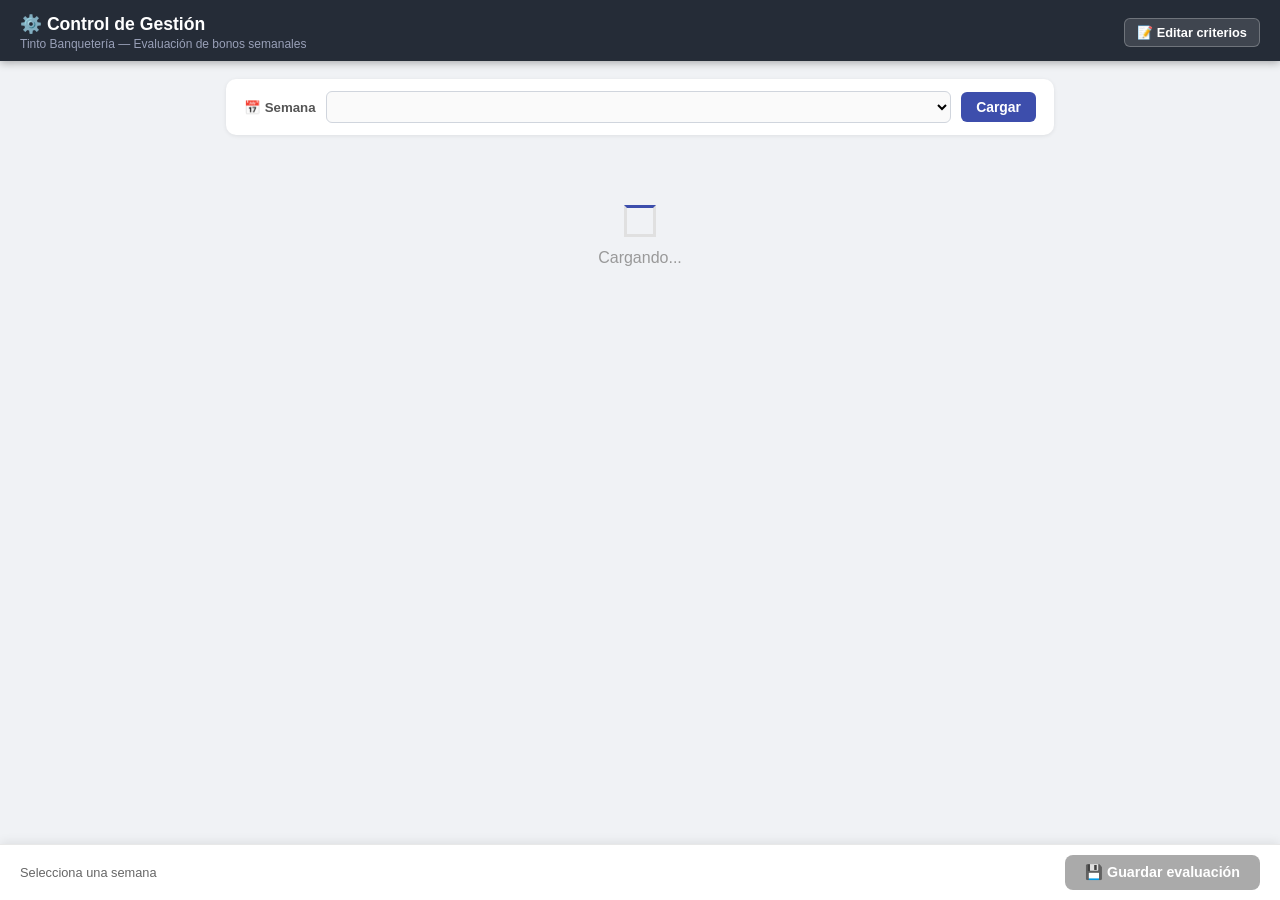
<file: cg/Index.html>
<!DOCTYPE html>
<html lang="es">
<head>
<meta charset="UTF-8">
<meta name="viewport" content="width=device-width, initial-scale=1">
<title>Control de Gestión — Tinto</title>
<style>
* { box-sizing: border-box; margin: 0; padding: 0; }
body { font-family: 'Segoe UI', Arial, sans-serif; background: #f0f2f5; color: #1a1a2e; min-height: 100vh; }
header {
  background: #252c37; color: #fff;
  padding: 14px 20px 10px;
  position: sticky; top: 0; z-index: 100;
  box-shadow: 0 2px 8px rgba(0,0,0,0.3);
  display: flex; align-items: center; justify-content: space-between;
}
.header-left h1 { font-size: 1.1rem; font-weight: 700; }
.header-left p  { font-size: 0.75rem; color: #99a0b8; margin-top: 2px; }
.btn-edit-crit {
  background: rgba(255,255,255,0.12); color: #fff;
  border: 1px solid rgba(255,255,255,0.25);
  border-radius: 6px; padding: 6px 12px;
  font-size: 0.8rem; font-weight: 600; cursor: pointer;
  transition: background .15s; white-space: nowrap;
}
.btn-edit-crit:hover { background: rgba(255,255,255,0.2); }
.container { max-width: 860px; margin: 0 auto; padding: 18px 16px 100px; }
.week-bar {
  background: #fff; border-radius: 10px;
  padding: 12px 18px; display: flex; align-items: center; gap: 10px;
  margin-bottom: 14px; box-shadow: 0 1px 4px rgba(0,0,0,0.08);
}
.week-bar label { font-size: 0.83rem; font-weight: 600; color: #555; white-space: nowrap; }
.week-bar select {
  flex: 1; padding: 6px 10px; border: 1.5px solid #d0d5dd;
  border-radius: 6px; font-size: 0.87rem; background: #fafafa; cursor: pointer;
}
.week-bar select:focus { outline: none; border-color: #3d4eac; }
.btn-load {
  background: #3d4eac; color: #fff; border: none;
  border-radius: 6px; padding: 7px 15px; font-size: 0.87rem;
  font-weight: 600; cursor: pointer; white-space: nowrap; transition: background .15s;
}
.btn-load:hover { background: #2d3e9c; }
.status-bar { font-size: 0.8rem; color: #777; margin-bottom: 12px; padding-left: 2px; }
.event-card { background: #fff; border-radius: 12px; box-shadow: 0 2px 8px rgba(0,0,0,0.07); margin-bottom: 16px; overflow: hidden; }
.event-header { background: linear-gradient(135deg, #1e2a40 0%, #3d4eac 100%); color: #fff; padding: 11px 18px; }
.event-header .ev-name { font-size: 0.98rem; font-weight: 700; }
.event-header .ev-meta { font-size: 0.77rem; color: #b8c2f0; margin-top: 3px; }
.cargo-section { border-bottom: 1px solid #f0f2f5; padding: 13px 18px; }
.cargo-section:last-child { border-bottom: none; }
.cargo-header { display: flex; justify-content: space-between; align-items: flex-start; margin-bottom: 9px; gap: 8px; }
.cargo-title { font-size: 0.9rem; font-weight: 700; color: #1e2a40; }
.cargo-bono  { font-size: 0.73rem; color: #888; font-style: italic; margin-top: 2px; }
.badge { font-size: 0.71rem; border-radius: 20px; padding: 3px 10px; font-weight: 600; white-space: nowrap; flex-shrink: 0; }
.badge-pending { background: #eef0ff; color: #3d4eac; border: 1px solid #c5cff8; }
.badge-ok      { background: #e7faf0; color: #1a7a4a; border: 1px solid #b3e8cb; }
.badge-no      { background: #fff0f0; color: #c0392b; border: 1px solid #f5b7b1; }
.badge-saved   { background: #fff8e1; color: #7a6010; border: 1px solid #f0d060; }
.trabajador-row {
  display: flex; align-items: center; gap: 8px;
  margin-bottom: 10px;
  padding: 7px 10px; background: #f8f9fc; border-radius: 7px;
  border: 1px solid #e8eaf0;
}
.trabajador-row .trab-label {
  font-size: 0.78rem; font-weight: 600; color: #555;
  white-space: nowrap; flex-shrink: 0;
}
.trabajador-input {
  flex: 1; padding: 5px 10px;
  border: 1.5px solid #d0d5dd; border-radius: 6px;
  font-size: 0.84rem; font-family: inherit;
  background: #fff; transition: border-color .12s;
}
.trabajador-input:focus { outline: none; border-color: #3d4eac; background: #f4f6ff; }
.trabajador-input.is-filled { border-color: #1a7a4a; background: #f0faf5; }
.trabajador-row-grupal {
  background: #fffaf0;
  border-color: #f0d9a8;
}
.trabajador-row-grupal .trab-label { color: #7a5510; }
.trab-grupo-list {
  flex: 1;
  font-size: 0.82rem;
  color: #5a3810;
  font-style: italic;
}
.criterios-list { display: flex; flex-direction: column; gap: 4px; }
.crit-row {
  display: flex; align-items: flex-start; gap: 9px;
  padding: 5px 8px; border-radius: 6px; cursor: pointer; transition: background .12s;
}
.crit-row:hover { background: #f4f6ff; }
.crit-row input[type=checkbox] { width: 15px; height: 15px; margin-top: 2px; cursor: pointer; accent-color: #3d4eac; flex-shrink: 0; }
.crit-label { font-size: 0.82rem; color: #333; line-height: 1.4; user-select: none; }
.crit-row.is-unchecked .crit-label { color: #c0392b; text-decoration: line-through; }
.cargo-section.is-saved { opacity: 0.72; }
.vajilla-section {
  border-top: 2px solid #e65100;
  padding: 14px 18px;
  background: #fffaf5;
}
.vajilla-header {
  display: flex; align-items: center; justify-content: space-between;
  margin-bottom: 12px;
}
.vajilla-title {
  font-size: 0.95rem; font-weight: 700; color: #e65100;
  display: flex; align-items: center; gap: 6px;
}
.vajilla-badge { font-size: 0.71rem; border-radius: 20px; padding: 3px 10px; font-weight: 600; }
.vajilla-badge-pending { background: #fff3e0; color: #e65100; border: 1px solid #ffcc80; }
.vajilla-badge-ok { background: #e8f5e9; color: #2e7d32; border: 1px solid #a5d6a7; }
.vajilla-badge-no { background: #ffebee; color: #c62828; border: 1px solid #ef9a9a; }
.vajilla-badge-saved { background: #fff8e1; color: #7a6010; border: 1px solid #f0d060; }
.vajilla-grid {
  display: grid;
  grid-template-columns: 1fr 1fr 1fr;
  gap: 8px;
  margin-bottom: 12px;
}
.vajilla-field label {
  font-size: 0.73rem; font-weight: 600; color: #888;
  display: block; margin-bottom: 3px; text-transform: uppercase; letter-spacing: 0.3px;
}
.vajilla-field input {
  width: 100%25; padding: 7px 10px;
  border: 1.5px solid #d0d5dd; border-radius: 6px;
  font-size: 0.87rem; font-family: inherit; background: #fff;
}
.vajilla-field input:focus { outline: none; border-color: #e65100; background: #fff8f0; }
.vajilla-field input[readonly] { background: #f5f5f5; color: #666; cursor: default; }
.vajilla-result {
  padding: 8px 12px; border-radius: 8px; font-size: 0.82rem;
  font-weight: 600; text-align: center; margin-bottom: 10px;
}
.vajilla-result-ok { background: #e8f5e9; color: #2e7d32; border: 1px solid #a5d6a7; }
.vajilla-result-no { background: #ffebee; color: #c62828; border: 1px solid #ef9a9a; }
.vajilla-result-wait { background: #f5f5f5; color: #999; border: 1px solid #e0e0e0; }
.vajilla-cargos {
  display: flex; flex-direction: column; gap: 6px;
}
.vajilla-cargo-row {
  display: flex; align-items: center; gap: 8px;
  padding: 6px 10px; background: #fff; border-radius: 7px;
  border: 1px solid #e8eaf0;
}
.vajilla-cargo-name {
  font-size: 0.82rem; font-weight: 700; color: #1e2a40;
  min-width: 100px; flex-shrink: 0;
}
.vajilla-cargo-status {
  font-size: 0.78rem; font-weight: 600; padding: 2px 8px;
  border-radius: 12px; flex-shrink: 0;
}
.vajilla-cargo-trab {
  flex: 1; padding: 5px 10px;
  border: 1.5px solid #d0d5dd; border-radius: 6px;
  font-size: 0.82rem; font-family: inherit; background: #fff;
}
.vajilla-cargo-trab:focus { outline: none; border-color: #e65100; }
.vajilla-config-row {
  display: flex; align-items: center; gap: 6px;
  margin-bottom: 10px; font-size: 0.77rem; color: #888;
}
.vajilla-config-input {
  width: 70px; padding: 4px 6px; border: 1px solid #d0d5dd;
  border-radius: 4px; font-size: 0.8rem; text-align: right;
  font-family: inherit; background: #fafafa;
}
.vajilla-config-input:focus { outline: none; border-color: #e65100; }
.btn-save-vajilla {
  background: #e65100; color: #fff; border: none; border-radius: 6px;
  padding: 7px 16px; font-size: 0.82rem; font-weight: 600;
  cursor: pointer; transition: background .15s; margin-top: 8px;
}
.btn-save-vajilla:hover { background: #bf360c; }
.btn-save-vajilla:disabled { background: #aaa; cursor: not-allowed; }
.loading, .empty { text-align: center; padding: 56px 24px; color: #999; }
.spinner { width: 32px; height: 32px; border: 3px solid #e0e0e0; border-top-color: #3d4eac; border-radius: 50%25; animation: spin .75s linear infinite; margin: 0 auto 12px; }
@keyframes spin { to { transform: rotate(360deg); } }
.empty .icon { font-size: 2.4rem; margin-bottom: 9px; }
.empty p { font-size: 0.87rem; }
.empty .sub { font-size: 0.77rem; margin-top: 5px; }
.save-bar {
  position: fixed; bottom: 0; left: 0; right: 0;
  background: #fff; border-top: 1.5px solid #e8e8e8;
  padding: 10px 20px; display: flex; align-items: center;
  justify-content: space-between; gap: 12px; z-index: 100;
  box-shadow: 0 -2px 10px rgba(0,0,0,0.08);
}
.save-info { font-size: 0.8rem; color: #666; }
.btn-save {
  background: #1a7a4a; color: #fff; border: none; border-radius: 8px;
  padding: 9px 20px; font-size: 0.89rem; font-weight: 700;
  cursor: pointer; transition: background .15s; white-space: nowrap;
}
.btn-save:hover    { background: #145f38; }
.btn-save:disabled { background: #aaa; cursor: not-allowed; }
.toast {
  position: fixed; bottom: 68px; left: 50%25;
  transform: translateX(-50%25) translateY(14px);
  background: #1a1a2e; color: #fff; padding: 9px 20px; border-radius: 8px;
  font-size: 0.84rem; opacity: 0; pointer-events: none; transition: all .28s; z-index: 200; white-space: nowrap;
}
.toast.show     { opacity: 1; transform: translateX(-50%25) translateY(0); }
.toast.toast-ok  { background: #1a7a4a; }
.toast.toast-err { background: #c0392b; }
.modal-overlay {
  display: none; position: fixed; inset: 0;
  background: rgba(0,0,0,0.55); z-index: 400;
  justify-content: center; align-items: flex-start;
  padding: 20px 12px; overflow-y: auto;
}
.modal-overlay.open { display: flex; }
.modal {
  background: #fff; border-radius: 14px; width: 100%25; max-width: 780px;
  box-shadow: 0 8px 32px rgba(0,0,0,0.25); margin: auto;
}
.modal-header {
  background: #252c37; color: #fff; padding: 14px 20px;
  border-radius: 14px 14px 0 0;
  display: flex; align-items: center; justify-content: space-between;
}
.modal-header h2 { font-size: 1rem; font-weight: 700; }
.btn-close { background: none; border: none; color: #fff; font-size: 1.3rem; cursor: pointer; line-height: 1; padding: 0 4px; }
.modal-body { padding: 20px; }
#step-pwd { text-align: center; padding: 10px 0; }
#step-pwd p { font-size: 0.88rem; color: #555; margin-bottom: 16px; }
.pwd-input { padding: 9px 14px; border: 1.5px solid #d0d5dd; border-radius: 8px; font-size: 0.95rem; width: 220px; text-align: center; letter-spacing: 3px; }
.pwd-input:focus { outline: none; border-color: #3d4eac; }
.pwd-err { color: #c0392b; font-size: 0.8rem; margin-top: 8px; min-height: 18px; }
.btn-pwd { display: block; margin: 14px auto 0; background: #3d4eac; color: #fff; border: none; border-radius: 8px; padding: 9px 28px; font-size: 0.9rem; font-weight: 700; cursor: pointer; }
.btn-pwd:hover { background: #2d3e9c; }
#step-editor { display: none; }
.editor-info { background: #fff8e1; border: 1px solid #f0d060; border-radius: 8px; padding: 10px 14px; font-size: 0.81rem; color: #7a6010; margin-bottom: 16px; }
.crit-table-wrap { overflow-x: auto; }
table.crit-table { border-collapse: collapse; width: 100%25; font-size: 0.78rem; min-width: 900px; }
table.crit-table th { background: #252c37; color: #fff; padding: 7px 8px; text-align: left; font-weight: 600; white-space: nowrap; }
table.crit-table td { padding: 6px 6px; border-bottom: 1px solid #f0f2f5; vertical-align: top; }
table.crit-table tr:nth-child(even) td { background: #f8f9fc; }
table.crit-table tr:hover td { background: #f0f3ff; }
.td-cargo { font-weight: 700; color: #1e2a40; white-space: nowrap; }
.td-bono { min-width: 150px; }
.td-crit { min-width: 140px; }
.crit-input { width: 100%25; padding: 4px 6px; border: 1px solid #e0e0e0; border-radius: 4px; font-size: 0.77rem; font-family: inherit; transition: border-color .12s; }
.crit-input:focus { outline: none; border-color: #3d4eac; background: #f4f6ff; }
.editor-actions { display: flex; justify-content: flex-end; gap: 10px; margin-top: 16px; }
.btn-cancel-edit { background: #f0f2f5; color: #555; border: 1px solid #ddd; border-radius: 7px; padding: 8px 18px; font-size: 0.87rem; font-weight: 600; cursor: pointer; }
.btn-save-crit { background: #1a7a4a; color: #fff; border: none; border-radius: 7px; padding: 8px 20px; font-size: 0.87rem; font-weight: 700; cursor: pointer; transition: background .15s; }
.btn-save-crit:hover { background: #145f38; }
.btn-save-crit:disabled { background: #aaa; cursor: not-allowed; }
</style>
</head>
<body>
<header>
  <div class="header-left">
    <h1>⚙️ Control de Gestión</h1>
    <p>Tinto Banquetería — Evaluación de bonos semanales</p>
  </div>
  <button class="btn-edit-crit" onclick="abrirEditorCriterios()">📝 Editar criterios</button>
</header>

<div class="container">
  <div class="week-bar">
    <label>📅 Semana</label>
    <select id="sel-semana"></select>
    <button class="btn-load" onclick="cargarSemana()">Cargar</button>
  </div>
  <div class="status-bar" id="status-bar"></div>
  <div id="events-container">
    <div class="loading"><div class="spinner"></div><p>Cargando...</p></div>
  </div>
</div>

<div class="save-bar">
  <span class="save-info" id="save-info">Selecciona una semana</span>
  <button class="btn-save" id="btn-save" disabled onclick="guardarEvaluacion()">💾 Guardar evaluación</button>
</div>

<div class="toast" id="toast"></div>

<div class="modal-overlay" id="modal-overlay" onclick="onOverlayClick(event)">
  <div class="modal">
    <div class="modal-header">
      <h2>📝 Edición de Criterios</h2>
      <button class="btn-close" onclick="cerrarEditor()">×</button>
    </div>
    <div class="modal-body">
      <div id="step-pwd">
        <p>Esta sección es de acceso restringido.<br>Ingresa la contraseña para editar los criterios.</p>
        <input class="pwd-input" type="password" id="pwd-input" placeholder="••••••••"
          onkeydown="if(event.key==='Enter') verificarPwd()">
        <div class="pwd-err" id="pwd-err"></div>
        <button class="btn-pwd" onclick="verificarPwd()">Acceder</button>
      </div>
      <div id="step-editor">
        <div class="editor-info">
          ⚠️ <strong>Atención:</strong> Los cambios que guardes aquí aparecerán inmediatamente en la siguiente evaluación que abran los equipos.
        </div>
        <div class="crit-table-wrap">
          <table class="crit-table">
            <thead><tr>
              <th>Cargo</th><th>Nombre Bono (Finanzas)</th>
              <th>Crit 1</th><th>Crit 2</th><th>Crit 3</th><th>Crit 4</th><th>Crit 5</th>
              <th>Crit 6</th><th>Crit 7</th><th>Crit 8</th><th>Crit 9</th><th>Crit 10</th>
            </tr></thead>
            <tbody id="crit-tbody"></tbody>
          </table>
        </div>
        <div class="editor-actions">
          <button class="btn-cancel-edit" onclick="cerrarEditor()">Cancelar</button>
          <button class="btn-save-crit" id="btn-save-crit" onclick="confirmarGuardadoCriterios()">💾 Guardar cambios</button>
        </div>
      </div>
    </div>
  </div>
</div>

<script>
const S = { semana: null, eventos: [], config: {}, configVajilla: {}, guardados: [], guardadosVajilla: [], criteriosData: [], nombres: [], vajillaConfig: { costoPorInvitado: 800 }, trabPorEvento: {} };
const PWD = 'tinto1234';

window.onload = () => {
  google.script.run.withSuccessHandler(initSemanas).withFailureHandler(onErr).getWeeksData();
};

function initSemanas(data) {
  const sel = document.getElementById('sel-semana');
  data.weeks.forEach(w => {
    const o = document.createElement('option');
    o.value = w; o.textContent = `Semana del ${w}`;
    sel.appendChild(o);
  });
  sel.value = data.defaultWeek;
  cargarSemana();
}

function cargarSemana() {
  S.semana = document.getElementById('sel-semana').value;
  document.getElementById('events-container').innerHTML =
    '<div class="loading"><div class="spinner"></div><p>Cargando eventos...</p></div>';
  document.getElementById('status-bar').textContent = '';
  document.getElementById('btn-save').disabled = true;
  document.getElementById('save-info').textContent = 'Cargando...';
  google.script.run
    .withSuccessHandler(renderSemana).withFailureHandler(onErr)
    .getDatosForSemana(S.semana);
}

function renderSemana(data) {
  S.eventos          = data.eventos;
  S.config           = data.criteriosConfig;
  S.configVajilla    = data.criteriosVajilla || {};
  S.guardados        = data.yaEvaluados || [];
  S.guardadosVajilla = data.yaEvaluadosVajilla || [];
  S.nombres          = data.nombresTrabajadores || [];
  S.trabPorEvento    = data.trabajadoresPorEvento || {};
  if (data.vajillaConfig) S.vajillaConfig = data.vajillaConfig;
  const container = document.getElementById('events-container');
  const cargos    = Object.keys(S.config);

  if (!S.eventos.length) {
    container.innerHTML = `<div class="empty"><div class="icon">📭</div>
      <p>No hay eventos para la semana <strong>${S.semana}</strong>.</p>
      <p class="sub">Verifica que el CRM tenga eventos en esa semana.</p></div>`;
    updateSaveBar(); return;
  }

  const datalistHtml = `<datalist id="dl-trabajadores">${S.nombres.map(n => `<option value="${escHtml(n)}">`).join('')}</datalist>`;

  let html = datalistHtml;
  S.eventos.forEach(ev => {
    const [y, m, d] = ev.fechaEvento.split('-');
    html += `<div class="event-card">
      <div class="event-header">
        <div class="ev-name">🏛️ ${ev.centro}</div>
        <div class="ev-meta">${d}/${m}/${y} &nbsp;&middot;&nbsp; ${ev.codigoEvento}</div>
      </div>`;

    cargos.forEach(cargo => {
      const cfg   = S.config[cargo];
      const saved = S.guardados.find(g => g.codigoEvento === ev.codigoEvento && g.cargo === cargo);

      // Renderizado del input de trabajador. Para bonos grupales (Garzones,
      // Barmans) no pedimos un trabajador específico — mostramos los cargos
      // aplicables. El pago se reparte entre todos en Planilla Maestra.
      const esGrupal = !!cfg.esGrupal;
      const cargosApl = cfg.cargosAplicables || [cargo];
      function trabajadorRow(sid, valor) {
        if (esGrupal) {
          return `<div class="trabajador-row trabajador-row-grupal">
            <span class="trab-label">👥 Grupo:</span>
            <span class="trab-grupo-list">${escHtml(cargosApl.join(' · '))}</span>
            <input type="hidden" id="trab-${sid}" value="">
          </div>`;
        }
        return `<div class="trabajador-row">
          <span class="trab-label">👤 Trabajador:</span>
          <input type="text" class="trabajador-input${valor ? ' is-filled' : ''}" id="trab-${sid}"
            list="dl-trabajadores"
            value="${escHtml(valor || '')}"
            placeholder="${valor ? '' : 'Escribe o selecciona el nombre...'}"
            autocomplete="off" oninput="onTrabInput(this)">
        </div>`;
      }

      if (saved) {
        const sid = safeid(ev.codigoEvento, cargo);
        const savedTrab = (saved.trabajador && saved.trabajador !== saved.cargo) ? saved.trabajador : '';
        let crits = '';
        cfg.criterios.forEach((crit, i) => {
          const cid = `cb-${sid}-${i}`;
          const isChecked = (saved.criterioValues[i] || 'SI') === 'SI';
          crits += `<label class="crit-row${!isChecked ? ' is-unchecked' : ''}" id="row-${cid}">
            <input type="checkbox" id="${cid}" ${isChecked ? 'checked' : ''}
              data-evento="${ev.codigoEvento}" data-cargo="${cargo}" data-idx="${i}"
              onchange="onCheck(this)">
            <span class="crit-label">${crit}</span>
          </label>`;
        });
        html += `<div class="cargo-section" data-evento="${ev.codigoEvento}" data-cargo="${cargo}">
          <div class="cargo-header">
            <div><div class="cargo-title">${cargo}</div><div class="cargo-bono">${cfg.nombreBono}</div></div>
            <span class="badge badge-saved">↩ Ya evaluado — editable</span>
          </div>
          ${trabajadorRow(sid, savedTrab)}
          <div class="criterios-list">${crits}</div>
        </div>`;
      } else {
        const sid  = safeid(ev.codigoEvento, cargo);
        let crits  = '';
        cfg.criterios.forEach((crit, i) => {
          const cid = `cb-${sid}-${i}`;
          crits += `<label class="crit-row" id="row-${cid}">
            <input type="checkbox" id="${cid}" checked
              data-evento="${ev.codigoEvento}" data-cargo="${cargo}" data-idx="${i}"
              onchange="onCheck(this)">
            <span class="crit-label">${crit}</span>
          </label>`;
        });
        const autoTrab = esGrupal ? '' : ((S.trabPorEvento[ev.codigoEvento] || {})[cargo] || '');
        html += `<div class="cargo-section" data-evento="${ev.codigoEvento}" data-cargo="${cargo}">
          <div class="cargo-header">
            <div><div class="cargo-title">${cargo}</div><div class="cargo-bono">${cfg.nombreBono}</div></div>
            <span class="badge badge-pending">${cfg.criterios.length} criterios</span>
          </div>
          ${trabajadorRow(sid, autoTrab)}
          <div class="criterios-list">${crits}</div>
        </div>`;
      }
    });

    const vajCargos = Object.keys(S.configVajilla);
    if (vajCargos.length > 0) {
      const vid = safeid(ev.codigoEvento, 'vajilla');
      const vajSaved = S.guardadosVajilla.filter(g => g.codigoEvento === ev.codigoEvento);
      const hasVajSaved = vajSaved.length > 0;
      const savedFactura = hasVajSaved ? vajSaved[0].facturaMerma : '';
      const savedInvitados = hasVajSaved ? vajSaved[0].invitadosComida : ev.invitadosComida;
      const costoPorInv = S.vajillaConfig.costoPorInvitado || 800;
      const mermaPermitida = costoPorInv * (savedInvitados || 0);

      let vajBadge = '<span class="vajilla-badge vajilla-badge-pending">Pendiente</span>';
      if (hasVajSaved) {
        const allGana = vajSaved.every(g => g.gana === 'SI');
        vajBadge = allGana
          ? '<span class="vajilla-badge vajilla-badge-ok">Aprobado</span>'
          : '<span class="vajilla-badge vajilla-badge-no">No ganado</span>';
      }

      html += '<div class="vajilla-section" data-evento="' + ev.codigoEvento + '">';
      html += '<div class="vajilla-header"><span class="vajilla-title">🍽️ Vajilla</span>' + vajBadge + '</div>';

      html += '<div class="vajilla-grid">';
      html += '<div class="vajilla-field"><label>Invitados comida</label>';
      html += '<input type="number" id="vaj-inv-' + vid + '" value="' + (savedInvitados || ev.invitadosComida || '') + '" onchange="calcMerma(\'' + vid + '\')" placeholder="0"></div>';
      html += '<div class="vajilla-field"><label>Merma permitida</label>';
      html += '<input type="text" id="vaj-merma-' + vid + '" value="$' + formatNum(mermaPermitida) + '" readonly></div>';
      html += '<div class="vajilla-field"><label>Factura merma</label>';
      html += '<input type="number" id="vaj-fact-' + vid + '" value="' + (savedFactura || '') + '" onchange="calcMerma(\'' + vid + '\')" placeholder="Ingrese monto $"></div>';
      html += '</div>';

      html += '<div class="vajilla-result ' + (hasVajSaved ? (vajSaved[0].gana === 'SI' ? 'vajilla-result-ok' : 'vajilla-result-no') : 'vajilla-result-wait') + '" id="vaj-result-' + vid + '">';
      if (hasVajSaved) {
        html += vajSaved[0].gana === 'SI'
          ? '✅ Factura $' + formatNum(savedFactura) + ' ≤ Merma $' + formatNum(mermaPermitida) + ' — GANAN bono'
          : '❌ Factura $' + formatNum(savedFactura) + ' > Merma $' + formatNum(mermaPermitida) + ' — NO ganan bono';
      } else { html += 'Ingresa factura de merma para calcular'; }
      html += '</div>';

      html += '<div class="vajilla-cargos">';
      vajCargos.forEach(cargo => {
        const vs = vajSaved.find(g => g.cargo === cargo);
        const statusCls = vs ? (vs.gana === 'SI' ? 'background:#e8f5e9;color:#2e7d32' : 'background:#ffebee;color:#c62828') : 'background:#f5f5f5;color:#999';
        const statusTxt = vs ? vs.gana : '—';
        const trabVal = vs ? (vs.trabajador !== vs.cargo ? vs.trabajador : '') : '';
        html += '<div class="vajilla-cargo-row">';
        html += '<span class="vajilla-cargo-name">' + cargo + '</span>';
        html += '<span class="vajilla-cargo-status" style="' + statusCls + '">' + statusTxt + '</span>';
        html += '<input type="text" class="vajilla-cargo-trab" id="vaj-trab-' + safeid(ev.codigoEvento, cargo) + '" list="dl-trabajadores" value="' + escHtml(trabVal) + '" placeholder="Nombre trabajador..." autocomplete="off">';
        html += '</div>';
      });
      html += '</div>';

      html += '<button class="btn-save-vajilla" id="btn-vaj-' + vid + '" onclick="guardarVajilla(\'' + ev.codigoEvento + '\')">🍽️ Guardar Vajilla</button>';
      html += '</div>';
    }

    html += '</div>';
  });

  container.innerHTML = html;
  const total = S.eventos.length * cargos.length;
  document.getElementById('status-bar').textContent =
    `${S.eventos.length} evento(s) · ${cargos.length} cargos · ${S.guardados.length}/${total} ya evaluados`;
  updateSaveBar();
}

function onCheck(cb) {
  document.getElementById('row-' + cb.id).classList.toggle('is-unchecked', !cb.checked);
}
function onTrabInput(input) {
  input.classList.toggle('is-filled', input.value.trim().length > 0);
}

function guardarEvaluacion() {
  const btn = document.getElementById('btn-save');
  btn.disabled = true; btn.textContent = '⏳ Guardando...';
  const evaluaciones = [];
  document.querySelectorAll('.cargo-section:not(.is-saved)').forEach(sec => {
    const codigoEvento = sec.dataset.evento, cargo = sec.dataset.cargo;
    const cfg = S.config[cargo], ev = S.eventos.find(e => e.codigoEvento === codigoEvento);
    if (!cfg || !ev) return;
    const sid        = safeid(codigoEvento, cargo);
    const trabInput  = document.getElementById('trab-' + sid);
    const trabajador = trabInput ? trabInput.value.trim() : '';
    const criterioValues = [];
    sec.querySelectorAll('input[type=checkbox]').forEach(cb => criterioValues.push(cb.checked ? 'SI' : 'NO'));
    evaluaciones.push({ semana: S.semana, fechaEvento: ev.fechaEvento,
      codigoEvento, centro: ev.centro, cargo, trabajador, criterioValues });
  });
  if (!evaluaciones.length) { toast('No hay evaluaciones pendientes.', 'toast-err'); resetBtn(); return; }
  google.script.run.withSuccessHandler(onSaveOk).withFailureHandler(onSaveErr).saveEvaluation(evaluaciones);
}
function onSaveOk(res) {
  if (res.success) {
    const msg = `✅ ${res.rowsAdded} nueva(s), ${res.rowsUpdated || 0} actualizada(s).`;
    toast(msg, 'toast-ok');
    setTimeout(cargarSemana, 1400);
  } else { toast('Error: ' + (res.error || 'desconocido'), 'toast-err'); resetBtn(); }
}
function onSaveErr(err) { toast('Error: ' + err.message, 'toast-err'); resetBtn(); }
function resetBtn() {
  const btn = document.getElementById('btn-save');
  btn.disabled = false; btn.textContent = '💾 Guardar evaluación';
}
function updateSaveBar() {
  const pending = document.querySelectorAll('.cargo-section:not(.is-saved)').length;
  const btn = document.getElementById('btn-save'), info = document.getElementById('save-info');
  if (pending > 0) { btn.disabled = false; btn.textContent = '💾 Guardar evaluación'; info.textContent = `${pending} evaluación(es) pendiente(s) o modificables`; }
  else { btn.disabled = true; btn.textContent = '✅ Todo evaluado'; info.textContent = 'Semana completamente evaluada'; }
}

function abrirEditorCriterios() {
  document.getElementById('step-pwd').style.display = 'block';
  document.getElementById('step-editor').style.display = 'none';
  document.getElementById('pwd-input').value = '';
  document.getElementById('pwd-err').textContent = '';
  document.getElementById('modal-overlay').classList.add('open');
  setTimeout(() => document.getElementById('pwd-input').focus(), 100);
}
function cerrarEditor() { document.getElementById('modal-overlay').classList.remove('open'); }
function onOverlayClick(e) { if (e.target === document.getElementById('modal-overlay')) cerrarEditor(); }

function verificarPwd() {
  const val = document.getElementById('pwd-input').value;
  if (val !== PWD) {
    document.getElementById('pwd-err').textContent = 'Contrase\u00f1a incorrecta.';
    document.getElementById('pwd-input').select(); return;
  }
  document.getElementById('pwd-err').textContent = '';
  document.getElementById('step-pwd').style.display = 'none';
  document.getElementById('step-editor').style.display = 'block';
  const tbody = document.getElementById('crit-tbody');
  tbody.innerHTML = '<tr><td colspan="12" style="text-align:center;padding:20px;color:#999"><div class="spinner" style="margin:0 auto 8px"></div>Cargando...</td></tr>';
  google.script.run
    .withSuccessHandler(renderEditorTable)
    .withFailureHandler(err => { toast('Error: ' + err.message, 'toast-err'); cerrarEditor(); })
    .getCriteriosForEditor();
}

function renderEditorTable(data) {
  S.criteriosData = data;
  const tbody = document.getElementById('crit-tbody');
  tbody.innerHTML = data.map((item, rowIdx) => {
    const bonoInput  = `<input class="crit-input" data-row="${rowIdx}" data-col="bono" value="${escHtml(item.nombreBono)}">`;
    const critInputs = item.criterios.map((c, ci) =>
      `<td class="td-crit"><input class="crit-input" data-row="${rowIdx}" data-col="${ci}" value="${escHtml(c)}" placeholder="(vacío)"></td>`
    ).join('');
    return `<tr><td class="td-cargo">${escHtml(item.cargo)}</td><td class="td-bono">${bonoInput}</td>${critInputs}</tr>`;
  }).join('');
}

function confirmarGuardadoCriterios() {
  if (!confirm('¿Estás seguro de guardar estos cambios?\n\n⚠️ Este cambio será visible para los equipos en la próxima vez que abran su evaluación.')) return;
  const config = S.criteriosData.map((item, rowIdx) => {
    const bonoInput = document.querySelector(`input[data-row="${rowIdx}"][data-col="bono"]`);
    const criterios = [];
    for (let i = 0; i < 10; i++) {
      const inp = document.querySelector(`input[data-row="${rowIdx}"][data-col="${i}"]`);
      criterios.push(inp ? inp.value.trim() : '');
    }
    return { cargo: item.cargo, nombreBono: bonoInput ? bonoInput.value.trim() : item.nombreBono, criterios };
  });
  const btn = document.getElementById('btn-save-crit');
  btn.disabled = true; btn.textContent = '⏳ Guardando...';
  google.script.run
    .withSuccessHandler(res => {
      btn.disabled = false; btn.textContent = '💾 Guardar cambios';
      if (res.success) { toast('✅ Criterios actualizados.', 'toast-ok'); cerrarEditor(); if (S.semana) cargarSemana(); }
      else toast('Error: ' + (res.error || 'desconocido'), 'toast-err');
    })
    .withFailureHandler(err => { btn.disabled = false; btn.textContent = '💾 Guardar cambios'; toast('Error: ' + err.message, 'toast-err'); })
    .saveCriteriosConfig(config);
}

function safeid(ev, cargo) { return (ev + '_' + cargo).replace(/[^a-zA-Z0-9]/g, '_'); }
function escHtml(s) { return String(s).replace(/&/g,'&amp;').replace(/</g,'&lt;').replace(/>/g,'&gt;').replace(/"/g,'&quot;'); }
function toast(msg, cls) {
  const el = document.getElementById('toast');
  el.textContent = msg; el.className = 'toast show ' + (cls || '');
  setTimeout(() => { el.className = 'toast'; }, 3500);
}
function onErr(err) {
  document.getElementById('events-container').innerHTML = `<div class="empty"><div class="icon">⚠️</div><p>Error al cargar datos.</p><p class="sub" style="color:#c0392b">${err.message || err}</p></div>`;
}

function formatNum(n) {
  return String(Math.round(n)).replace(/\B(?=(\d{3})+(?!\d))/g, '.');
}

function calcMerma(vid) {
  const inv  = Number(document.getElementById('vaj-inv-' + vid).value) || 0;
  const fact = Number(document.getElementById('vaj-fact-' + vid).value) || 0;
  const costo = S.vajillaConfig.costoPorInvitado || 800;
  const merma = costo * inv;
  document.getElementById('vaj-merma-' + vid).value = '$' + formatNum(merma);

  const resultEl = document.getElementById('vaj-result-' + vid);
  if (fact > 0 && inv > 0) {
    if (fact <= merma) {
      resultEl.className = 'vajilla-result vajilla-result-ok';
      resultEl.innerHTML = '✅ Factura $' + formatNum(fact) + ' ≤ Merma $' + formatNum(merma) + ' — GANAN bono';
    } else {
      resultEl.className = 'vajilla-result vajilla-result-no';
      resultEl.innerHTML = '❌ Factura $' + formatNum(fact) + ' > Merma $' + formatNum(merma) + ' — NO ganan bono';
    }
  } else {
    resultEl.className = 'vajilla-result vajilla-result-wait';
    resultEl.innerHTML = 'Ingresa factura de merma para calcular';
  }
}

function guardarVajilla(codigoEvento) {
  const ev = S.eventos.find(e => e.codigoEvento === codigoEvento);
  if (!ev) { toast('Evento no encontrado', 'toast-err'); return; }

  const vid  = safeid(codigoEvento, 'vajilla');
  const inv  = Number(document.getElementById('vaj-inv-' + vid).value) || 0;
  const fact = Number(document.getElementById('vaj-fact-' + vid).value) || 0;

  if (inv <= 0) { toast('Ingresa invitados comida', 'toast-err'); return; }
  if (fact <= 0) { toast('Ingresa factura de merma', 'toast-err'); return; }

  const vajCargos = Object.keys(S.configVajilla);
  const evaluaciones = vajCargos.map(cargo => {
    const trabInput = document.getElementById('vaj-trab-' + safeid(codigoEvento, cargo));
    return {
      semana: S.semana,
      fechaEvento: ev.fechaEvento,
      codigoEvento: codigoEvento,
      centro: ev.centro,
      invitadosComida: inv,
      facturaMerma: fact,
      cargo: cargo,
      trabajador: trabInput ? trabInput.value.trim() : ''
    };
  });

  const btn = document.getElementById('btn-vaj-' + vid);
  btn.disabled = true; btn.textContent = '⏳ Guardando...';

  google.script.run
    .withSuccessHandler(res => {
      btn.disabled = false; btn.textContent = '🍽️ Guardar Vajilla';
      if (res.success) {
        toast('✅ Vajilla: ' + res.rowsAdded + ' nueva(s), ' + (res.rowsUpdated||0) + ' actualizada(s)', 'toast-ok');
        setTimeout(cargarSemana, 1200);
      } else { toast('Error: ' + (res.error || 'desconocido'), 'toast-err'); }
    })
    .withFailureHandler(err => {
      btn.disabled = false; btn.textContent = '🍽️ Guardar Vajilla';
      toast('Error: ' + err.message, 'toast-err');
    })
    .saveVajillaEvaluation(evaluaciones);
}
</script>
</body>
</html>
</file>
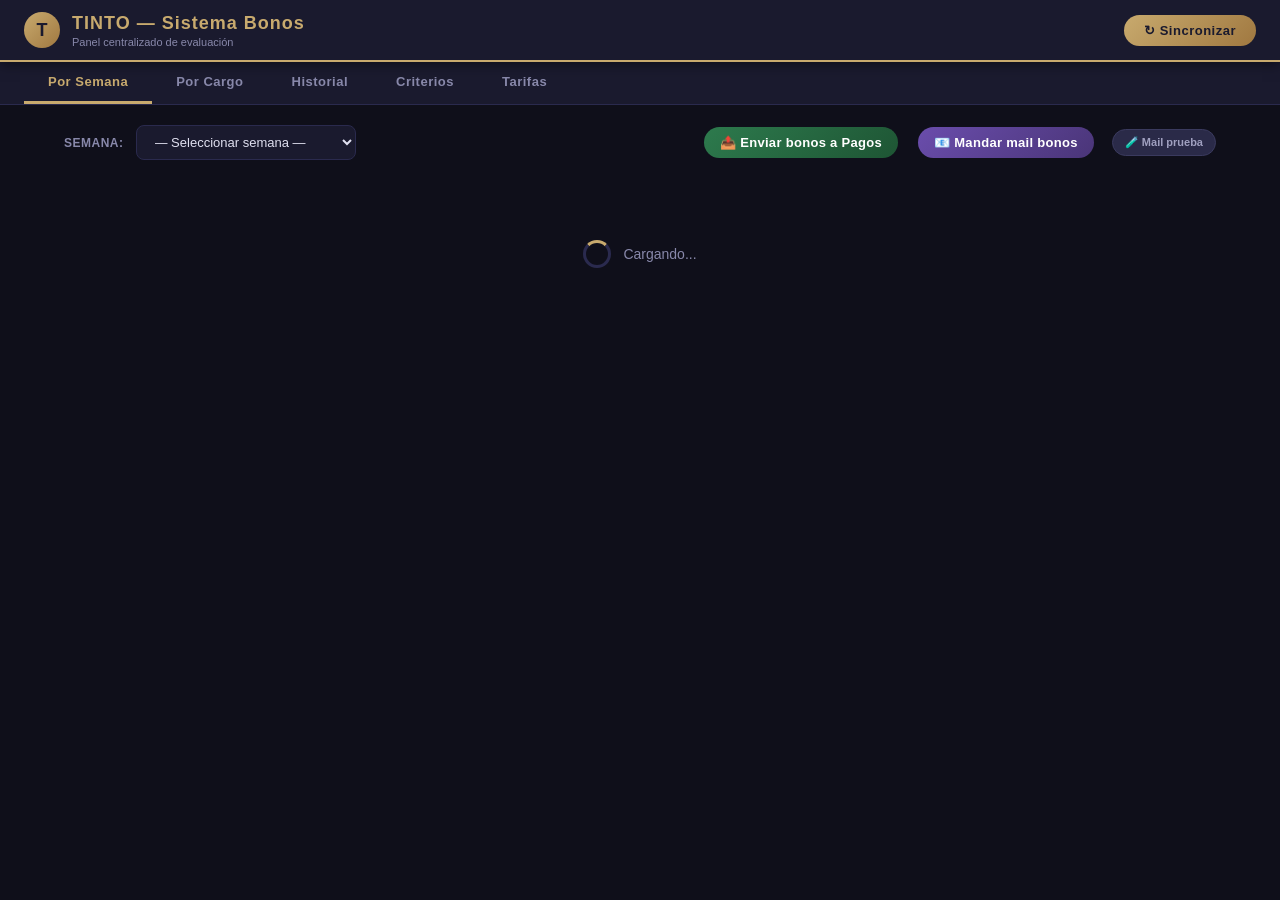
<file: centralizado/WebApp.html>
<!DOCTYPE html>
<html lang="es">
<head>
<meta charset="UTF-8">
<meta name="viewport" content="width=device-width, initial-scale=1">
<title>Sistema Bonos — Tinto</title>
<style>
  *, *::before, *::after { box-sizing: border-box; margin: 0; padding: 0; }
  body {
    font-family: 'Segoe UI', Arial, sans-serif;
    background: #0f0f1a;
    color: #e0e0f0;
    min-height: 100vh;
    font-size: 14px;
  }

  /* ── HEADER ── */
  .header {
    position: sticky;
    top: 0;
    z-index: 100;
    background: #1a1a2e;
    border-bottom: 2px solid #c8aa6e;
    padding: 12px 24px;
    display: flex;
    align-items: center;
    justify-content: space-between;
    box-shadow: 0 2px 12px rgba(0,0,0,0.5);
  }
  .header-brand {
    display: flex;
    align-items: center;
    gap: 12px;
  }
  .header-logo {
    width: 36px;
    height: 36px;
    background: linear-gradient(135deg, #c8aa6e, #a07840);
    border-radius: 50%;
    display: flex;
    align-items: center;
    justify-content: center;
    font-size: 18px;
    font-weight: bold;
    color: #1a1a2e;
  }
  .header-title {
    font-size: 18px;
    font-weight: 700;
    color: #c8aa6e;
    letter-spacing: 1px;
  }
  .header-subtitle {
    font-size: 11px;
    color: #8888aa;
    margin-top: 2px;
  }
  .btn-sync {
    background: linear-gradient(135deg, #c8aa6e, #a07840);
    color: #1a1a2e;
    border: none;
    padding: 8px 20px;
    border-radius: 20px;
    font-weight: 700;
    font-size: 13px;
    cursor: pointer;
    transition: all 0.2s;
    letter-spacing: 0.5px;
  }
  .btn-sync:hover { transform: translateY(-1px); box-shadow: 0 4px 12px rgba(200,170,110,0.4); }
  .btn-sync:active { transform: translateY(0); }
  .btn-sync:disabled { opacity: 0.6; cursor: not-allowed; transform: none; }
  .btn-pagos {
    background: linear-gradient(135deg, #2d7a4d, #1e5534);
    color: #fff; border: none; padding: 8px 16px; border-radius: 20px;
    font-weight: 700; font-size: 13px; cursor: pointer;
    transition: all 0.2s; letter-spacing: 0.3px; margin-left: auto;
  }
  .btn-pagos:hover { transform: translateY(-1px); box-shadow: 0 4px 12px rgba(45,122,77,0.4); }
  .btn-pagos:disabled { opacity: 0.5; cursor: not-allowed; transform: none; }
  .btn-mail-bonos {
    background: linear-gradient(135deg, #6a4dac, #4a3578);
    color: #fff; border: none; padding: 8px 16px; border-radius: 20px;
    font-weight: 700; font-size: 13px; cursor: pointer;
    transition: all 0.2s; letter-spacing: 0.3px; margin-left: 8px;
  }
  .btn-mail-bonos:hover { transform: translateY(-1px); box-shadow: 0 4px 12px rgba(106,77,172,0.4); }
  .btn-mail-bonos:disabled { opacity: 0.5; cursor: not-allowed; transform: none; }
  .btn-mail-test {
    background: #2a2a48; color: #a0a0c0; border: 1px solid #3a3a5e;
    padding: 6px 12px; border-radius: 16px; font-size: 11px; font-weight: 600;
    cursor: pointer; transition: all 0.2s; margin-left: 6px;
  }
  .btn-mail-test:hover { background: #3a3a5a; color: #c0c0e0; }
  .btn-mail-test:disabled { opacity: 0.5; cursor: not-allowed; }
  /* Mail bonos modal — listas */
  .mb-trab-row {
    display: flex; align-items: center; padding: 8px 10px;
    background: #16162a; border: 1px solid #2a2a4e; border-radius: 6px;
    margin-bottom: 6px; gap: 10px;
  }
  .mb-trab-row.no-email { background: #2a1a1a; border-color: #5a2a2a; }
  .mb-check { margin: 0; cursor: pointer; }
  .mb-trab-info { flex: 1; min-width: 0; }
  .mb-trab-nombre { font-weight: 700; color: #e0e0f0; font-size: 13px; }
  .mb-trab-email { font-size: 11px; color: #8888aa; }
  .mb-trab-stats { font-size: 11px; color: #c8aa6e; min-width: 110px; text-align: right; }
  .mb-trab-monto { color: #7fd48a; font-weight: 700; min-width: 80px; text-align: right; }
  .mb-section-header { display: flex; justify-content: space-between; align-items: center; margin-top: 6px; }
  .mb-toggle-all { font-size: 11px; color: #c8aa6e; cursor: pointer; text-decoration: underline; }
  /* Agrupación por cargo */
  .mb-cargo-grupo {
    background: #16162a;
    border: 1px solid #2a2a4e;
    border-radius: 8px;
    padding: 12px 14px;
    margin-bottom: 10px;
  }
  .mb-cargo-header {
    display: flex; justify-content: space-between; align-items: center;
    padding-bottom: 8px; border-bottom: 1px solid #2a2a4e; margin-bottom: 10px;
  }
  .mb-cargo-title { font-weight: 700; color: #c8aa6e; font-size: 14px; letter-spacing: 0.3px; }
  .mb-cargo-meta { font-size: 12px; color: #b0b0c0; }
  .mb-cargo-bonos {
    display: flex; flex-wrap: wrap; gap: 6px;
    padding: 4px 0 10px;
    border-bottom: 1px dashed #2a2a4e;
    margin-bottom: 10px;
  }
  .mb-bono-chip {
    display: inline-block;
    font-size: 11px;
    padding: 3px 10px;
    border-radius: 12px;
    font-weight: 600;
    border: 1px solid;
  }
  .mb-bono-chip.gano {
    background: rgba(76, 175, 138, 0.12);
    color: #7fd48a;
    border-color: rgba(76, 175, 138, 0.4);
  }
  .mb-bono-chip.no-gano {
    background: rgba(224, 90, 106, 0.12);
    color: #ff9090;
    border-color: rgba(224, 90, 106, 0.4);
  }
  .mb-bono-chip.mixed {
    background: rgba(200, 170, 110, 0.12);
    color: #d4b87e;
    border-color: rgba(200, 170, 110, 0.4);
  }
  .mb-no-email-icon {
    width: 14px; text-align: center;
    color: #ff9090; font-weight: 700;
  }
  /* Chips compactos por trabajador (icono + tick/cruz) */
  .mb-trab-bonos {
    display: flex; flex-wrap: wrap; gap: 4px;
    align-items: center;
    margin-right: 10px;
  }
  .mb-bono-mini {
    display: inline-flex; align-items: center; gap: 1px;
    padding: 3px 7px;
    border-radius: 10px;
    font-size: 12px;
    font-weight: 700;
    border: 1px solid;
    cursor: help;
    line-height: 1;
    user-select: none;
  }
  .mb-bono-mini.gano {
    background: rgba(76, 175, 138, 0.15);
    color: #7fd48a;
    border-color: rgba(76, 175, 138, 0.45);
  }
  .mb-bono-mini.no-gano {
    background: rgba(224, 90, 106, 0.15);
    color: #ff9090;
    border-color: rgba(224, 90, 106, 0.45);
  }
  /* Tabs de filtro */
  .mb-filtros {
    display: flex; gap: 6px;
    margin-bottom: 14px;
    padding-bottom: 10px;
    border-bottom: 1px solid #2a2a4e;
  }
  .mb-filtro-tab {
    background: #16162a; color: #8888aa;
    border: 1px solid #2a2a4e;
    padding: 6px 14px; border-radius: 16px;
    font-size: 12px; font-weight: 600;
    cursor: pointer; transition: all 0.15s;
    display: inline-flex; align-items: center; gap: 6px;
  }
  .mb-filtro-tab:hover {
    background: #1a1a2e; color: #c8aa6e; border-color: #3a3a5e;
  }
  .mb-filtro-tab.active {
    background: #c8aa6e; color: #1a1a2e; border-color: #c8aa6e;
  }
  .mb-filtro-count {
    background: rgba(0,0,0,0.2); padding: 1px 7px; border-radius: 10px;
    font-size: 11px; font-weight: 700;
  }
  .mb-filtro-tab.active .mb-filtro-count {
    background: rgba(0,0,0,0.25); color: #1a1a2e;
  }
  /* Card del trabajador con sus eventos */
  .mb-trab-card {
    background: #16162a;
    border: 1px solid #2a2a4e;
    border-radius: 6px;
    margin-bottom: 8px;
    overflow: hidden;
  }
  .mb-trab-card.no-email { background: #2a1a1a; border-color: #5a2a2a; }
  .mb-trab-head {
    display: flex; align-items: center; gap: 10px;
    padding: 8px 12px;
    background: rgba(255,255,255,0.02);
    cursor: pointer;
  }
  .mb-trab-evento {
    display: flex; align-items: center; gap: 10px;
    padding: 6px 12px 6px 36px;
    background: rgba(0,0,0,0.15);
    border-top: 1px solid rgba(255,255,255,0.04);
    font-size: 12px;
  }
  .mb-evento-meta { flex: 1; min-width: 0; color: #b0b0c0; font-size: 11px; }
  .mb-evento-nombre { font-weight: 600; color: #d4b87e; }
  .mb-evento-fecha, .mb-evento-cargo { color: #8888aa; }
  .mb-evento-subtotal { color: #7fd48a; font-weight: 600; min-width: 80px; text-align: right; font-size: 12px; }
  .mb-trab-card.enviado {
    border-color: #c8aa6e44;
    background: linear-gradient(180deg, #1f1a14, #16162a 30%);
  }
  .mb-enviado-badge {
    display: inline-block;
    font-size: 10px; font-weight: 700;
    padding: 2px 8px; border-radius: 10px;
    background: rgba(200, 170, 110, 0.18);
    color: #c8aa6e;
    border: 1px solid rgba(200, 170, 110, 0.4);
    margin-left: 6px; letter-spacing: 0.2px;
  }
  .mb-filtros-sep {
    flex: 1;
    border-bottom: 1px dashed transparent;
    margin: 0 4px;
  }
  /* Modal de confirmación */
  .confirm-summary {
    display: grid;
    grid-template-columns: repeat(auto-fit, minmax(110px, 1fr));
    gap: 10px;
    padding: 4px 0 8px;
  }
  .confirm-stat {
    background: #0f0f1e;
    border: 1px solid #2a2a4e;
    border-radius: 6px;
    padding: 10px;
    text-align: center;
  }
  .confirm-stat-num {
    font-size: 22px; font-weight: 800; color: #e0e0f0;
    line-height: 1;
  }
  .confirm-stat-lbl {
    font-size: 10px; color: #8888aa;
    text-transform: uppercase; letter-spacing: 0.4px;
    margin-top: 4px;
  }
  .confirm-trabs-list {
    max-height: 240px; overflow-y: auto;
    border: 1px solid #2a2a4e;
    border-radius: 4px;
    padding: 6px;
    background: #0f0f1e;
  }

  /* -- Modal Bonos -> Planilla de Pagos -- */
  .modal-backdrop {
    position: fixed; inset: 0; background: rgba(0,0,0,0.75);
    display: none; align-items: center; justify-content: center;
    z-index: 1000; backdrop-filter: blur(4px);
  }
  .modal-backdrop.visible { display: flex; }
  .modal-box {
    background: #1e1e3e; border: 1px solid #3a3a5a;
    border-radius: 12px; padding: 24px; max-width: 720px; width: 90%;
    max-height: 86vh; overflow-y: auto; color: #e0e0f0;
    box-shadow: 0 20px 60px rgba(0,0,0,0.6);
  }
  .modal-title { font-size: 18px; font-weight: 700; color: #c8aa6e; margin-bottom: 4px; }
  .modal-subtitle { font-size: 12px; color: #8888aa; margin-bottom: 16px; }
  .modal-section { margin: 14px 0; padding: 12px; background: #16162a; border-radius: 8px; border: 1px solid #2a2a48; }
  .modal-section-title { font-size: 13px; font-weight: 700; color: #c8aa6e; margin-bottom: 8px; letter-spacing: 0.3px; }
  .modal-row { display: flex; justify-content: space-between; font-size: 12px; padding: 4px 0; border-bottom: 1px dotted #2a2a48; }
  .modal-row:last-child { border-bottom: none; }
  .modal-row-name { color: #e0e0f0; flex: 1; }
  .modal-row-cargo { color: #8888aa; font-size: 11px; }
  .modal-row-monto { color: #7fd48a; font-weight: 700; min-width: 80px; text-align: right; }
  .modal-row-estado { color: #c8aa6e; font-size: 10px; min-width: 80px; text-align: right; }
  .modal-mismatch { background: #3a1a1a; border: 1px solid #7a2a2a; }
  .modal-mismatch .modal-row-name { color: #ffb0b0; }
  .modal-mismatch .modal-row-monto { color: #ff8080; }
  .modal-badge { display: inline-block; padding: 2px 8px; border-radius: 10px; font-size: 10px; font-weight: 700; margin-left: 8px; }
  .modal-badge.ok { background: #1e4d2e; color: #7fd48a; }
  .modal-badge.warn { background: #4d3a1a; color: #ffc88a; }
  .modal-badge.err { background: #4d1e1e; color: #ff8080; }
  .modal-total { font-size: 16px; font-weight: 700; color: #7fd48a; text-align: right; margin-top: 8px; }
  .modal-actions { display: flex; gap: 10px; justify-content: flex-end; margin-top: 18px; }
  .modal-btn {
    padding: 10px 22px; border-radius: 6px; font-weight: 700; font-size: 13px; cursor: pointer; border: none;
    transition: all 0.2s;
  }
  .modal-btn.primary { background: linear-gradient(135deg, #2d7a4d, #1e5534); color: #fff; }
  .modal-btn.primary:disabled { background: #3a3a5a; color: #666; cursor: not-allowed; }
  .modal-btn.primary:hover:not(:disabled) { transform: translateY(-1px); box-shadow: 0 4px 12px rgba(45,122,77,0.4); }
  .modal-btn.secondary { background: #2a2a48; color: #e0e0f0; }
  .modal-btn.secondary:hover { background: #3a3a5a; }
  .modal-msg-err { background: #3a1a1a; border: 1px solid #7a2a2a; padding: 12px; border-radius: 6px; color: #ffb0b0; font-size: 13px; margin: 10px 0; }
  .modal-msg-ok { background: #1a3a1a; border: 1px solid #2a7a2a; padding: 12px; border-radius: 6px; color: #7fd48a; font-size: 13px; margin: 10px 0; }

  /* Preview agrupado por cargo base → tipo de bono → trabajadores */
  .preview-cargo-grupo {
    margin: 6px 0 10px;
    border-left: 3px solid #c8aa6e;
    padding-left: 10px;
  }
  .preview-cargo-header {
    font-size: 13px;
    font-weight: 700;
    color: #c8aa6e;
    margin-bottom: 4px;
    letter-spacing: 0.3px;
  }
  .preview-tipo-row {
    margin-bottom: 6px;
  }
  .preview-tipo-name {
    font-size: 11px;
    color: #d0d0f0;
    font-weight: 600;
    padding: 3px 0;
    display: flex;
    align-items: center;
    gap: 6px;
  }
  .preview-tipo-tag {
    display: inline-block;
    padding: 1px 6px;
    border-radius: 8px;
    background: #2a2a4e;
    color: #a0c4e8;
    font-size: 9px;
    font-weight: 700;
    text-transform: uppercase;
    letter-spacing: 0.5px;
  }
  .preview-tipo-monto {
    margin-left: auto;
    color: #7fd48a;
    font-weight: 700;
  }
  .preview-tipo-meta {
    color: #8888aa;
    font-size: 10px;
    font-weight: 500;
  }
  .preview-tipo-meta b {
    color: #c8aa6e;
    font-weight: 700;
  }
  .preview-trab-row {
    display: flex;
    justify-content: space-between;
    align-items: center;
    padding: 2px 0 2px 14px;
    font-size: 11px;
    border-bottom: 1px dotted #1e1e34;
  }
  .preview-trab-row:last-child { border-bottom: none; }
  .preview-trab-name { color: #c0c0d0; flex: 1; }
  .preview-trab-cargo { color: #6a6a8a; font-size: 10px; }
  .preview-trab-estado { color: #c8aa6e; font-size: 10px; min-width: 70px; text-align: right; }
  .preview-trab-monto { color: #7fd48a; font-weight: 700; min-width: 70px; text-align: right; }

  /* ── Modal Fotos ── */
  .fotos-grid {
    display: grid;
    grid-template-columns: repeat(auto-fill, minmax(160px, 1fr));
    gap: 10px;
    margin-top: 8px;
  }
  .foto-card {
    background: #16162a;
    border: 1px solid #2a2a4e;
    border-radius: 8px;
    padding: 8px;
    display: flex;
    flex-direction: column;
    gap: 6px;
    overflow: hidden;
  }
  .foto-thumb {
    width: 100%;
    height: 120px;
    object-fit: cover;
    border-radius: 4px;
    background: #0f0f1e;
    display: block;
  }
  .foto-caption {
    font-size: 11px;
    color: #d0d0f0;
    font-weight: 600;
    line-height: 1.3;
    max-height: 30px;
    overflow: hidden;
    text-overflow: ellipsis;
  }
  .foto-link {
    font-size: 10px;
    color: #c8aa6e;
    text-decoration: none;
    align-self: flex-start;
  }
  .foto-link:hover { text-decoration: underline; }

  /* ── Modal Override ── */
  .override-radio-group {
    display: flex;
    flex-direction: column;
    gap: 8px;
  }
  .override-radio {
    display: flex;
    align-items: center;
    gap: 8px;
    padding: 8px 10px;
    background: #0f0f1e;
    border: 1px solid #2a2a4e;
    border-radius: 6px;
    cursor: pointer;
    transition: border-color 0.15s;
  }
  .override-radio:hover { border-color: #c8aa6e; }
  .override-radio input { margin: 0; cursor: pointer; }
  .override-radio-lbl { font-size: 13px; font-weight: 600; }
  .override-radio-lbl.si { color: #4caf8a; }
  .override-radio-lbl.no { color: #e05a6a; }
  .modal-evento-selector { margin: 12px 0; }
  .modal-evento-selector select { width: 100%; padding: 10px; background: #16162a; color: #e0e0f0; border: 1px solid #3a3a5a; border-radius: 6px; font-size: 13px; }

  /* ── TABS ── */
  .tabs-bar {
    background: #1a1a2e;
    display: flex;
    gap: 0;
    padding: 0 24px;
    border-bottom: 1px solid #2a2a4e;
  }
  .tab-btn {
    background: none;
    border: none;
    color: #8888aa;
    padding: 12px 24px;
    font-size: 13px;
    font-weight: 600;
    cursor: pointer;
    border-bottom: 3px solid transparent;
    transition: all 0.2s;
    letter-spacing: 0.5px;
  }
  .tab-btn:hover { color: #c8aa6e; }
  .tab-btn.active {
    color: #c8aa6e;
    border-bottom-color: #c8aa6e;
  }

  /* ── MAIN CONTENT ── */
  .main { padding: 20px 24px; max-width: 1200px; margin: 0 auto; }

  .tab-panel { display: none; }
  .tab-panel.active { display: block; }

  /* ── CONTROLS ── */
  .controls {
    display: flex;
    align-items: center;
    gap: 12px;
    margin-bottom: 20px;
    flex-wrap: wrap;
  }
  .controls label {
    font-size: 12px;
    color: #8888aa;
    font-weight: 600;
    text-transform: uppercase;
    letter-spacing: 0.5px;
  }
  .controls select, .controls input {
    background: #1a1a2e;
    border: 1px solid #2a2a4e;
    color: #e0e0f0;
    padding: 8px 14px;
    border-radius: 8px;
    font-size: 13px;
    min-width: 220px;
    outline: none;
    transition: border-color 0.2s;
  }
  .controls select:focus, .controls input:focus { border-color: #c8aa6e; }
  .controls select option { background: #1a1a2e; }

  /* ── STATS BAR ── */
  .stats-bar {
    display: flex;
    gap: 12px;
    margin-bottom: 20px;
    flex-wrap: wrap;
  }
  .stat-card {
    background: #1a1a2e;
    border: 1px solid #2a2a4e;
    border-radius: 10px;
    padding: 12px 20px;
    text-align: center;
    min-width: 120px;
  }
  .stat-card .stat-val {
    font-size: 24px;
    font-weight: 700;
    color: #c8aa6e;
  }
  .stat-card .stat-lbl {
    font-size: 11px;
    color: #8888aa;
    text-transform: uppercase;
    margin-top: 2px;
    letter-spacing: 0.5px;
  }
  .stat-card.green .stat-val { color: #4caf8a; }
  .stat-card.red .stat-val { color: #e05a6a; }

  /* ── CARGO SECTION ── */
  .cargo-section {
    margin-bottom: 24px;
  }
  .cargo-header {
    background: linear-gradient(90deg, #1e1e3a, #1a1a2e);
    border-left: 4px solid #c8aa6e;
    border-radius: 0 8px 8px 0;
    padding: 10px 16px;
    margin-bottom: 12px;
    font-size: 15px;
    font-weight: 700;
    color: #c8aa6e;
    letter-spacing: 0.5px;
  }

  /* ── EVENT CARD ── */
  .event-cards {
    display: grid;
    grid-template-columns: repeat(auto-fill, minmax(300px, 1fr));
    gap: 12px;
  }
  .event-card {
    background: #1a1a2e;
    border: 1px solid #2a2a4e;
    border-radius: 10px;
    padding: 14px 16px;
    transition: border-color 0.2s, transform 0.1s;
  }
  .event-card:hover { border-color: #c8aa6e44; transform: translateY(-1px); }
  .event-card-header {
    display: flex;
    justify-content: space-between;
    align-items: flex-start;
    margin-bottom: 8px;
  }
  .event-code {
    font-size: 11px;
    color: #8888aa;
    font-family: monospace;
    letter-spacing: 0.5px;
  }
  .event-fecha {
    font-size: 11px;
    color: #8888aa;
  }
  .event-centro {
    font-size: 13px;
    font-weight: 600;
    color: #d0d0f0;
    margin-bottom: 4px;
  }
  .event-trabajador {
    font-size: 12px;
    color: #a0a0c0;
    margin-bottom: 10px;
  }
  .event-semana {
    font-size: 11px;
    color: #6666aa;
    margin-bottom: 4px;
  }
  .event-cargo-badge {
    display: inline-block;
    background: #2a2a4e;
    color: #8888cc;
    font-size: 10px;
    padding: 2px 8px;
    border-radius: 10px;
    margin-bottom: 8px;
    font-weight: 600;
  }

  /* ── BONUS PILLS ── */
  .bonos-list {
    display: flex;
    flex-wrap: wrap;
    gap: 6px;
  }
  .bono-pill {
    display: inline-flex;
    align-items: center;
    gap: 4px;
    padding: 4px 10px;
    border-radius: 20px;
    font-size: 11px;
    font-weight: 600;
    max-width: 100%;
    word-break: break-word;
  }
  .bono-pill.gano {
    background: rgba(76, 175, 138, 0.15);
    color: #4caf8a;
    border: 1px solid rgba(76, 175, 138, 0.4);
  }
  .bono-pill.no-gano {
    background: rgba(224, 90, 106, 0.12);
    color: #e05a6a;
    border: 1px solid rgba(224, 90, 106, 0.3);
  }
  .bono-icon { font-style: normal; }
  .bono-check { font-size: 12px; }

  /* ── BONO DETAIL BLOCK (Semana tab) ── */
  .bono-detail-block {
    background: #141428;
    border: 1px solid #2a2a4e;
    border-radius: 8px;
    margin-bottom: 8px;
    overflow: hidden;
  }
  .bono-detail-block.gano { border-left: 4px solid #4caf8a; }
  .bono-detail-block.no-gano { border-left: 4px solid #e05a6a; }
  .bono-detail-block.has-override { background: linear-gradient(180deg, #221a2e, #141428); }
  .bono-detail-block.has-override .bono-detail-header { background: #261a34; }
  .override-badge {
    display: inline-block;
    font-size: 9px;
    font-weight: 700;
    padding: 1px 6px;
    border-radius: 8px;
    background: rgba(200, 170, 110, 0.2);
    color: #c8aa6e;
    letter-spacing: 0.3px;
    margin-left: 6px;
  }
  .bono-detail-actions {
    display: flex;
    align-items: center;
    gap: 6px;
  }
  .bono-action-btn {
    background: transparent;
    border: 1px solid #2a2a4e;
    color: #8888aa;
    border-radius: 6px;
    padding: 2px 7px;
    font-size: 12px;
    cursor: pointer;
    transition: all 0.15s;
  }
  .bono-action-btn:hover {
    background: #1a1a2e;
    color: #c8aa6e;
    border-color: #c8aa6e;
  }
  .bono-action-btn.chip-trabs {
    color: #7fa8d4;
    border-color: #2a3a5e;
  }
  .bono-action-btn.chip-trabs:hover {
    color: #a0c4e8;
    border-color: #4a6a9e;
    background: #1a2438;
  }
  .bono-detail-header {
    display: flex;
    justify-content: space-between;
    align-items: center;
    padding: 8px 12px;
    background: #1a1a2e;
    border-bottom: 1px solid #2a2a4e;
  }
  .bono-detail-title {
    font-size: 12px;
    font-weight: 700;
    color: #d0d0f0;
    display: flex;
    align-items: center;
    gap: 6px;
  }
  .bono-detail-result {
    font-size: 12px;
    font-weight: 700;
    padding: 2px 8px;
    border-radius: 10px;
  }
  .bono-detail-result.gano {
    background: rgba(76, 175, 138, 0.2);
    color: #4caf8a;
  }
  .bono-detail-result.no-gano {
    background: rgba(224, 90, 106, 0.15);
    color: #e05a6a;
  }
  .bono-detail-body {
    padding: 8px 12px;
  }
  .criterio-line {
    display: flex;
    align-items: center;
    gap: 8px;
    padding: 3px 0;
    font-size: 12px;
    color: #b0b0d0;
  }
  .criterio-line .cr-icon {
    font-size: 13px;
    flex-shrink: 0;
    width: 16px;
    text-align: center;
  }
  .criterio-line .cr-icon.si { color: #4caf8a; }
  .criterio-line .cr-icon.no { color: #e05a6a; }
  .criterio-line .cr-name {
    flex: 1;
    word-break: break-word;
  }
  .bono-detail-footer {
    display: flex;
    justify-content: flex-end;
    padding: 4px 12px 8px 12px;
    font-size: 11px;
    color: #8888aa;
    font-weight: 600;
  }
  .bono-detail-footer .pct-ok { color: #4caf8a; }
  .bono-detail-footer .pct-bad { color: #e05a6a; }

  /* ── EMPTY / SPINNER ── */
  .empty-state {
    text-align: center;
    padding: 60px 20px;
    color: #5555aa;
  }
  .empty-state .empty-icon { font-size: 48px; margin-bottom: 12px; }
  .empty-state p { font-size: 14px; }

  .spinner-wrap {
    display: flex;
    justify-content: center;
    align-items: center;
    padding: 60px;
    gap: 12px;
    color: #8888aa;
  }
  @keyframes spin { to { transform: rotate(360deg); } }
  .spinner {
    width: 28px;
    height: 28px;
    border: 3px solid #2a2a4e;
    border-top-color: #c8aa6e;
    border-radius: 50%;
    animation: spin 0.8s linear infinite;
  }

  /* ── TOAST ── */
  .toast {
    position: fixed;
    bottom: 24px;
    right: 24px;
    background: #1a1a2e;
    border: 1px solid #c8aa6e;
    border-radius: 10px;
    padding: 12px 20px;
    color: #e0e0f0;
    font-size: 13px;
    z-index: 9999;
    opacity: 0;
    transform: translateY(20px);
    transition: all 0.3s;
    max-width: 320px;
  }
  .toast.show { opacity: 1; transform: translateY(0); }
  .toast.ok { border-color: #4caf8a; }
  .toast.err { border-color: #e05a6a; }

  /* ── TARIFAS TABLE ── */
  .tarifas-table {
    width: 100%;
    border-collapse: collapse;
    font-size: 13px;
  }
  .tarifas-table th {
    background: #1e1e3a;
    color: #c8aa6e;
    padding: 10px 12px;
    text-align: right;
    font-size: 11px;
    font-weight: 700;
    text-transform: uppercase;
    letter-spacing: 0.5px;
    border-bottom: 2px solid #c8aa6e33;
    white-space: nowrap;
  }
  .tarifas-table th:first-child { text-align: left; }
  .tarifas-table td {
    padding: 10px 12px;
    border-bottom: 1px solid #2a2a4e;
    text-align: right;
    color: #d0d0f0;
  }
  .tarifas-table td:first-child {
    text-align: left;
    font-weight: 700;
    color: #e0e0f0;
  }
  .tarifas-table tr:hover td { background: #1a1a3a; }
  .tarifas-table tr.row-sep td { border-top: 2px solid #2a2a4e; }
  .tarifas-table .col-fotos { color: #42a5f5; }
  .tarifas-table .col-sup { color: #ab47bc; }
  .tarifas-table .col-act { color: #66bb6a; }
  .tarifas-table .col-vaj { color: #ff9800; }
  .tarifas-table .col-total {
    color: #c8aa6e;
    font-weight: 700;
    font-size: 14px;
  }
  .tarifas-table .empty-bono { color: #444466; }
  .tarifa-input {
    background: #0f0f1a;
    border: 1px solid #2a2a4e;
    color: #e0e0f0;
    padding: 5px 8px;
    border-radius: 6px;
    font-size: 13px;
    width: 90px;
    text-align: right;
    font-family: inherit;
  }
  .tarifa-input:focus { border-color: #c8aa6e; outline: none; }
  .tarifa-input:disabled { background: transparent; border-color: transparent; color: inherit; }
  .tarifas-table tfoot td {
    background: #1e1e3a;
    font-weight: 700;
    color: #c8aa6e;
    border-top: 2px solid #c8aa6e33;
    font-size: 14px;
  }

  /* ── RESULT LIST (cargo/historial) ── */
  .result-list {
    display: flex;
    flex-direction: column;
    gap: 10px;
  }
  .result-item {
    background: #1a1a2e;
    border: 1px solid #2a2a4e;
    border-radius: 10px;
    padding: 14px 16px;
    transition: border-color 0.2s;
  }
  .result-item:hover { border-color: #c8aa6e44; }
  .result-item-top {
    display: flex;
    justify-content: space-between;
    align-items: center;
    margin-bottom: 8px;
    flex-wrap: wrap;
    gap: 6px;
  }
  .ri-left { display: flex; flex-direction: column; gap: 2px; }
  .ri-right { text-align: right; }

  /* ── AUTOCOMPLETE ── */
  .autocomplete-wrap { position: relative; }
  .autocomplete-list {
    position: absolute;
    top: calc(100% + 4px);
    left: 0;
    right: 0;
    background: #1e1e36;
    border: 1px solid #2a2a4e;
    border-radius: 8px;
    max-height: 220px;
    overflow-y: auto;
    z-index: 200;
    display: none;
  }
  .autocomplete-list.open { display: block; }
  .ac-item {
    padding: 8px 14px;
    cursor: pointer;
    font-size: 13px;
    color: #d0d0f0;
    transition: background 0.15s;
  }
  .ac-item:hover, .ac-item.selected { background: #2a2a4e; color: #c8aa6e; }
  .ac-item em { color: #c8aa6e; font-style: normal; font-weight: 700; }

  /* scrollbar */
  ::-webkit-scrollbar { width: 6px; height: 6px; }
  ::-webkit-scrollbar-track { background: #0f0f1a; }
  ::-webkit-scrollbar-thumb { background: #2a2a4e; border-radius: 3px; }
  ::-webkit-scrollbar-thumb:hover { background: #c8aa6e; }

  /* ── CRITERIOS EDITOR ── */
  .criterios-section { margin-bottom: 20px; }
  .criterios-section-header {
    border-left: 4px solid #c8aa6e;
    border-radius: 0 8px 8px 0;
    padding: 10px 16px;
    margin-bottom: 8px;
    font-size: 15px;
    font-weight: 700;
    display: flex;
    align-items: center;
    justify-content: space-between;
  }
  .criterios-section-count {
    font-size: 12px;
    font-weight: 400;
    opacity: 0.7;
  }
  /* Colores por tipo de bono */
  .crit-tipo-Fotos .criterios-section-header { background: linear-gradient(90deg, #1a2a1e, #1a2e1a); border-left-color: #1565c0; color: #64b5f6; }
  .crit-tipo-Fotos .crit-grid { border-color: #1a3a5e; }
  .crit-tipo-Fotos .crit-grid-head { background: #0d2137; color: #64b5f6; }
  .crit-tipo-Fotos .crit-cargo-cell { color: #64b5f6; }

  .crit-tipo-Supervisora .criterios-section-header { background: linear-gradient(90deg, #2a1a2e, #2e1a2a); border-left-color: #9c27b0; color: #ce93d8; }
  .crit-tipo-Supervisora .crit-grid { border-color: #3a1a4e; }
  .crit-tipo-Supervisora .crit-grid-head { background: #1f0d2b; color: #ce93d8; }
  .crit-tipo-Supervisora .crit-cargo-cell { color: #ce93d8; }

  .crit-tipo-ControlGestion .criterios-section-header { background: linear-gradient(90deg, #1a2e1a, #1e2a1a); border-left-color: #2e7d32; color: #81c784; }
  .crit-tipo-ControlGestion .crit-grid { border-color: #1a3e1a; }
  .crit-tipo-ControlGestion .crit-grid-head { background: #0d1f0d; color: #81c784; }
  .crit-tipo-ControlGestion .crit-cargo-cell { color: #81c784; }

  .crit-tipo-Vajilla .criterios-section-header { background: linear-gradient(90deg, #2e2a1a, #2a1e1a); border-left-color: #e65100; color: #ffab40; }
  .crit-tipo-Vajilla .crit-grid { border-color: #4e3a1a; }
  .crit-tipo-Vajilla .crit-grid-head { background: #2b1f0d; color: #ffab40; }
  .crit-tipo-Vajilla .crit-cargo-cell { color: #ffab40; }
  .crit-grid {
    display: grid;
    grid-template-columns: 130px 80px repeat(var(--max-crit, 10), 1fr);
    gap: 0;
    margin-bottom: 8px;
    border: 1px solid #2a2a4e;
    border-radius: 8px;
    overflow: hidden;
  }
  .crit-grid-head {
    background: #1a1a2e;
    color: #c8aa6e;
    padding: 6px 8px;
    font-weight: 600;
    font-size: 11px;
    text-align: center;
    border-bottom: 1px solid #2a2a4e;
    white-space: nowrap;
  }
  .crit-grid-head:first-child { text-align: left; }
  .crit-grid-head:nth-child(2) { text-align: right; }
  .crit-grid-cell {
    padding: 0;
    border-bottom: 1px solid #1e1e36;
    border-right: 1px solid #1e1e36;
    min-height: 42px;
    display: flex;
    align-items: stretch;
  }
  .crit-grid-cell:last-child { border-right: none; }
  .crit-grid .crit-grid-cell:nth-child(n) { }
  .crit-cargo-cell {
    font-weight: 700;
    font-size: 12px;
    color: #c8aa6e;
    padding: 8px;
    display: flex;
    align-items: center;
    background: #141428;
  }
  .crit-monto-cell {
    display: flex;
    align-items: center;
    justify-content: flex-end;
    padding: 4px 6px;
    gap: 1px;
    background: #141428;
  }
  .crit-monto-prefix {
    color: #4caf8a;
    font-weight: 700;
    font-size: 13px;
  }
  .crit-monto-input {
    background: transparent;
    border: none;
    color: #4caf8a;
    font-size: 13px;
    font-weight: 700;
    font-family: inherit;
    width: 58px;
    text-align: right;
    pointer-events: none;
    opacity: 0.85;
  }
  .crit-monto-input.editable {
    background: #1a1a2e;
    border: 1px solid #2a2a4e;
    border-radius: 4px;
    padding: 2px 4px;
    pointer-events: auto;
    opacity: 1;
  }
  .crit-monto-input.editable:focus { outline: none; border-color: #4caf8a; }
  .crit-text-cell {
    width: 100%;
    height: 100%;
    background: transparent;
    border: none;
    color: #d0d0f0;
    padding: 6px 8px;
    font-size: 12px;
    font-family: inherit;
    resize: none;
    overflow: hidden;
    word-break: break-word;
    line-height: 1.35;
    pointer-events: none;
    opacity: 0.85;
  }
  .crit-text-cell.editable {
    pointer-events: auto;
    opacity: 1;
    cursor: text;
  }
  .crit-text-cell.editable:focus { outline: none; background: #1e1e36; }
  .crit-text-cell::placeholder { color: #333; font-style: italic; }
  .crit-text-cell.editable::placeholder { color: #444; }
  /* Tooltip on hover for long text */
  .crit-grid-cell { position: relative; }
  .crit-grid-cell:hover .crit-tooltip {
    display: block;
  }
  .crit-tooltip {
    display: none;
    position: absolute;
    bottom: 100%;
    left: 50%;
    transform: translateX(-50%);
    background: #1a1a2e;
    color: #e0e0f0;
    border: 1px solid #4a4a6e;
    border-radius: 6px;
    padding: 8px 12px;
    font-size: 13px;
    line-height: 1.4;
    max-width: 320px;
    min-width: 160px;
    width: max-content;
    z-index: 50;
    box-shadow: 0 4px 16px rgba(0,0,0,0.4);
    pointer-events: none;
    word-break: break-word;
    white-space: normal;
    margin-bottom: 4px;
  }
  .crit-toolbar {
    display: flex;
    align-items: center;
    justify-content: space-between;
    margin-bottom: 12px;
    gap: 10px;
  }
  .btn-enable-edit {
    background: rgba(200, 170, 110, 0.15);
    border: 1px solid #c8aa6e;
    color: #c8aa6e;
    padding: 6px 14px;
    border-radius: 6px;
    font-size: 12px;
    font-weight: 600;
    cursor: pointer;
    transition: all 0.2s;
  }
  .btn-enable-edit:hover { background: rgba(200, 170, 110, 0.25); }
  .btn-enable-edit.active {
    background: #c8aa6e;
    color: #1a1a2e;
  }
  .btn-save-criterios {
    background: linear-gradient(135deg, #4caf8a, #2d8a6a);
    color: #fff;
    border: none;
    padding: 10px 28px;
    border-radius: 20px;
    font-weight: 700;
    font-size: 13px;
    cursor: pointer;
    transition: all 0.2s;
    display: none;
    margin: 12px auto 0;
  }
  .btn-save-criterios.visible { display: block; }
  .btn-save-criterios:hover { transform: translateY(-1px); box-shadow: 0 4px 12px rgba(76,175,138,0.4); }
  .btn-save-criterios:disabled { opacity: 0.6; cursor: not-allowed; transform: none; }
</style>
</head>
<body>

<!-- HEADER -->
<div class="header">
  <div class="header-brand">
    <div class="header-logo">T</div>
    <div>
      <div class="header-title">TINTO — Sistema Bonos</div>
      <div class="header-subtitle">Panel centralizado de evaluación</div>
    </div>
  </div>
  <button class="btn-sync" id="btnSync" onclick="sincronizar()">&#x21BB; Sincronizar</button>
</div>

<!-- TABS -->
<div class="tabs-bar">
  <button class="tab-btn active" onclick="switchTab('semana', this)">Por Semana</button>
  <button class="tab-btn" onclick="switchTab('cargo', this)">Por Cargo</button>
  <button class="tab-btn" onclick="switchTab('historial', this)">Historial</button>
  <button class="tab-btn" onclick="switchTab('criterios', this)">Criterios</button>
  <button class="tab-btn" onclick="switchTab('tarifas', this)">Tarifas</button>
</div>

<!-- MAIN -->
<div class="main">

  <!-- TAB: SEMANA -->
  <div class="tab-panel active" id="panel-semana">
    <div class="controls">
      <label for="selSemana">Semana:</label>
      <select id="selSemana" onchange="cargarSemana()">
        <option value="">— Seleccionar semana —</option>
      </select>
      <button class="btn-pagos" id="btnPagos" onclick="abrirModalPagos()" title="Enviar bonos a Planilla de Pagos">📤 Enviar bonos a Pagos</button>
      <button class="btn-mail-bonos" id="btnMailBonos" onclick="abrirModalMailBonos()" title="Enviar mail con resumen de bonos a cada trabajador">📧 Mandar mail bonos</button>
      <button class="btn-mail-test" id="btnMailTest" onclick="enviarMailPrueba()" title="Enviar mail de prueba desde bonos@tintobanqueteria.cl">🧪 Mail prueba</button>
    </div>
    <div id="resultado-semana">
      <div class="empty-state">
        <div class="empty-icon">📅</div>
        <p>Selecciona una semana para ver los resultados</p>
      </div>
    </div>
  </div>

  <!-- TAB: CARGO -->
  <div class="tab-panel" id="panel-cargo">
    <div class="controls">
      <label for="selCargo">Cargo:</label>
      <select id="selCargo" onchange="cargarCargo()">
        <option value="">— Seleccionar cargo —</option>
      </select>
    </div>
    <div id="resultado-cargo">
      <div class="empty-state">
        <div class="empty-icon">👥</div>
        <p>Selecciona un cargo para ver el historial</p>
      </div>
    </div>
  </div>

  <!-- TAB: HISTORIAL -->
  <div class="tab-panel" id="panel-historial">
    <div class="controls">
      <label for="inputPersona">Persona:</label>
      <div class="autocomplete-wrap">
        <input type="text" id="inputPersona" placeholder="Buscar trabajador..." oninput="filtrarPersonas()" onblur="cerrarAC()" onfocus="abrirAC()" autocomplete="off">
        <div class="autocomplete-list" id="acList"></div>
      </div>
    </div>
    <div id="resultado-historial">
      <div class="empty-state">
        <div class="empty-icon">🔍</div>
        <p>Busca un trabajador para ver su historial de bonos</p>
      </div>
    </div>
  </div>

  <!-- TAB: CRITERIOS -->
  <div class="tab-panel" id="panel-criterios">
    <div id="criterios-content">
      <div class="empty-state">
        <div class="empty-icon">📋</div>
        <p>Cargando criterios...</p>
      </div>
    </div>
  </div>

  <!-- TAB: TARIFAS -->
  <div class="tab-panel" id="panel-tarifas">
    <div style="display:flex;justify-content:space-between;align-items:center;margin-bottom:16px;flex-wrap:wrap;gap:10px;">
      <div>
        <h2 style="font-size:16px;color:#c8aa6e;margin-bottom:4px;">Tarifas y Bonos — Matrimonios 2026</h2>
        <p style="font-size:12px;color:#8888aa;">Visualiza el ingreso potencial total por cargo si se ganan todos los bonos.</p>
      </div>
      <button class="btn-sync" id="btnEditTarifas" onclick="toggleEditTarifas()" style="font-size:12px;padding:6px 16px;">🔒 Habilitar edición</button>
    </div>
    <div id="tarifas-content">
      <div class="empty-state">
        <div class="empty-icon">💰</div>
        <p>Cargando tarifas...</p>
      </div>
    </div>
    <div id="tarifas-actions" style="display:none;margin-top:16px;text-align:right;">
      <button class="btn-sync" id="btnSaveTarifas" onclick="guardarTarifas()" style="background:linear-gradient(135deg,#4caf8a,#2e7d5a);">💾 Guardar cambios en Tarifas 2026</button>
    </div>
  </div>

</div>

<!-- TOAST -->
<div class="toast" id="toast"></div>

<script>
// ── STATE ────────────────────────────────────────────────────────────────
var APP = {
  semanas: [],
  cargos: [],
  personas: [],
  total: 0,
  loaded: false,
  acTimeout: null,
  selectedPersona: '',
  criteriosItems: [],
  cargosItems: []
};

var criteriosLoaded = false;

// ── INIT ────────────────────────────────────────────────────────────────
window.addEventListener('DOMContentLoaded', function() {
  mostrarSpinner('resultado-semana');
  mostrarSpinner('resultado-cargo');
  mostrarSpinner('resultado-historial');
  google.script.run
    .withSuccessHandler(onInitData)
    .withFailureHandler(function(e) { showToast('Error al cargar: ' + e.message, 'err'); })
    .getWebAppData();
});

function onInitData(data) {
  if (!data || !data.ok) {
    showToast('Error: ' + (data ? data.msg : 'sin respuesta'), 'err');
    return;
  }
  APP.semanas  = data.semanas  || [];
  APP.cargos   = data.cargos   || [];
  APP.personas = data.personas || [];
  APP.total    = data.total    || 0;
  APP.loaded   = true;

  // Populate selects
  var selS = document.getElementById('selSemana');
  APP.semanas.forEach(function(s) {
    var o = document.createElement('option');
    o.value = s; o.textContent = s;
    selS.appendChild(o);
  });

  var selC = document.getElementById('selCargo');
  APP.cargos.forEach(function(c) {
    var o = document.createElement('option');
    o.value = c; o.textContent = c;
    selC.appendChild(o);
  });

  resetPanel('resultado-semana', '📅', 'Selecciona una semana para ver los resultados');
  resetPanel('resultado-cargo', '👥', 'Selecciona un cargo para ver el historial');
  resetPanel('resultado-historial', '🔍', 'Busca un trabajador para ver su historial de bonos');

  showToast('Datos cargados — ' + APP.total + ' registros', 'ok');
}

// ── TABS ────────────────────────────────────────────────────────────────
function switchTab(name, btn) {
  document.querySelectorAll('.tab-panel').forEach(function(p) { p.classList.remove('active'); });
  document.querySelectorAll('.tab-btn').forEach(function(b) { b.classList.remove('active'); });
  document.getElementById('panel-' + name).classList.add('active');
  btn.classList.add('active');
  if (name === 'criterios' && !criteriosLoaded) {
    cargarCriterios();
  }
  if (name === 'tarifas' && !tarifasLoaded) {
    cargarTarifas();
  }
}

// ── TAB SEMANA ──────────────────────────────────────────────────────────
function cargarSemana() {
  var semana = document.getElementById('selSemana').value;
  if (!semana) return;
  mostrarSpinner('resultado-semana');
  var bonosResult = null, detalleResult = null;
  function tryRender() {
    if (bonosResult !== null && detalleResult !== null) {
      renderSemana(bonosResult, detalleResult);
    }
  }
  google.script.run.withSuccessHandler(function(d) { bonosResult = d; tryRender(); })
    .withFailureHandler(function(e) { showToast('Error: ' + e.message, 'err'); })
    .getDatosSemana(semana);
  google.script.run.withSuccessHandler(function(d) { detalleResult = d; tryRender(); })
    .withFailureHandler(function(e) { detalleResult = { ok: false }; tryRender(); })
    .getDetalleCriteriosSemana(semana);
}

function renderSemana(data, detalle) {
  var el = document.getElementById('resultado-semana');
  if (!data || !data.ok) { APP.semanaData = null; el.innerHTML = emptyHTML('⚠️', data ? data.msg : 'Error'); return; }
  APP.semanaData = data;
  var grupos = data.grupos;
  var cargos = Object.keys(grupos).sort();
  if (!cargos.length) { el.innerHTML = emptyHTML('📭', 'Sin registros para esta semana'); return; }

  var html = '';
  cargos.forEach(function(cargo) {
    var eventos = grupos[cargo];
    html += '<div class="cargo-section">';
    html += '<div class="cargo-header">' + esc(cargo) + ' <span style="font-size:12px;color:#8888aa;font-weight:400;">(' + eventos.length + ' eventos)</span></div>';
    html += '<div class="event-cards">';
    eventos.forEach(function(ev) {
      html += renderEventCardSemana(ev, cargo, detalle);
    });
    html += '</div></div>';
  });
  el.innerHTML = html;
}

function renderEventCardSemana(ev, cargo, detalle) {
  var html = '<div class="event-card">';
  html += '<div class="event-card-header">';
  html += '<span class="event-code">' + esc(ev.codigo) + '</span>';
  html += '<span class="event-fecha">' + esc(ev.fecha || '') + '</span>';
  html += '</div>';
  html += '<div class="event-centro">' + esc(ev.centro || '—') + '</div>';
  html += '<div class="event-trabajador">👤 ' + esc(ev.trabajador || '—') + '</div>';

  // Render each bono as a detailed block
  if (ev.bonos && ev.bonos.length) {
    ev.bonos.forEach(function(b) {
      html += renderBonoDetailBlock(b, ev.codigo, cargo, detalle);
    });
  } else {
    html += '<span style="color:#5555aa;font-size:11px;">Sin bonos</span>';
  }

  html += '</div>';
  return html;
}

function renderBonoDetailBlock(bono, codigoEvento, cargo, detalle) {
  var ganoCls = bono.cumplido === 1 ? 'gano' : 'no-gano';
  var ganoTxt = bono.cumplido === 1 ? '✓ SI' : '✗ NO';
  var icon = fuenteIcon(bono.fuente);
  var esFotos = (bono.fuente || '').indexOf('Fotos') !== -1;
  var hasOverride = bono.override && bono.override.activo;

  var html = '<div class="bono-detail-block ' + ganoCls + (hasOverride ? ' has-override' : '') + '">';

  // Header
  html += '<div class="bono-detail-header">';
  html += '<span class="bono-detail-title">' + icon + ' ' + esc(bono.nombre);
  if (hasOverride) html += ' <span class="override-badge" title="Override manual' + (bono.override.razon ? ': ' + esc(bono.override.razon) : '') + '">✎ editado</span>';
  html += '</span>';
  html += '<span class="bono-detail-actions">';
  html += '<button class="bono-action-btn chip-trabs" title="Ver trabajadores que reciben este bono" onclick="abrirModalTrabajadores(\'' + escAttr(codigoEvento) + '\',\'' + escAttr(bono.nombre) + '\')">👤</button>';
  if (esFotos) {
    html += '<button class="bono-action-btn" title="Ver fotos del evento" onclick="abrirModalFotos(\'' + escAttr(codigoEvento) + '\',\'' + escAttr(cargo) + '\')">📷</button>';
  }
  html += '<button class="bono-action-btn" title="Editar si se ganó o no el bono" onclick="abrirModalOverride(\'' + escAttr(codigoEvento) + '\',\'' + escAttr(bono.nombre) + '\',' + (bono.cumplido === 1 ? 'true' : 'false') + ',' + (hasOverride ? 'true' : 'false') + ')">✎</button>';
  html += '<span class="bono-detail-result ' + ganoCls + '">' + ganoTxt + '</span>';
  html += '</span>';
  html += '</div>';

  // Body — criteria detail
  html += '<div class="bono-detail-body">';

  var fuente = bono.fuente || '';
  var hasDetalle = detalle && detalle.ok;
  var criteriaRendered = false;

  if (hasDetalle && fuente.indexOf('CG') !== -1) {
    // Find matching CG record
    var cgMatch = findDetalleMatch(detalle.cg, codigoEvento, cargo);
    if (cgMatch) {
      // Get criteria names from criteriosConfig organized by fuente
      var criterioNames = [];
      if (detalle.criteriosConfig && detalle.criteriosConfig.CG && detalle.criteriosConfig.CG[cargo]) {
        criterioNames = detalle.criteriosConfig.CG[cargo].criterioNames || [];
      }
      var vals = cgMatch.criterioValues || [];
      var countSi = 0;
      var countTotal = 0;
      for (var i = 0; i < vals.length; i++) {
        var v = String(vals[i]).trim();
        if (!v || /^[-—\s]*$/.test(v)) continue; // skip inactive criteria (vacío, "-", "--", "—", espacios)
        var isSi = (v.toUpperCase() === 'SI' || v === '1');
        countTotal++;
        if (isSi) countSi++;
        var crName = (criterioNames[i]) ? criterioNames[i] : ('Criterio ' + (i + 1));
        html += renderCriterioLine(isSi, crName);
      }
      html += renderPctFooter(countSi, countTotal);
      criteriaRendered = true;
    }
  }

  if (hasDetalle && fuente.indexOf('Fotos') !== -1) {
    var fotosMatch = findDetalleMatch(detalle.fotos, codigoEvento, cargo);
    if (fotosMatch) {
      // Get criteria names from criteriosConfig organized by fuente
      var fotosCriterioNames = [];
      if (detalle.criteriosConfig && detalle.criteriosConfig.Fotos && detalle.criteriosConfig.Fotos[cargo]) {
        fotosCriterioNames = detalle.criteriosConfig.Fotos[cargo].criterioNames || [];
      }
      var respVals = fotosMatch.respValues || [];
      var fCountSi = 0;
      var fCountTotal = 0;
      for (var j = 0; j < respVals.length; j++) {
        var rv = String(respVals[j]).trim();
        if (!rv || /^[-—\s]*$/.test(rv)) continue; // skip inactive criteria
        var fIsSi = (rv.toUpperCase() === 'SI' || rv === '1');
        fCountTotal++;
        if (fIsSi) fCountSi++;
        var fCrName = (fotosCriterioNames[j]) ? fotosCriterioNames[j] : ('Resp ' + (j + 1));
        html += renderCriterioLine(fIsSi, fCrName);
      }
      html += renderPctFooter(fCountSi, fCountTotal);
      criteriaRendered = true;
    }
  }

  if (hasDetalle && fuente.indexOf('Supervisoras') !== -1) {
    var supMatch = findDetalleMatch(detalle.supervisoras, codigoEvento, cargo);
    if (supMatch) {
      // Get criteria names from criteriosConfig organized by fuente
      var supCriterioNames = [];
      if (detalle.criteriosConfig && detalle.criteriosConfig.Supervisoras && detalle.criteriosConfig.Supervisoras[cargo]) {
        supCriterioNames = detalle.criteriosConfig.Supervisoras[cargo].criterioNames || [];
      }
      var critVals = supMatch.criterioValues || [];
      if (critVals.length) {
        // New format: show each criterion with its value
        var sCountSi = 0;
        var sCountTotal = 0;
        for (var k = 0; k < critVals.length; k++) {
          var sv = String(critVals[k]).trim();
          if (!sv || /^[-—\s]*$/.test(sv)) continue; // skip inactive criteria
          var sIsSi = (sv.toUpperCase() === 'SI' || sv === '1');
          sCountTotal++;
          if (sIsSi) sCountSi++;
          var sCrName = (supCriterioNames[k]) ? supCriterioNames[k] : ('Criterio ' + (k + 1));
          html += renderCriterioLine(sIsSi, sCrName);
        }
        html += renderPctFooter(sCountSi, sCountTotal);
      } else {
        // Fallback: legacy nota/gana format
        var nota = supMatch.nota !== undefined ? supMatch.nota : '—';
        var ganaBono = String(supMatch.ganaBono).toUpperCase();
        var ganoSup = (ganaBono === 'SI' || ganaBono === 'SÍ');
        var ganaIcon = ganoSup ? '✓' : '✗';
        var ganaSCls = ganoSup ? 'si' : 'no';
        html += '<div class="criterio-line"><span class="cr-icon ' + ganaSCls + '">' + ganaIcon + '</span><span class="cr-name">Nota promedio: ' + esc(String(nota)) + '</span></div>';
        html += '<div class="criterio-line"><span class="cr-icon ' + ganaSCls + '">' + ganaIcon + '</span><span class="cr-name">Resultado: ' + (ganoSup ? 'Aprobado' : 'No aprobado') + '</span></div>';
      }
      criteriaRendered = true;
    }
  }

  if (!criteriaRendered) {
    html += '<div class="criterio-line"><span class="cr-name" style="color:#5555aa;font-style:italic;">Sin detalle de criterios disponible</span></div>';
  }

  html += '</div>'; // bono-detail-body
  html += '</div>'; // bono-detail-block
  return html;
}

function findDetalleMatch(arr, codigoEvento, cargo) {
  if (!arr || !arr.length) return null;
  for (var i = 0; i < arr.length; i++) {
    if (arr[i].codigoEvento === codigoEvento && arr[i].cargo === cargo) {
      return arr[i];
    }
  }
  return null;
}

function renderCriterioLine(isSi, name) {
  var icon = isSi ? '✓' : '✗';
  var cls = isSi ? 'si' : 'no';
  return '<div class="criterio-line"><span class="cr-icon ' + cls + '">' + icon + '</span><span class="cr-name">' + esc(name) + '</span></div>';
}

function renderPctFooter(countSi, countTotal) {
  if (countTotal === 0) return '';
  var pct = Math.round(countSi / countTotal * 100);
  var pctCls = pct >= 50 ? 'pct-ok' : 'pct-bad';
  return '<div class="bono-detail-footer"><span class="' + pctCls + '">' + pct + '% (' + countSi + '/' + countTotal + ')</span></div>';
}

// ── TAB CARGO ───────────────────────────────────────────────────────────
function cargarCargo() {
  var cargo = document.getElementById('selCargo').value;
  if (!cargo) return;
  mostrarSpinner('resultado-cargo');
  google.script.run
    .withSuccessHandler(renderCargo)
    .withFailureHandler(function(e) { showToast('Error: ' + e.message, 'err'); })
    .getDatosCargo(cargo);
}

function renderCargo(data) {
  var el = document.getElementById('resultado-cargo');
  if (!data || !data.ok) { el.innerHTML = emptyHTML('⚠️', data ? data.msg : 'Error'); return; }
  var eventos = data.eventos;
  if (!eventos || !eventos.length) { el.innerHTML = emptyHTML('📭', 'Sin registros para este cargo'); return; }

  var ganados = eventos.reduce(function(acc, ev) {
    return acc + ev.bonos.filter(function(b){ return b.cumplido === 1; }).length;
  }, 0);
  var total = eventos.reduce(function(acc, ev) { return acc + ev.bonos.length; }, 0);

  var html = statsBar([
    { val: eventos.length, lbl: 'Eventos', cls: '' },
    { val: total, lbl: 'Bonos en juego', cls: '' },
    { val: ganados, lbl: 'Ganados', cls: 'green' },
    { val: total - ganados, lbl: 'No ganados', cls: 'red' },
    { val: total > 0 ? Math.round(ganados/total*100) + '%' : '—', lbl: 'Tasa éxito', cls: 'green' }
  ]);
  html += '<div class="result-list">';
  eventos.forEach(function(ev) {
    html += '<div class="result-item">';
    html += '<div class="result-item-top">';
    html += '<div class="ri-left">';
    html += '<span class="event-centro">' + esc(ev.centro || '—') + '</span>';
    html += '<span class="event-trabajador">👤 ' + esc(ev.trabajador || '—') + '</span>';
    html += '</div>';
    html += '<div class="ri-right">';
    html += '<span class="event-fecha">' + esc(ev.fecha || '') + '</span><br>';
    html += '<span class="event-semana">' + esc(ev.semana || '') + '</span>';
    html += '</div></div>';
    html += '<span class="event-code">' + esc(ev.codigo) + '</span>';
    html += '<div class="bonos-list" style="margin-top:8px">' + renderBonos(ev.bonos) + '</div>';
    html += '</div>';
  });
  html += '</div>';
  el.innerHTML = html;
}

// ── TAB HISTORIAL ───────────────────────────────────────────────────────
function filtrarPersonas() {
  var q = document.getElementById('inputPersona').value.toLowerCase().trim();
  var lista = document.getElementById('acList');
  if (!q || !APP.personas.length) { lista.classList.remove('open'); return; }
  var matches = APP.personas.filter(function(p) { return p.toLowerCase().indexOf(q) !== -1; }).slice(0, 12);
  if (!matches.length) { lista.classList.remove('open'); return; }
  lista.innerHTML = matches.map(function(p) {
    var idx = p.toLowerCase().indexOf(q);
    var hl = esc(p.substring(0,idx)) + '<em>' + esc(p.substring(idx, idx+q.length)) + '</em>' + esc(p.substring(idx+q.length));
    return '<div class="ac-item" onmousedown="seleccionarPersona(\'' + esc(p).replace(/'/g,"\\'") + '\')">' + hl + '</div>';
  }).join('');
  lista.classList.add('open');
}

function abrirAC() {
  if (document.getElementById('inputPersona').value.trim()) filtrarPersonas();
}

function cerrarAC() {
  clearTimeout(APP.acTimeout);
  APP.acTimeout = setTimeout(function() {
    document.getElementById('acList').classList.remove('open');
  }, 200);
}

function seleccionarPersona(nombre) {
  document.getElementById('inputPersona').value = nombre;
  document.getElementById('acList').classList.remove('open');
  APP.selectedPersona = nombre;
  mostrarSpinner('resultado-historial');
  google.script.run
    .withSuccessHandler(renderHistorial)
    .withFailureHandler(function(e) { showToast('Error: ' + e.message, 'err'); })
    .getDatosPersona(nombre);
}

function renderHistorial(data) {
  var el = document.getElementById('resultado-historial');
  if (!data || !data.ok) { el.innerHTML = emptyHTML('⚠️', data ? data.msg : 'Error'); return; }
  var eventos = data.eventos;
  var stats   = data.stats || {};
  if (!eventos || !eventos.length) { el.innerHTML = emptyHTML('📭', 'Sin registros para esta persona'); return; }

  var pct = stats.total > 0 ? Math.round(stats.ganados/stats.total*100) : 0;
  var html = statsBar([
    { val: eventos.length, lbl: 'Eventos', cls: '' },
    { val: stats.total || 0, lbl: 'Bonos en juego', cls: '' },
    { val: stats.ganados || 0, lbl: 'Ganados', cls: 'green' },
    { val: (stats.total||0) - (stats.ganados||0), lbl: 'No ganados', cls: 'red' },
    { val: pct + '%', lbl: 'Tasa éxito', cls: pct >= 70 ? 'green' : 'red' }
  ]);

  html += '<div class="result-list">';
  eventos.forEach(function(ev) {
    html += '<div class="result-item">';
    html += '<div class="result-item-top">';
    html += '<div class="ri-left">';
    html += '<span class="event-centro">' + esc(ev.centro || '—') + '</span>';
    html += '<span class="event-cargo-badge">' + esc(ev.cargo || '—') + '</span>';
    html += '</div>';
    html += '<div class="ri-right">';
    html += '<span class="event-fecha">' + esc(ev.fecha || '') + '</span><br>';
    html += '<span class="event-semana">' + esc(ev.semana || '') + '</span>';
    html += '</div></div>';
    html += '<span class="event-code">' + esc(ev.codigo) + '</span>';
    html += '<div class="bonos-list" style="margin-top:8px">' + renderBonos(ev.bonos) + '</div>';
    html += '</div>';
  });
  html += '</div>';
  el.innerHTML = html;
}

// ── TAB CRITERIOS ───────────────────────────────────────────────────────
function cargarCriterios() {
  mostrarSpinner('criterios-content');
  google.script.run.withSuccessHandler(function(d) { renderCriterios(d); })
    .withFailureHandler(function(e) { showToast('Error criterios: ' + e.message, 'err'); })
    .getMaestroBonos();
}

function renderCriterios(criteriosData) {
  criteriosLoaded = true;
  var el = document.getElementById('criterios-content');
  if (!criteriosData.ok) {
    el.innerHTML = emptyHTML('⚠️', 'Error cargando datos');
    return;
  }

  APP.criteriosItems = criteriosData.items;
  APP.tarifasEditable = false;

  var html = '<div class="crit-toolbar">';
  html += '<button class="btn-enable-edit" id="btn-enable-tarifas" onclick="toggleTarifas()">🔒 Habilitar cambio de tarifas</button>';
  html += '</div>';

  var tipos = ['Fotos', 'Supervisora', 'Control Gestión', 'Vajilla'];
  var tipoIcons = { 'Fotos': '📸', 'Supervisora': '⭐', 'Control Gestión': '📦', 'Vajilla': '🍽️' };
  // Los selectores CSS no admiten espacios: mapear el tipo a un slug.
  var tipoClass = { 'Fotos': 'Fotos', 'Supervisora': 'Supervisora', 'Control Gestión': 'ControlGestion', 'Vajilla': 'Vajilla' };
  tipos.forEach(function(tipo) {
    var items = criteriosData.items.filter(function(c) { return c.tipoBono === tipo; });
    if (!items.length) return;

    // Calc max criteria count for this section
    var maxCrit = 0;
    items.forEach(function(item) {
      var cnt = 0;
      for (var j = 0; j < 10; j++) { if (item.criterios[j] && item.criterios[j].trim()) cnt = j + 1; }
      if (cnt > maxCrit) maxCrit = cnt;
    });
    if (maxCrit < 2) maxCrit = 2;

    html += '<div class="criterios-section crit-tipo-' + (tipoClass[tipo] || tipo) + '">';
    html += '<div class="criterios-section-header"><span>' + (tipoIcons[tipo]||'') + ' Bono ' + tipo + ' (' + items[0].sistema + ')</span>';
    html += '<span class="criterios-section-count">' + items.length + ' cargos</span></div>';

    html += '<div class="crit-grid" style="--max-crit:' + maxCrit + '">';
    // Header row
    html += '<div class="crit-grid-head">Cargo</div>';
    html += '<div class="crit-grid-head">Monto</div>';
    for (var h = 1; h <= maxCrit; h++) html += '<div class="crit-grid-head">C' + h + '</div>';

    // Data rows
    items.forEach(function(item) {
      var globalIdx = criteriosData.items.indexOf(item);
      html += '<div class="crit-grid-cell crit-cargo-cell">' + esc(item.cargo) + '</div>';
      html += '<div class="crit-grid-cell crit-monto-cell">';
      html += '<span class="crit-monto-prefix">$</span>';
      html += '<input class="crit-monto-input" data-crit-row="' + globalIdx + '" data-col="monto" value="' + formatMonto(item.monto||0) + '">';
      html += '</div>';
      for (var j = 0; j < maxCrit; j++) {
        var critVal = item.criterios[j] || '';
        html += '<div class="crit-grid-cell">';
        if (critVal.length > 25) html += '<div class="crit-tooltip">' + esc(critVal) + '</div>';
        html += '<textarea class="crit-text-cell" data-crit-row="' + globalIdx + '" data-col="crit' + j + '" rows="2" placeholder="">' + esc(critVal) + '</textarea>';
        html += '</div>';
      }
    });
    html += '</div></div>';
  });

  html += '<button class="btn-save-criterios" id="btn-save-criterios" onclick="guardarCriterios()">💾 Guardar Bonos</button>';
  el.innerHTML = html;
}

function formatMonto(n) {
  return String(n).replace(/\B(?=(\d{3})+(?!\d))/g, '.');
}

function toggleTarifas() {
  APP.tarifasEditable = !APP.tarifasEditable;
  var btn = document.getElementById('btn-enable-tarifas');
  var montoInputs = document.querySelectorAll('.crit-monto-input');
  var textCells = document.querySelectorAll('.crit-text-cell');
  var saveBtn = document.getElementById('btn-save-criterios');
  if (APP.tarifasEditable) {
    btn.textContent = '🔓 Edicion habilitada';
    btn.classList.add('active');
    montoInputs.forEach(function(inp) { inp.classList.add('editable'); });
    textCells.forEach(function(ta) { ta.classList.add('editable'); });
    saveBtn.classList.add('visible');
  } else {
    btn.textContent = '🔒 Habilitar cambio de tarifas';
    btn.classList.remove('active');
    montoInputs.forEach(function(inp) { inp.classList.remove('editable'); });
    textCells.forEach(function(ta) { ta.classList.remove('editable'); });
    saveBtn.classList.remove('visible');
  }
}

function guardarCriterios() {
  var items = APP.criteriosItems.map(function(item, globalIdx) {
    var getVal = function(col) {
      var el = document.querySelector('[data-crit-row="' + globalIdx + '"][data-col="' + col + '"]');
      return el ? el.value.trim() : '';
    };
    var criterios = [];
    for (var j = 0; j < 10; j++) criterios.push(getVal('crit' + j));
    return {
      cargo: item.cargo,
      tipoBono: item.tipoBono,
      monto: Number(String(getVal('monto')).replace(/\./g, '')) || 0,
      sistema: item.sistema,
      criterios: criterios
    };
  });
  showToast('Guardando bonos...', '');
  google.script.run
    .withSuccessHandler(function(r) {
      if (r.ok) showToast('✅ Bonos guardados', 'ok');
      else showToast('Error: ' + r.msg, 'err');
    })
    .withFailureHandler(function(e) { showToast('Error: ' + e.message, 'err'); })
    .saveMaestroBonos(items);
}

// ── SYNC ────────────────────────────────────────────────────────────────
function sincronizar() {
  var btn = document.getElementById('btnSync');
  btn.disabled = true;
  btn.textContent = 'Sincronizando...';
  showToast('Sincronizando datos, por favor espera...', '');
  google.script.run
    .withSuccessHandler(function(res) {
      btn.disabled = false;
      btn.innerHTML = '&#x21BB; Sincronizar';
      if (res && res.ok) {
        var d = res.data || {};
        showToast('Sync OK — Fotos: +' + (d.fotos||0) + ' | CG: +' + (d.cg||0) + ' | Base: ' + (d.base||0) + ' filas', 'ok');
        // Reload data
        google.script.run.withSuccessHandler(onInitData).getWebAppData();
      } else {
        showToast('Error sync: ' + (res ? res.msg : 'sin respuesta'), 'err');
      }
    })
    .withFailureHandler(function(e) {
      btn.disabled = false;
      btn.innerHTML = '&#x21BB; Sincronizar';
      showToast('Error: ' + e.message, 'err');
    })
    .sincronizarDesdeWebApp();
}

// ── HELPERS ─────────────────────────────────────────────────────────────
function renderEventCard(ev, showSemana) {
  var html = '<div class="event-card">';
  html += '<div class="event-card-header">';
  html += '<span class="event-code">' + esc(ev.codigo) + '</span>';
  html += '<span class="event-fecha">' + esc(ev.fecha || '') + '</span>';
  html += '</div>';
  html += '<div class="event-centro">' + esc(ev.centro || '—') + '</div>';
  html += '<div class="event-trabajador">👤 ' + esc(ev.trabajador || '—') + '</div>';
  html += '<div class="bonos-list">' + renderBonos(ev.bonos) + '</div>';
  html += '</div>';
  return html;
}

function renderBonos(bonos) {
  if (!bonos || !bonos.length) return '<span style="color:#5555aa;font-size:11px;">Sin bonos</span>';
  return bonos.map(function(b) {
    var icon = fuenteIcon(b.fuente);
    var cls  = b.cumplido === 1 ? 'gano' : 'no-gano';
    var mark = b.cumplido === 1 ? '✓' : '✗';
    return '<span class="bono-pill ' + cls + '"><span class="bono-icon">' + icon + '</span><span class="bono-check">' + mark + '</span> ' + esc(b.nombre) + '</span>';
  }).join('');
}

function fuenteIcon(fuente) {
  if (!fuente) return '';
  if (fuente.indexOf('Fotos') !== -1)        return '📸';
  if (fuente.indexOf('CG') !== -1)           return '📦';
  if (fuente.indexOf('Supervisoras') !== -1) return '⭐';
  return '';
}

function statsBar(items) {
  var html = '<div class="stats-bar">';
  items.forEach(function(it) {
    html += '<div class="stat-card ' + (it.cls||'') + '"><div class="stat-val">' + it.val + '</div><div class="stat-lbl">' + it.lbl + '</div></div>';
  });
  html += '</div>';
  return html;
}

function mostrarSpinner(id) {
  document.getElementById(id).innerHTML = '<div class="spinner-wrap"><div class="spinner"></div><span>Cargando...</span></div>';
}

function resetPanel(id, icon, msg) {
  document.getElementById(id).innerHTML = emptyHTML(icon, msg);
}

function emptyHTML(icon, msg) {
  return '<div class="empty-state"><div class="empty-icon">' + icon + '</div><p>' + esc(msg) + '</p></div>';
}

function esc(s) {
  if (s === null || s === undefined) return '';
  return String(s).replace(/&/g,'&amp;').replace(/</g,'&lt;').replace(/>/g,'&gt;').replace(/"/g,'&quot;');
}

// Escapa un string para usar dentro de atributos HTML con comillas simples (onclick="fn('...')").
function escAttr(s) {
  if (s === null || s === undefined) return '';
  return String(s)
    .replace(/\\/g, '\\\\')
    .replace(/'/g, "\\'")
    .replace(/"/g, '&quot;')
    .replace(/</g, '&lt;')
    .replace(/>/g, '&gt;');
}

// ── TARIFAS ──────────────────────────────────────────────────────────────
var tarifasLoaded = false;
var tarifasData = [];
var tarifasEditable = false;

function cargarTarifas() {
  document.getElementById('tarifas-content').innerHTML = '<div class="spinner-wrap"><div class="spinner"></div>Cargando tarifas...</div>';
  google.script.run
    .withSuccessHandler(function(res) {
      tarifasLoaded = true;
      if (!res || !res.ok) {
        document.getElementById('tarifas-content').innerHTML = emptyHTML('⚠️', res ? res.msg : 'Error');
        return;
      }
      tarifasData = res.filas || [];
      renderTarifas();
    })
    .withFailureHandler(function(e) { showToast('Error: ' + e.message, 'err'); })
    .getTarifas2026();
}

function renderTarifas() {
  var el = document.getElementById('tarifas-content');
  if (!tarifasData.length) { el.innerHTML = emptyHTML('💰', 'Sin datos de tarifas'); return; }

  var html = '<table class="tarifas-table"><thead><tr>';
  html += '<th>Cargo</th><th>Tarifa Base</th>';
  html += '<th class="col-fotos">Bono Fotos</th>';
  html += '<th class="col-sup">Bono Supervisora</th>';
  html += '<th class="col-act">Bono CG</th>';
  html += '<th class="col-vaj">Bono Vajilla</th>';
  html += '<th class="col-total">Total Potencial</th>';
  html += '</tr></thead><tbody>';

  var sumTarifa=0, sumFotos=0, sumSup=0, sumAct=0, sumVaj=0, sumTotal=0;
  var isAsignacion = false;

  tarifasData.forEach(function(f, idx) {
    var cargo = f.cargo;
    // Detectar separador asignaciones
    if (cargo.toLowerCase().indexOf('asignaci') === 0 && !isAsignacion) {
      isAsignacion = true;
      html += '<tr class="row-sep"><td colspan="7" style="color:#8888aa;font-size:11px;text-align:left;padding:14px 12px 6px;font-weight:700;text-transform:uppercase;letter-spacing:1px;">Asignaciones</td></tr>';
    }

    var total = f.tarifa + f.bonoFotos + f.bonoSupervisora + f.bonoActivos + f.bonoVajilla;
    sumTarifa += f.tarifa; sumFotos += f.bonoFotos; sumSup += f.bonoSupervisora;
    sumAct += f.bonoActivos; sumVaj += f.bonoVajilla; sumTotal += total;

    html += '<tr data-idx="' + idx + '">';
    html += '<td>' + esc(cargo) + '</td>';
    html += '<td>' + tarifaCell(idx, 'tarifa', f.tarifa) + '</td>';
    html += '<td class="col-fotos">' + tarifaCell(idx, 'bonoFotos', f.bonoFotos) + '</td>';
    html += '<td class="col-sup">' + tarifaCell(idx, 'bonoSupervisora', f.bonoSupervisora) + '</td>';
    html += '<td class="col-act">' + tarifaCell(idx, 'bonoActivos', f.bonoActivos) + '</td>';
    html += '<td class="col-vaj">' + tarifaCell(idx, 'bonoVajilla', f.bonoVajilla) + '</td>';
    html += '<td class="col-total" id="total-' + idx + '">' + fmtMoney(total) + '</td>';
    html += '</tr>';
  });

  html += '</tbody><tfoot><tr>';
  html += '<td>TOTAL</td>';
  html += '<td>' + fmtMoney(sumTarifa) + '</td>';
  html += '<td>' + fmtMoney(sumFotos) + '</td>';
  html += '<td>' + fmtMoney(sumSup) + '</td>';
  html += '<td>' + fmtMoney(sumAct) + '</td>';
  html += '<td>' + fmtMoney(sumVaj) + '</td>';
  html += '<td style="font-size:15px;">' + fmtMoney(sumTotal) + '</td>';
  html += '</tr></tfoot></table>';

  el.innerHTML = html;

  // Disable all inputs initially
  if (!tarifasEditable) {
    el.querySelectorAll('.tarifa-input').forEach(function(inp) { inp.disabled = true; });
  }
}

function tarifaCell(idx, field, val) {
  if (!val) return '<span class="empty-bono">—</span>';
  return '<input type="text" class="tarifa-input" id="tf-' + idx + '-' + field + '" value="' + fmtMoney(val) + '" disabled onchange="onTarifaChange(' + idx + ')">';
}

function fmtMoney(n) {
  if (!n) return '$0';
  return '$' + String(Math.round(n)).replace(/\B(?=(\d{3})+(?!\d))/g, '.');
}

function parseMoney(s) {
  return Number(String(s).replace(/\$/g,'').replace(/\./g,'').replace(/,/g,'').trim()) || 0;
}

function toggleEditTarifas() {
  tarifasEditable = !tarifasEditable;
  var btn = document.getElementById('btnEditTarifas');
  var actions = document.getElementById('tarifas-actions');
  if (tarifasEditable) {
    btn.textContent = '🔓 Edición habilitada';
    btn.style.background = 'linear-gradient(135deg,#e05a6a,#c0392b)';
    actions.style.display = 'block';
    document.querySelectorAll('.tarifa-input').forEach(function(inp) { inp.disabled = false; });
  } else {
    btn.textContent = '🔒 Habilitar edición';
    btn.style.background = '';
    actions.style.display = 'none';
    document.querySelectorAll('.tarifa-input').forEach(function(inp) { inp.disabled = true; });
  }
}

function onTarifaChange(idx) {
  // Recalculate total for this row
  var fields = ['tarifa', 'bonoFotos', 'bonoSupervisora', 'bonoActivos', 'bonoVajilla'];
  var total = 0;
  fields.forEach(function(f) {
    var inp = document.getElementById('tf-' + idx + '-' + f);
    if (inp) total += parseMoney(inp.value);
  });
  var totalEl = document.getElementById('total-' + idx);
  if (totalEl) totalEl.textContent = fmtMoney(total);
}

function guardarTarifas() {
  if (!confirm('¿Guardar los cambios en Tarifas 2026?\n\nEsto actualizará tanto la hoja Tarifas como los montos en Maestro_Bonos.')) return;
  var cambios = [];
  tarifasData.forEach(function(f, idx) {
    var fields = ['tarifa', 'bonoFotos', 'bonoSupervisora', 'bonoActivos', 'bonoVajilla'];
    var item = { fila: f.fila, cargo: f.cargo };
    fields.forEach(function(field) {
      var inp = document.getElementById('tf-' + idx + '-' + field);
      item[field] = inp ? parseMoney(inp.value) : f[field];
    });
    cambios.push(item);
  });
  var btn = document.getElementById('btnSaveTarifas');
  btn.disabled = true; btn.textContent = '⏳ Guardando...';
  google.script.run
    .withSuccessHandler(function(res) {
      btn.disabled = false; btn.textContent = '💾 Guardar cambios en Tarifas 2026';
      if (res && res.ok) {
        showToast('✅ Tarifas actualizadas (' + res.updated + ' filas)', 'ok');
        toggleEditTarifas(); // Lock again
        tarifasLoaded = false; // Force reload
        cargarTarifas();
      } else {
        showToast('Error: ' + (res ? res.msg : 'desconocido'), 'err');
      }
    })
    .withFailureHandler(function(e) {
      btn.disabled = false; btn.textContent = '💾 Guardar cambios en Tarifas 2026';
      showToast('Error: ' + e.message, 'err');
    })
    .saveTarifas2026(cambios);
}

var _toastTimer;
function showToast(msg, type) {
  var t = document.getElementById('toast');
  t.textContent = msg;
  t.className = 'toast show' + (type ? ' ' + type : '');
  clearTimeout(_toastTimer);
  _toastTimer = setTimeout(function() { t.classList.remove('show'); }, 4000);
}

// ==================================================================
// MODAL: Enviar bonos a Planilla de Pagos (paso 4-5)
// ==================================================================
var _modalCodigoActual = null;
var _modalEventosAll   = [];

// Orden canónico de cargos base (para ordenar el preview por bloques).
var ORDEN_CARGOS = {
  'Super metre':                   1,
  'Metre':                         2,
  'Jefe de Bar':                   3,
  'Jefe Cocina':                   4,
  'Copero Jefe':                   5,
  'Copero':                        6,
  'Barmans':                       7,
  'Garzones':                      8,
  'Jefa de Floristas':             9,
  'Jefa de Decoración':           10,
  'Asignación Encargados Novios': 11
};
var ORDEN_TIPOS = { 'Fotos': 1, 'Supervisora': 2, 'Control Gestión': 3, 'Vajilla': 4 };

function _cargoRank(c)     { return ORDEN_CARGOS[c] || 999; }
function _tipoRank(t)      { return ORDEN_TIPOS[t]   || 999; }

// Agrupa matches por cargoBase → tipoBono → trabajadores. Retorna array ordenado.
function agruparPreview(matches) {
  if (!matches || !matches.length) return [];
  var grupos = {};
  matches.forEach(function(m) {
    var cb = m.cargoBase || m.cargo || '(sin cargo)';
    if (!grupos[cb]) grupos[cb] = { cargoBase: cb, tipos: {} };
    var tb = m.tipoBono || '(otro)';
    if (!grupos[cb].tipos[tb]) grupos[cb].tipos[tb] = { tipoBono: tb, nombreBono: m.nombreBono, monto: m.monto, trabajadores: [] };
    grupos[cb].tipos[tb].trabajadores.push(m);
  });
  var arr = [];
  Object.keys(grupos).forEach(function(cb) {
    var g = grupos[cb];
    var tiposArr = [];
    Object.keys(g.tipos).forEach(function(tb) {
      var tg = g.tipos[tb];
      tg.trabajadores.sort(function(a, b) { return a.trabajador.localeCompare(b.trabajador); });
      tiposArr.push(tg);
    });
    tiposArr.sort(function(a, b) { return _tipoRank(a.tipoBono) - _tipoRank(b.tipoBono); });
    arr.push({ cargoBase: cb, tipos: tiposArr });
  });
  arr.sort(function(a, b) {
    var ra = _cargoRank(a.cargoBase), rb = _cargoRank(b.cargoBase);
    if (ra !== rb) return ra - rb;
    return a.cargoBase.localeCompare(b.cargoBase);
  });
  return arr;
}

function _modoMulti() { return _modalCodigoActual === '__ALL__'; }

// ── MAIL BONOS — modal ──────────────────────────────────────────────────
var _mailPreview = null;       // cache del preview cargado
var _mailFiltro  = 'todos';     // 'todos' | 'ganaron-todo' | 'algun-perdido'

function abrirModalMailBonos() {
  var semana = document.getElementById('selSemana').value;
  if (!semana) { showToast('Selecciona una semana primero', 'err'); return; }

  _mailFiltro = 'todos'; // reset al abrir
  var box = document.getElementById('modalMailBonosBox');
  box.innerHTML =
    '<div class="modal-title">📧 Mandar mail bonos</div>' +
    '<div class="modal-subtitle">Semana ' + esc(semana) + ' — Cargando preview...</div>' +
    '<div id="mbContent"><div style="text-align:center;padding:40px;color:#8888aa;">⏳ Calculando bonos por trabajador...</div></div>' +
    '<div class="modal-actions"><button class="modal-btn secondary" onclick="cerrarModalMailBonos()">Cerrar</button></div>';
  document.getElementById('modalMailBonosBackdrop').classList.add('visible');

  google.script.run
    .withSuccessHandler(function(r) { renderMailBonosPreview(r, semana); })
    .withFailureHandler(function(e) {
      document.getElementById('mbContent').innerHTML = '<div class="modal-msg-err">Error: ' + esc(e.message) + '</div>';
    })
    .getMailPreviewSemana(semana);
}

function mbCambiarFiltro(filtro) {
  _mailFiltro = filtro;
  if (_mailPreview) renderMailBonosPreview(_mailPreview, _mailPreview.semana);
}

function renderMailBonosPreview(r, semana) {
  var el = document.getElementById('mbContent');
  if (!r || !r.ok) {
    el.innerHTML = '<div class="modal-msg-err">⚠️ ' + esc((r && r.msg) || 'Error') + '</div>';
    return;
  }
  _mailPreview = r;
  var trabs = r.trabajadores || [];
  var sinEmail = r.sinEmail || [];

  var box = document.getElementById('modalMailBonosBox');
  // Reemplazar título con info dinámica
  box.querySelector('.modal-subtitle').textContent = 'Semana ' + semana + ' — ' + r.totalEmails + ' destinatarios · Total $' + fmtMoney(r.totalGlobal);

  if (trabs.length === 0 && sinEmail.length === 0) {
    el.innerHTML = '<div class="modal-msg-err" style="background:#23233a;border-color:#3a3a5a;color:#b0b0c0;">📭 No hay trabajadores con bonos para esta semana.</div>';
    return;
  }

  // Aplicar filtro: 'todos' | 'ganaron-todo' | 'algun-perdido' | 'pendientes' | 'enviados'
  function pasaFiltro(t) {
    if (_mailFiltro === 'ganaron-todo')   return t.noGanados === 0 && t.ganados > 0;
    if (_mailFiltro === 'algun-perdido')  return t.noGanados > 0;
    if (_mailFiltro === 'pendientes')     return !t.yaEnviado;
    if (_mailFiltro === 'enviados')       return !!t.yaEnviado;
    return true; // todos
  }
  var trabsFiltrados    = trabs.filter(pasaFiltro);
  var sinEmailFiltrados = sinEmail.filter(pasaFiltro);

  // Conteos para los tabs de filtro (siempre del set completo)
  var totalAll = trabs.length + sinEmail.length;
  var ganaronTodo  = [].concat(trabs, sinEmail).filter(function(t) { return t.noGanados === 0 && t.ganados > 0; }).length;
  var algunPerdido = [].concat(trabs, sinEmail).filter(function(t) { return t.noGanados > 0; }).length;
  var pendientes   = trabs.filter(function(t) { return !t.yaEnviado; }).length;
  var yaEnviadosN  = trabs.filter(function(t) { return  t.yaEnviado; }).length;

  // Agrupar trabajadores por cargo (cargo principal del primer evento)
  var grupos = {};
  function pushGrupo(t, sinEmail) {
    var cargo = (t.eventos && t.eventos[0] && t.eventos[0].cargo) || '(sin cargo)';
    if (!grupos[cargo]) grupos[cargo] = { cargo: cargo, trabs: [], total: 0 };
    grupos[cargo].trabs.push(Object.assign({ _sinEmail: !!sinEmail }, t));
    grupos[cargo].total += t.totalMonto;
  }
  trabsFiltrados.forEach(function(t) { pushGrupo(t, false); });
  sinEmailFiltrados.forEach(function(t) { pushGrupo(t, true); });

  // Orden canónico de cargos
  var ordenCargos = [
    'Super metre','Metre','Jefe de Bar','Jefe Cocina','Copero Jefe','Copero',
    'Barmans','Barman','Garzones','Garzón','Garzon Decoración','Jefa de Decoración',
    'Jefa de Floristas','Florista','Asignación Encargados Novios'
  ];
  var cargosKeys = Object.keys(grupos).sort(function(a, b) {
    var ia = ordenCargos.indexOf(a); if (ia < 0) ia = 999;
    var ib = ordenCargos.indexOf(b); if (ib < 0) ib = 999;
    if (ia !== ib) return ia - ib;
    return a.localeCompare(b);
  });

  var html = '';

  // Tabs de filtro
  html += '<div class="mb-filtros">';
  html += '<button class="mb-filtro-tab' + (_mailFiltro === 'todos' ? ' active' : '') + '" onclick="mbCambiarFiltro(\'todos\')">Todos <span class="mb-filtro-count">' + totalAll + '</span></button>';
  html += '<button class="mb-filtro-tab' + (_mailFiltro === 'pendientes' ? ' active' : '') + '" onclick="mbCambiarFiltro(\'pendientes\')">📨 Pendientes <span class="mb-filtro-count">' + pendientes + '</span></button>';
  html += '<button class="mb-filtro-tab' + (_mailFiltro === 'enviados' ? ' active' : '') + '" onclick="mbCambiarFiltro(\'enviados\')">✉ Ya enviados <span class="mb-filtro-count">' + yaEnviadosN + '</span></button>';
  html += '<span class="mb-filtros-sep"></span>';
  html += '<button class="mb-filtro-tab' + (_mailFiltro === 'ganaron-todo' ? ' active' : '') + '" onclick="mbCambiarFiltro(\'ganaron-todo\')">✓ Ganaron todo <span class="mb-filtro-count">' + ganaronTodo + '</span></button>';
  html += '<button class="mb-filtro-tab' + (_mailFiltro === 'algun-perdido' ? ' active' : '') + '" onclick="mbCambiarFiltro(\'algun-perdido\')">✗ Algún perdido <span class="mb-filtro-count">' + algunPerdido + '</span></button>';
  html += '</div>';

  html += '<div class="mb-section-header" style="padding:0 4px 8px;">';
  html += '<div class="modal-section-title" style="margin:0;">' + cargosKeys.length + ' cargo(s) · ' + trabsFiltrados.length + ' destinatario(s)' + (sinEmailFiltrados.length ? ' · ' + sinEmailFiltrados.length + ' sin email' : '') + '</div>';
  html += '<span class="mb-toggle-all" onclick="mbToggleAll(true)">Marcar todos</span> · <span class="mb-toggle-all" onclick="mbToggleAll(false)">Ninguno</span>';
  html += '</div>';

  if (cargosKeys.length === 0) {
    html += '<div class="modal-msg-err" style="background:#23233a;border-color:#3a3a5a;color:#b0b0c0;">Sin trabajadores para el filtro seleccionado.</div>';
    el.innerHTML = html;
    return;
  }

  // Mapeo de tipoBono → icono visual
  function iconTipo(tipo) {
    var t = String(tipo || '').toLowerCase();
    if (t.indexOf('fotos') !== -1)        return '📸';
    if (t.indexOf('supervisora') !== -1)  return '⭐';
    if (t.indexOf('vajilla') !== -1)      return '🍽';
    if (t.indexOf('control') !== -1)      return '📦'; // Control Gestión
    return '🎯';
  }

  cargosKeys.forEach(function(cargo) {
    var g = grupos[cargo];
    var nSinEmail = g.trabs.filter(function(t) { return  t._sinEmail; }).length;

    html += '<div class="mb-cargo-grupo">';
    html += '<div class="mb-cargo-header">';
    html += '<div class="mb-cargo-title">👥 ' + esc(cargo) + '</div>';
    html += '<div class="mb-cargo-meta">' + g.trabs.length + ' persona(s)';
    if (nSinEmail > 0) html += ' <span style="color:#ffb0b0;">(' + nSinEmail + ' sin email)</span>';
    html += ' · <b style="color:#7fd48a;">$' + fmtMoney(g.total) + '</b></div>';
    html += '</div>';

    var ordenTipo = ['Fotos', 'Supervisora', 'Control Gestión', 'Vajilla'];

    // Lista de trabajadores: header del trabajador + línea por evento con sus chips
    g.trabs.forEach(function(t) {
      var rowCls = t._sinEmail ? 'mb-trab-card no-email' : 'mb-trab-card';
      if (t.yaEnviado) rowCls += ' enviado';
      html += '<div class="' + rowCls + '">';

      // Cabecera del trabajador. Default checkbox: desmarcado si ya enviado.
      html += '<label class="mb-trab-head">';
      if (!t._sinEmail) {
        var checkedAttr = t.yaEnviado ? '' : ' checked';
        html += '<input type="checkbox" class="mb-check" data-trab="' + escAttr(t.nombreNorm) + '"' + checkedAttr + '>';
      } else {
        html += '<span class="mb-no-email-icon" title="Sin email — no recibirá mail">⚠</span>';
      }
      html += '<div class="mb-trab-info">';
      html += '<div class="mb-trab-nombre">' + esc(t.nombre);
      if (t.yaEnviado) {
        html += ' <span class="mb-enviado-badge" title="Mail enviado el ' + esc(t.yaEnviado.fecha) + (t.yaEnviado.autor ? ' por ' + esc(t.yaEnviado.autor) : '') + '">✉ enviado ' + esc(t.yaEnviado.fecha) + '</span>';
      }
      html += '</div>';
      html += '<div class="mb-trab-email"' + (t._sinEmail ? ' style="color:#ffb0b0;"' : '') + '>' + esc(t.email || 'Sin email en Maestro Inscripcion') + '</div>';
      html += '</div>';
      html += '<div class="mb-trab-stats">' + t.ganados + '✓' + (t.noGanados ? ' · ' + t.noGanados + '✗' : '') + '</div>';
      html += '<div class="mb-trab-monto">$' + fmtMoney(t.totalMonto) + '</div>';
      html += '</label>';

      // Una línea por cada evento del trabajador
      (t.eventos || []).forEach(function(ev) {
        var bonosOrdenados = (ev.bonos || []).slice().sort(function(a, b) {
          var ia = ordenTipo.indexOf(a.tipoBono); if (ia < 0) ia = 99;
          var ib = ordenTipo.indexOf(b.tipoBono); if (ib < 0) ib = 99;
          return ia - ib;
        });
        html += '<div class="mb-trab-evento">';
        html += '<div class="mb-evento-meta">';
        html += '<span class="mb-evento-nombre">' + esc(ev.lugar || ev.codigo) + '</span>';
        html += '<span class="mb-evento-fecha"> · ' + esc(ev.fecha || '') + '</span>';
        html += '<span class="mb-evento-cargo"> · ' + esc(ev.cargo) + '</span>';
        html += '</div>';
        html += '<div class="mb-trab-bonos">';
        bonosOrdenados.forEach(function(b) {
          var ic = iconTipo(b.tipoBono);
          var cls = b.cumplido ? 'gano' : 'no-gano';
          var mark = b.cumplido ? '✓' : '✗';
          var tip = b.nombreBono + (b.cumplido ? ' · ganó $' + fmtMoney(b.monto) : ' · NO ganó');
          html += '<span class="mb-bono-mini ' + cls + '" title="' + escAttr(tip) + '">' + ic + mark + '</span>';
        });
        html += '</div>';
        html += '<div class="mb-evento-subtotal">$' + fmtMoney(ev.subtotal) + '</div>';
        html += '</div>';
      });

      html += '</div>'; // mb-trab-card
    });

    html += '</div>'; // mb-cargo-grupo
  });

  if (sinEmail.length > 0) {
    html += '<div style="font-size:11px;color:#ffb0b0;margin-top:8px;padding:8px 12px;background:#2a1a1a;border-left:3px solid #7a2a2a;border-radius:4px;">';
    html += '⚠ ' + sinEmail.length + ' trabajador(es) sin email en Maestro Inscripcion no recibirán mail. Agrega su correo en col F para incluirlos.';
    html += '</div>';
  }

  el.innerHTML = html;

  // Reemplazar acciones del modal
  var actions = box.querySelector('.modal-actions');
  if (actions) {
    actions.innerHTML =
      '<button class="modal-btn secondary" onclick="cerrarModalMailBonos()">Cancelar</button>' +
      '<button class="modal-btn primary" id="mbBtnEnviar" onclick="confirmarEnviarMailsBonos()">📧 Enviar a ' + trabs.length + '</button>';
  }
}

function mbToggleAll(state) {
  document.querySelectorAll('.mb-check').forEach(function(c) { c.checked = !!state; });
}

function confirmarEnviarMailsBonos() {
  if (!_mailPreview) return;
  var seleccionados = [];
  document.querySelectorAll('.mb-check:checked').forEach(function(c) {
    seleccionados.push(c.dataset.trab);
  });
  if (seleccionados.length === 0) { showToast('Selecciona al menos un destinatario', 'err'); return; }

  // Mostrar modal de confirmación con detalle
  var setSel = {};
  seleccionados.forEach(function(n) { setSel[n] = true; });
  var trabsSel = (_mailPreview.trabajadores || []).filter(function(t) { return setSel[t.nombreNorm]; });
  var totalMonto = trabsSel.reduce(function(s, t) { return s + t.totalMonto; }, 0);
  var reenvios = trabsSel.filter(function(t) { return t.yaEnviado; }).length;
  var nuevos   = trabsSel.length - reenvios;

  var box = document.getElementById('modalConfirmEnvioBox');
  var html = '';
  html += '<div class="modal-title">📧 Confirmar envío de mails</div>';
  html += '<div class="modal-subtitle">Estás por enviar el resumen de bonos. Revisa antes de confirmar.</div>';

  html += '<div class="modal-section">';
  html += '<div class="confirm-summary">';
  html += '<div class="confirm-stat"><div class="confirm-stat-num">' + trabsSel.length + '</div><div class="confirm-stat-lbl">Total destinatarios</div></div>';
  html += '<div class="confirm-stat"><div class="confirm-stat-num" style="color:#7fa8d4;">' + nuevos + '</div><div class="confirm-stat-lbl">Nuevos envíos</div></div>';
  if (reenvios > 0) {
    html += '<div class="confirm-stat"><div class="confirm-stat-num" style="color:#ffc88a;">' + reenvios + '</div><div class="confirm-stat-lbl">Reenvíos ⚠</div></div>';
  }
  html += '<div class="confirm-stat"><div class="confirm-stat-num" style="color:#7fd48a;">$' + fmtMoney(totalMonto) + '</div><div class="confirm-stat-lbl">Monto total</div></div>';
  html += '</div>';
  html += '<div style="font-size:11px;color:#8888aa;margin-top:6px;">Remitente: <b>' + esc('Bonos Tinto Banquetería <bonos@tintobanqueteria.cl>') + '</b></div>';
  html += '</div>';

  if (reenvios > 0) {
    html += '<div class="modal-section modal-mismatch">';
    html += '<div class="modal-section-title">⚠ ' + reenvios + ' reenvío(s) — el trabajador ya recibió el mail de esta semana</div>';
    trabsSel.filter(function(t) { return t.yaEnviado; }).forEach(function(t) {
      html += '<div class="modal-row"><span class="modal-row-name">' + esc(t.nombre) + '<span class="modal-row-cargo"> · ' + esc(t.email) + '</span></span><span style="color:#ffc88a;font-size:11px;">enviado ' + esc(t.yaEnviado.fecha) + '</span></div>';
    });
    html += '</div>';
  }

  html += '<div class="modal-section">';
  html += '<div class="modal-section-title">Lista de destinatarios (' + trabsSel.length + ')</div>';
  html += '<div class="confirm-trabs-list">';
  trabsSel.forEach(function(t) {
    html += '<div class="modal-row">';
    html += '<span class="modal-row-name">' + esc(t.nombre) + '<span class="modal-row-cargo"> · ' + esc(t.email) + '</span></span>';
    html += '<span class="modal-row-monto">$' + fmtMoney(t.totalMonto) + '</span>';
    html += '</div>';
  });
  html += '</div>';
  html += '</div>';

  html += '<div class="modal-actions">';
  html += '<button class="modal-btn secondary" onclick="cerrarConfirmEnvio()">Cancelar</button>';
  html += '<button class="modal-btn primary" id="confirmBtnEnviar" onclick="ejecutarEnvioMailsBonos()">Confirmar envío de ' + trabsSel.length + ' mail(s)</button>';
  html += '</div>';

  box.innerHTML = html;
  document.getElementById('modalConfirmEnvioBackdrop').classList.add('visible');
}

function cerrarConfirmEnvio() {
  document.getElementById('modalConfirmEnvioBackdrop').classList.remove('visible');
}

function ejecutarEnvioMailsBonos() {
  var seleccionados = [];
  document.querySelectorAll('#modalMailBonosBox .mb-check:checked').forEach(function(c) {
    seleccionados.push(c.dataset.trab);
  });
  if (seleccionados.length === 0) { showToast('Sin destinatarios', 'err'); return; }

  var btn = document.getElementById('confirmBtnEnviar');
  btn.disabled = true;
  btn.textContent = '⏳ Enviando ' + seleccionados.length + '...';

  google.script.run
    .withSuccessHandler(function(r) {
      cerrarConfirmEnvio();
      renderMailBonosResultado(r);
    })
    .withFailureHandler(function(e) {
      btn.disabled = false;
      btn.textContent = 'Confirmar envío de ' + seleccionados.length + ' mail(s)';
      showToast('Error: ' + e.message, 'err');
    })
    .enviarMailsBonos(_mailPreview.semana, seleccionados);
}

function renderMailBonosResultado(r) {
  var el = document.getElementById('mbContent');
  if (!r || !r.ok) {
    el.innerHTML = '<div class="modal-msg-err">⚠️ ' + esc((r && r.msg) || 'Error') + '</div>';
    return;
  }
  var html = '';
  if (r.totalEnviados > 0) {
    html += '<div class="modal-msg-ok">✅ ' + r.totalEnviados + ' mail(s) enviado(s) correctamente.</div>';
    if (r.enviados && r.enviados.length) {
      html += '<div class="modal-section"><div class="modal-section-title">Enviados</div>';
      r.enviados.forEach(function(e) {
        html += '<div class="modal-row"><span class="modal-row-name">' + esc(e.nombre) + '<span class="modal-row-cargo"> · ' + esc(e.email) + '</span></span><span class="modal-row-monto">$' + fmtMoney(e.monto) + '</span></div>';
      });
      html += '</div>';
    }
  }
  if (r.totalErrores > 0) {
    html += '<div class="modal-section modal-mismatch"><div class="modal-section-title">❌ Errores (' + r.totalErrores + ')</div>';
    r.errores.forEach(function(e) {
      html += '<div class="modal-row"><span class="modal-row-name">' + esc(e.nombre) + '<span class="modal-row-cargo"> · ' + esc(e.email) + '</span></span><span style="color:#ff8080;font-size:11px;">' + esc(e.error) + '</span></div>';
    });
    html += '</div>';
  }
  el.innerHTML = html;

  var box = document.getElementById('modalMailBonosBox');
  var actions = box.querySelector('.modal-actions');
  if (actions) {
    actions.innerHTML = '<button class="modal-btn secondary" onclick="cerrarModalMailBonos()">Cerrar</button>';
  }
  showToast('Mails enviados: ' + r.totalEnviados + ' · errores: ' + r.totalErrores, r.totalErrores > 0 ? 'err' : 'ok');
}

function cerrarModalMailBonos() {
  document.getElementById('modalMailBonosBackdrop').classList.remove('visible');
  _mailPreview = null;
}

// ── MAIL PRUEBA (temporal) ──────────────────────────────────────────────
function enviarMailPrueba() {
  var destinatario = prompt('Mail destinatario para prueba:', 'barrosvial@gmail.com');
  if (!destinatario) return;
  var btn = document.getElementById('btnMailTest');
  var oldText = btn.textContent;
  btn.disabled = true;
  btn.textContent = '⏳ Enviando...';
  google.script.run
    .withSuccessHandler(function(r) {
      btn.disabled = false;
      btn.textContent = oldText;
      if (r && r.ok) {
        showToast('✅ Mail enviado a ' + r.destinatario + ' desde ' + r.remitente, 'ok');
      } else {
        showToast('❌ Error: ' + ((r && r.msg) || 'desconocido'), 'err');
      }
    })
    .withFailureHandler(function(e) {
      btn.disabled = false;
      btn.textContent = oldText;
      showToast('❌ Error: ' + e.message, 'err');
    })
    .enviarMailPruebaBonos(destinatario);
}

function abrirModalPagos() {
  var semana = document.getElementById('selSemana').value;
  if (!semana) { showToast('Selecciona una semana primero', 'err'); return; }
  var data = APP.semanaData;
  if (!data || !data.ok) { showToast('Carga una semana primero', 'err'); return; }
  var eventosSet = {};
  var grupos = data.grupos || {};
  Object.keys(grupos).forEach(function(cargo) {
    (grupos[cargo] || []).forEach(function(ev) {
      if (ev.codigo) eventosSet[ev.codigo] = { codigo: ev.codigo, centro: ev.centro, fecha: ev.fecha };
    });
  });
  var eventos = Object.keys(eventosSet).map(function(k) { return eventosSet[k]; });
  if (!eventos.length) { showToast('No hay eventos en esta semana', 'err'); return; }

  var html = '';
  html += '<div class="modal-title">📤 Enviar bonos a Planilla de Pagos</div>';
  html += '<div class="modal-subtitle">Semana ' + esc(semana) + ' — Seleccioná un evento, o "Todos" para revisar y enviar la semana completa.</div>';
  html += '<div class="modal-evento-selector">';
  html += '<select id="modalSelEvento" onchange="previewEventoBonos()">';
  html += '<option value="">— Seleccionar evento —</option>';
  html += '<option value="__ALL__">🌐 Todos los eventos aprobados (' + eventos.length + ')</option>';
  eventos.forEach(function(ev) {
    html += '<option value="' + esc(ev.codigo) + '">' + esc(ev.codigo) + ' · ' + esc(ev.centro || '') + ' · ' + esc(ev.fecha || '') + '</option>';
  });
  html += '</select></div>';
  html += '<div id="modalPreviewContent"></div>';
  html += '<div class="modal-actions">';
  html += '<button class="modal-btn secondary" onclick="cerrarModal()">Cerrar</button>';
  html += '<button class="modal-btn primary" id="modalBtnEscribir" disabled onclick="confirmarEscrituraBonos()">Escribir bonos</button>';
  html += '</div>';
  document.getElementById('modalBonosBox').innerHTML = html;
  document.getElementById('modalBonosBackdrop').classList.add('visible');
  _modalCodigoActual = null;
  _modalEventosAll = eventos.map(function(ev) { return ev.codigo; });
}

function previewEventoBonos() {
  var codigo = document.getElementById('modalSelEvento').value;
  var contentEl = document.getElementById('modalPreviewContent');
  var btnEsc = document.getElementById('modalBtnEscribir');
  btnEsc.disabled = true;
  _modalCodigoActual = null;
  if (!codigo) { contentEl.innerHTML = ''; return; }
  contentEl.innerHTML = '<div style="text-align:center;padding:30px;color:#8888aa;">⏳ Cargando preview...</div>';

  if (codigo === '__ALL__') {
    google.script.run
      .withSuccessHandler(function(r) { renderPreviewMultiBonos(r); })
      .withFailureHandler(function(e) {
        contentEl.innerHTML = '<div class="modal-msg-err">Error: ' + esc(e.message) + '</div>';
      })
      .previewBonosTodosLosEventos(_modalEventosAll || []);
  } else {
    google.script.run
      .withSuccessHandler(function(r) { renderPreviewBonos(r, codigo); })
      .withFailureHandler(function(e) {
        contentEl.innerHTML = '<div class="modal-msg-err">Error: ' + esc(e.message) + '</div>';
      })
      .previewBonosParaPlanillaMaestra(codigo);
  }
}

// Renderiza los bonos de UN evento, agrupados por cargoBase → tipoBono → trabajadores.
// El encabezado del tipo de bono muestra: [TIPO] Nombre · N personas · $TOTAL
// Cada trabajador muestra su monto individual. El monto unitario "definición"
// se omite (estaba duplicado junto a cada trabajador).
function _renderBonosAgrupados(bonos) {
  var grupos = agruparPreview(bonos);
  var html = '';
  grupos.forEach(function(g) {
    html += '<div class="preview-cargo-grupo">';
    html += '<div class="preview-cargo-header">' + esc(g.cargoBase) + '</div>';
    g.tipos.forEach(function(t) {
      var n = t.trabajadores.length;
      var totalTipo = 0;
      t.trabajadores.forEach(function(tr) { totalTipo += Number(tr.monto) || 0; });
      var personasTxt = n + (n === 1 ? ' persona' : ' personas');
      html += '<div class="preview-tipo-row">';
      html += '<div class="preview-tipo-name">';
      html += '<span class="preview-tipo-tag">' + esc(t.tipoBono) + '</span> ';
      html += esc(t.nombreBono);
      html += '<span class="preview-tipo-meta"> · <b>' + personasTxt + '</b></span>';
      html += '<span class="preview-tipo-monto">$' + fmtMoney(totalTipo) + '</span>';
      html += '</div>';
      t.trabajadores.forEach(function(tr) {
        html += '<div class="preview-trab-row">';
        html += '<span class="preview-trab-name">↳ ' + esc(tr.trabajador) + '<span class="preview-trab-cargo"> · ' + esc(tr.cargo) + '</span></span>';
        html += '<span class="preview-trab-estado">' + esc(tr.estado) + '</span>';
        html += '<span class="preview-trab-monto">$' + fmtMoney(tr.monto) + '</span>';
        html += '</div>';
      });
      html += '</div>';
    });
    html += '</div>';
  });
  return html;
}

function renderPreviewBonos(r, codigo) {
  var contentEl = document.getElementById('modalPreviewContent');
  var btnEsc = document.getElementById('modalBtnEscribir');
  if (!r || !r.ok) {
    contentEl.innerHTML = '<div class="modal-msg-err">⚠️ ' + esc((r && r.msg) || 'Error desconocido') + '</div>';
    btnEsc.disabled = true;
    return;
  }
  var html = '';
  html += '<div class="modal-section">';
  html += '<div class="modal-section-title">Evento</div>';
  html += '<div style="font-size:12px;color:#b0b0c0;">' + esc(r.evento.lugar) + ' · ' + esc(r.evento.fecha) + ' · ' + esc(r.evento.linea) + '</div>';
  if (r.yaEscritos > 0) {
    html += '<div style="font-size:11px;color:#ffc88a;margin-top:6px;">⚠️ Ya hay ' + r.yaEscritos + ' bono(s) escrito(s) previamente para este evento. Se reemplazarán.</div>';
  }
  html += '</div>';

  if (r.mismatches && r.mismatches.length) {
    html += '<div class="modal-section modal-mismatch">';
    html += '<div class="modal-section-title">❌ Mismatches (' + r.mismatches.length + ') — no existe en Planilla Maestra</div>';
    r.mismatches.forEach(function(m) {
      html += '<div class="modal-row">';
      html += '<span class="modal-row-name">' + esc(m.trabajadorBono) + '<span class="modal-row-cargo"> · ' + esc(m.cargo) + '</span></span>';
      html += '<span class="modal-row-monto">$' + fmtMoney(m.monto) + '</span>';
      html += '</div>';
    });
    html += '<div style="margin-top:8px;font-size:11px;color:#ffb0b0;">Resolver en Planilla Maestra (agregar/corregir nombre del trabajador) y reintentar. <b>Hasta entonces, no se escribirá ningún bono.</b></div>';
    html += '</div>';
  }

  if (r.bonos && r.bonos.length) {
    html += '<div class="modal-section">';
    html += '<div class="modal-section-title">✓ Bonos a escribir (' + r.bonos.length + ')</div>';
    html += _renderBonosAgrupados(r.bonos);
    html += '<div class="modal-total">Total: $' + fmtMoney(r.totalMonto) + '</div>';
    html += '</div>';
  } else {
    html += '<div class="modal-msg-err">No hay bonos ganados listos para escribir.</div>';
  }

  contentEl.innerHTML = html;
  btnEsc.disabled = !(r.bonos && r.bonos.length && (!r.mismatches || !r.mismatches.length));
  btnEsc.textContent = 'Escribir bonos';
  _modalCodigoActual = codigo;
}

// Render multi-evento: una tarjeta por evento, cada uno con su preview agrupado.
function renderPreviewMultiBonos(r) {
  var contentEl = document.getElementById('modalPreviewContent');
  var btnEsc = document.getElementById('modalBtnEscribir');
  if (!r || !r.ok) {
    contentEl.innerHTML = '<div class="modal-msg-err">⚠️ ' + esc((r && r.msg) || 'Error desconocido') + '</div>';
    btnEsc.disabled = true;
    return;
  }
  var html = '';
  var totalBonos = 0, totalMismatches = 0, eventosOk = 0, eventosFail = 0;
  (r.eventos || []).forEach(function(ev) {
    var p = ev.preview || {};
    html += '<div class="modal-section">';
    html += '<div class="modal-section-title">🏛️ ' + esc(ev.codigo) + (p.ok && p.evento ? ' · ' + esc(p.evento.fecha) : '') + '</div>';
    if (!p.ok) {
      html += '<div class="modal-msg-err" style="margin:0;">⚠️ ' + esc(p.msg || 'No se pudo previsualizar') + '</div>';
      eventosFail++;
    } else {
      if (p.yaEscritos > 0) {
        html += '<div style="font-size:11px;color:#ffc88a;margin-bottom:6px;">⚠️ ' + p.yaEscritos + ' bono(s) previos serán reemplazados.</div>';
      }
      if (p.mismatches && p.mismatches.length) {
        html += '<div class="modal-mismatch" style="padding:8px;border-radius:6px;margin-bottom:6px;">';
        html += '<div style="font-weight:700;color:#ff8080;font-size:12px;">❌ ' + p.mismatches.length + ' mismatches</div>';
        p.mismatches.forEach(function(m) {
          html += '<div class="modal-row"><span class="modal-row-name">' + esc(m.trabajadorBono) + ' · ' + esc(m.cargo) + '</span><span class="modal-row-monto">$' + fmtMoney(m.monto) + '</span></div>';
        });
        html += '</div>';
        totalMismatches += p.mismatches.length;
        eventosFail++;
      } else {
        eventosOk++;
      }
      if (p.bonos && p.bonos.length) {
        html += _renderBonosAgrupados(p.bonos);
        html += '<div class="modal-total" style="margin-top:4px;">Subtotal evento: $' + fmtMoney(p.totalMonto) + '</div>';
        totalBonos += p.bonos.length;
      } else {
        html += '<div style="color:#8888aa;font-size:12px;">Sin bonos.</div>';
      }
    }
    html += '</div>';
  });

  html = '<div class="modal-section" style="background:#1e2e1e;border-color:#2a7a2a;">' +
         '<div class="modal-section-title">📊 Resumen semana</div>' +
         '<div style="font-size:12px;color:#b0b0c0;">' +
         eventosOk + ' evento(s) OK · ' + eventosFail + ' con problemas · ' + totalBonos + ' filas a escribir · ' + totalMismatches + ' mismatch(es)' +
         '</div>' +
         '<div class="modal-total" style="margin-top:6px;">Total global: $' + fmtMoney(r.totalGlobal || 0) + '</div>' +
         '</div>' + html;
  contentEl.innerHTML = html;
  var habilitar = totalBonos > 0 && totalMismatches === 0;
  btnEsc.disabled = !habilitar;
  btnEsc.textContent = habilitar
    ? 'Escribir bonos de todos los eventos ($' + fmtMoney(r.totalGlobal || 0) + ')'
    : 'Resolvé los mismatches antes de escribir';
  _modalCodigoActual = '__ALL__';
}

function confirmarEscrituraBonos() {
  if (!_modalCodigoActual) return;
  var btnEsc = document.getElementById('modalBtnEscribir');
  btnEsc.disabled = true;
  var textoPrevio = btnEsc.textContent;
  btnEsc.textContent = 'Escribiendo...';
  var contentEl = document.getElementById('modalPreviewContent');
  var runner;
  if (_modalCodigoActual === '__ALL__') {
    runner = google.script.run
      .withSuccessHandler(function(r) {
        if (r && r.ok) {
          contentEl.innerHTML = '<div class="modal-msg-ok">✅ ' + esc(r.msg) + '</div>';
          showToast('Bonos escritos en Planilla de Pagos', 'ok');
          btnEsc.textContent = 'Listo';
        } else {
          var msg = (r && r.msg) || 'Hubo errores en algunos eventos. Revisá el detalle.';
          var html = '<div class="modal-msg-err">⚠️ ' + esc(msg) + '</div>';
          if (r && r.fallos) {
            r.fallos.forEach(function(f) {
              html += '<div class="modal-section modal-mismatch"><div class="modal-section-title">❌ ' + esc(f.codigo) + '</div><div style="font-size:12px;color:#ffb0b0;">' + esc(f.msg) + '</div></div>';
            });
          }
          if (r && r.escritos && r.escritos.length) {
            html += '<div class="modal-section"><div class="modal-section-title">✓ OK (' + r.escritos.length + ')</div>';
            r.escritos.forEach(function(e) {
              html += '<div class="modal-row"><span class="modal-row-name">' + esc(e.codigo) + '</span><span class="modal-row-monto">' + e.escritos + ' filas · $' + fmtMoney(e.totalMonto) + '</span></div>';
            });
            html += '</div>';
          }
          contentEl.innerHTML = html;
          btnEsc.disabled = false;
          btnEsc.textContent = textoPrevio;
        }
      })
      .withFailureHandler(function(e) {
        btnEsc.textContent = textoPrevio;
        btnEsc.disabled = false;
        contentEl.innerHTML = '<div class="modal-msg-err">Error: ' + esc(e.message) + '</div>';
      })
      .escribirBonosMultipleEventos(_modalEventosAll || []);
  } else {
    runner = google.script.run
      .withSuccessHandler(function(r) {
        if (r && r.ok) {
          contentEl.innerHTML = '<div class="modal-msg-ok">✅ ' + esc(r.msg) + '</div>';
          showToast('Bonos escritos en Planilla de Pagos', 'ok');
          btnEsc.textContent = 'Listo';
        } else {
          var msg = (r && r.msg) || 'Error desconocido';
          contentEl.innerHTML = '<div class="modal-msg-err">⚠️ ' + esc(msg) + '</div>';
          btnEsc.disabled = false;
          btnEsc.textContent = textoPrevio;
        }
      })
      .withFailureHandler(function(e) {
        btnEsc.textContent = textoPrevio;
        btnEsc.disabled = false;
        contentEl.innerHTML = '<div class="modal-msg-err">Error: ' + esc(e.message) + '</div>';
      })
      .escribirBonosEnPlanillaMaestra(_modalCodigoActual);
  }
}

function cerrarModal() {
  document.getElementById('modalBonosBackdrop').classList.remove('visible');
  _modalCodigoActual = null;
}

function fmtMoney(n) {
  return String(Math.round(n || 0)).replace(/\B(?=(\d{3})+(?!\d))/g, '.');
}

// ── MODAL FOTOS ─────────────────────────────────────────────────────────
function abrirModalFotos(codigo, cargo) {
  var box = document.getElementById('modalFotosBox');
  box.innerHTML =
    '<div class="modal-title">📷 Fotos del evento</div>' +
    '<div class="modal-subtitle">' + esc(codigo) + ' · ' + esc(cargo) + '</div>' +
    '<div id="modalFotosContent"><div style="text-align:center;padding:30px;color:#8888aa;">⏳ Cargando fotos...</div></div>' +
    '<div class="modal-actions"><button class="modal-btn secondary" onclick="cerrarModalFotos()">Cerrar</button></div>';
  document.getElementById('modalFotosBackdrop').classList.add('visible');

  google.script.run
    .withSuccessHandler(function(r) { renderFotosEnModal(r, codigo, cargo); })
    .withFailureHandler(function(e) {
      document.getElementById('modalFotosContent').innerHTML =
        '<div class="modal-msg-err">Error: ' + esc(e.message) + '</div>';
    })
    .getFotosDeEvento(codigo, cargo);
}

function renderFotosEnModal(r, codigo, cargo) {
  var el = document.getElementById('modalFotosContent');
  if (!el) return;
  if (!r || !r.ok) {
    el.innerHTML = '<div class="modal-msg-err">⚠️ ' + esc((r && r.msg) || 'Error al cargar fotos') + '</div>';
    return;
  }
  var fotos = r.fotos || [];
  if (!fotos.length) {
    el.innerHTML = '<div class="modal-msg-err" style="background:#23233a;border-color:#3a3a5a;color:#b0b0c0;">📭 Sin fotos subidas aún para este cargo en este evento.</div>';
    return;
  }
  var html = '<div class="fotos-grid">';
  fotos.forEach(function(f) {
    var thumb = f.fileId ? ('https://drive.google.com/thumbnail?id=' + f.fileId + '&sz=w320') : '';
    html += '<div class="foto-card">';
    if (thumb) {
      html += '<a href="' + esc(f.url) + '" target="_blank" rel="noopener"><img class="foto-thumb" src="' + esc(thumb) + '" alt="' + esc(f.instruccion) + '" loading="lazy" onerror="this.style.display=\'none\'"></a>';
    }
    html += '<div class="foto-caption">' + esc(f.instruccion || '—') + '</div>';
    html += '<a class="foto-link" href="' + esc(f.url) + '" target="_blank" rel="noopener">Abrir en Drive →</a>';
    html += '</div>';
  });
  html += '</div>';
  html += '<div style="margin-top:10px;font-size:11px;color:#8888aa;">' + fotos.length + ' foto(s) válida(s).</div>';
  el.innerHTML = html;
}

function cerrarModalFotos() {
  document.getElementById('modalFotosBackdrop').classList.remove('visible');
}

// ── MODAL OVERRIDE (editar si ganó o no un bono) ────────────────────────
var _overrideCtx = null;

function abrirModalOverride(codigo, nombreBono, cumplidoActual, hasOverride) {
  _overrideCtx = {
    codigo: codigo, nombreBono: nombreBono,
    cumplidoActual: !!cumplidoActual, hasOverride: !!hasOverride
  };
  var estadoActual = cumplidoActual ? '✓ Ganó' : '✗ No ganó';
  var box = document.getElementById('modalOverrideBox');
  var html = '';
  html += '<div class="modal-title">✎ Editar bono</div>';
  html += '<div class="modal-subtitle">Sobrescribe manualmente si el bono se ganó o no. Se propaga a Base, Resumen y Finanzas. Al pagar, se repartirá entre todos los trabajadores con cargos aplicables en Planilla Maestra.</div>';
  html += '<div class="modal-section">';
  html += '<div class="modal-row"><span class="modal-row-name">Bono</span><span class="modal-row-cargo">' + esc(nombreBono) + '</span></div>';
  html += '<div class="modal-row"><span class="modal-row-name">Evento</span><span class="modal-row-cargo">' + esc(codigo) + '</span></div>';
  html += '<div class="modal-row"><span class="modal-row-name">Estado actual</span><span class="modal-row-estado">' + estadoActual + (hasOverride ? ' (override)' : '') + '</span></div>';
  html += '</div>';
  html += '<div class="modal-section">';
  html += '<div class="modal-section-title">Nuevo estado</div>';
  html += '<div class="override-radio-group">';
  html += '<label class="override-radio"><input type="radio" name="ovState" value="true"' + (cumplidoActual ? ' checked' : '') + '><span class="override-radio-lbl si">✓ Se ganó el bono</span></label>';
  html += '<label class="override-radio"><input type="radio" name="ovState" value="false"' + (!cumplidoActual ? ' checked' : '') + '><span class="override-radio-lbl no">✗ No se ganó el bono</span></label>';
  html += '</div>';
  html += '<label style="display:block;margin-top:10px;font-size:12px;color:#b0b0c0;">Razón (opcional):</label>';
  html += '<textarea id="ovRazon" placeholder="Ej: supervisor avisó por WhatsApp que sí cumplió el criterio" style="width:100%;min-height:60px;margin-top:4px;padding:6px;background:#0f0f1e;border:1px solid #2a2a4e;border-radius:6px;color:#e0e0f0;font-family:inherit;font-size:12px;box-sizing:border-box;"></textarea>';
  html += '</div>';
  html += '<div class="modal-actions">';
  html += '<button class="modal-btn secondary" onclick="cerrarModalOverride()">Cancelar</button>';
  if (hasOverride) {
    html += '<button class="modal-btn secondary" style="background:#4d1e1e;color:#ffb0b0;" onclick="eliminarOverride()">Quitar override</button>';
  }
  html += '<button class="modal-btn primary" id="ovBtnSave" onclick="guardarOverride()">Guardar</button>';
  html += '</div>';
  box.innerHTML = html;
  document.getElementById('modalOverrideBackdrop').classList.add('visible');
}

function cerrarModalOverride() {
  document.getElementById('modalOverrideBackdrop').classList.remove('visible');
  _overrideCtx = null;
}

function guardarOverride() {
  if (!_overrideCtx) return;
  var radios = document.getElementsByName('ovState');
  var override = null;
  for (var i = 0; i < radios.length; i++) {
    if (radios[i].checked) { override = (radios[i].value === 'true'); break; }
  }
  if (override === null) { showToast('Selecciona Ganó o No ganó', 'err'); return; }
  var razon = document.getElementById('ovRazon').value || '';
  var btn = document.getElementById('ovBtnSave');
  btn.disabled = true; btn.textContent = 'Guardando...';
  var ctx = _overrideCtx;
  google.script.run
    .withSuccessHandler(function(r) {
      if (r && r.ok) {
        showToast('Override guardado. Recargando semana...', 'ok');
        cerrarModalOverride();
        cargarSemana();
      } else {
        btn.disabled = false; btn.textContent = 'Guardar';
        showToast('Error: ' + ((r && r.msg) || 'desconocido'), 'err');
      }
    })
    .withFailureHandler(function(e) {
      btn.disabled = false; btn.textContent = 'Guardar';
      showToast('Error: ' + e.message, 'err');
    })
    .setOverrideBono(ctx.codigo, ctx.nombreBono, override, razon);
}

function eliminarOverride() {
  if (!_overrideCtx) return;
  if (!confirm('¿Quitar el override y volver al cálculo natural de las fuentes?')) return;
  var ctx = _overrideCtx;
  google.script.run
    .withSuccessHandler(function(r) {
      if (r && r.ok) {
        showToast('Override eliminado. Recargando...', 'ok');
        cerrarModalOverride();
        cargarSemana();
      } else {
        showToast('Error: ' + ((r && r.msg) || 'desconocido'), 'err');
      }
    })
    .withFailureHandler(function(e) { showToast('Error: ' + e.message, 'err'); })
    .deleteOverrideBono(ctx.codigo, ctx.nombreBono);
}

// ── MODAL TRABAJADORES (ver quiénes reciben el bono) ────────────────────
function abrirModalTrabajadores(codigo, nombreBono) {
  var box = document.getElementById('modalTrabsBox');
  box.innerHTML =
    '<div class="modal-title">👤 Trabajadores del bono</div>' +
    '<div class="modal-subtitle">' + esc(nombreBono) + ' · ' + esc(codigo) + '</div>' +
    '<div id="modalTrabsContent"><div style="text-align:center;padding:30px;color:#8888aa;">⏳ Cargando...</div></div>' +
    '<div class="modal-actions"><button class="modal-btn secondary" onclick="cerrarModalTrabs()">Cerrar</button></div>';
  document.getElementById('modalTrabsBackdrop').classList.add('visible');

  google.script.run
    .withSuccessHandler(function(r) { renderTrabsEnModal(r); })
    .withFailureHandler(function(e) {
      document.getElementById('modalTrabsContent').innerHTML =
        '<div class="modal-msg-err">Error: ' + esc(e.message) + '</div>';
    })
    .getTrabajadoresDelBono(codigo, nombreBono);
}

function renderTrabsEnModal(r) {
  var el = document.getElementById('modalTrabsContent');
  if (!el) return;
  if (!r || !r.ok) {
    el.innerHTML = '<div class="modal-msg-err">⚠️ ' + esc((r && r.msg) || 'Error al cargar trabajadores') + '</div>';
    return;
  }
  var trabs = r.trabajadores || [];
  var cargosAplicables = r.cargosAplicables || [];
  var monto = r.monto || 0;

  var html = '';
  html += '<div class="modal-section">';
  html += '<div class="modal-section-title">Cargos que reciben el bono</div>';
  html += '<div style="font-size:12px;color:#b0b0c0;">' + esc(cargosAplicables.join(' · ')) + '</div>';
  html += '<div style="font-size:11px;color:#8888aa;margin-top:4px;">Monto por trabajador: $' + fmtMoney(monto) + '</div>';
  html += '</div>';

  if (!trabs.length) {
    html += '<div class="modal-msg-err" style="background:#23233a;border-color:#3a3a5a;color:#b0b0c0;">📭 Ningún trabajador en Planilla Maestra (fuente=Evento) coincide con estos cargos. ¿Está el evento aprobado y cargado?</div>';
  } else {
    html += '<div class="modal-section">';
    html += '<div class="modal-section-title">Recibirán el bono (' + trabs.length + ')</div>';
    trabs.forEach(function(t) {
      html += '<div class="modal-row">';
      html += '<span class="modal-row-name">' + esc(t.nombre) + '<span class="modal-row-cargo"> · ' + esc(t.cargo) + '</span></span>';
      html += '<span class="modal-row-monto">$' + fmtMoney(monto) + '</span>';
      html += '</div>';
    });
    html += '<div class="modal-total">Total: $' + fmtMoney(monto * trabs.length) + '</div>';
    html += '</div>';
  }

  el.innerHTML = html;
}

function cerrarModalTrabs() {
  document.getElementById('modalTrabsBackdrop').classList.remove('visible');
}
</script>

<!-- Modal: Enviar bonos a Planilla de Pagos (paso 4-5) -->
<div class="modal-backdrop" id="modalBonosBackdrop" onclick="if(event.target===this)cerrarModal()">
  <div class="modal-box" id="modalBonosBox"></div>
</div>

<!-- Modal: Ver fotos del evento (on-demand desde Sheet Fotos) -->
<div class="modal-backdrop" id="modalFotosBackdrop" onclick="if(event.target===this)cerrarModalFotos()">
  <div class="modal-box" id="modalFotosBox"></div>
</div>

<!-- Modal: Override manual de bono ganó/no ganó -->
<div class="modal-backdrop" id="modalOverrideBackdrop" onclick="if(event.target===this)cerrarModalOverride()">
  <div class="modal-box" id="modalOverrideBox"></div>
</div>

<!-- Modal: Trabajadores que reciben un bono (lookup Planilla Maestra por cargos aplicables) -->
<div class="modal-backdrop" id="modalTrabsBackdrop" onclick="if(event.target===this)cerrarModalTrabs()">
  <div class="modal-box" id="modalTrabsBox"></div>
</div>

<!-- Modal: Mandar mail bonos a trabajadores -->
<div class="modal-backdrop" id="modalMailBonosBackdrop" onclick="if(event.target===this)cerrarModalMailBonos()">
  <div class="modal-box" id="modalMailBonosBox" style="max-width:680px;"></div>
</div>

<!-- Modal: Confirmación de envío de mails (sub-modal con z-index mayor) -->
<div class="modal-backdrop" id="modalConfirmEnvioBackdrop" onclick="if(event.target===this)cerrarConfirmEnvio()" style="z-index:9999;">
  <div class="modal-box" id="modalConfirmEnvioBox" style="max-width:560px;"></div>
</div>

</body>
</html>
</file>
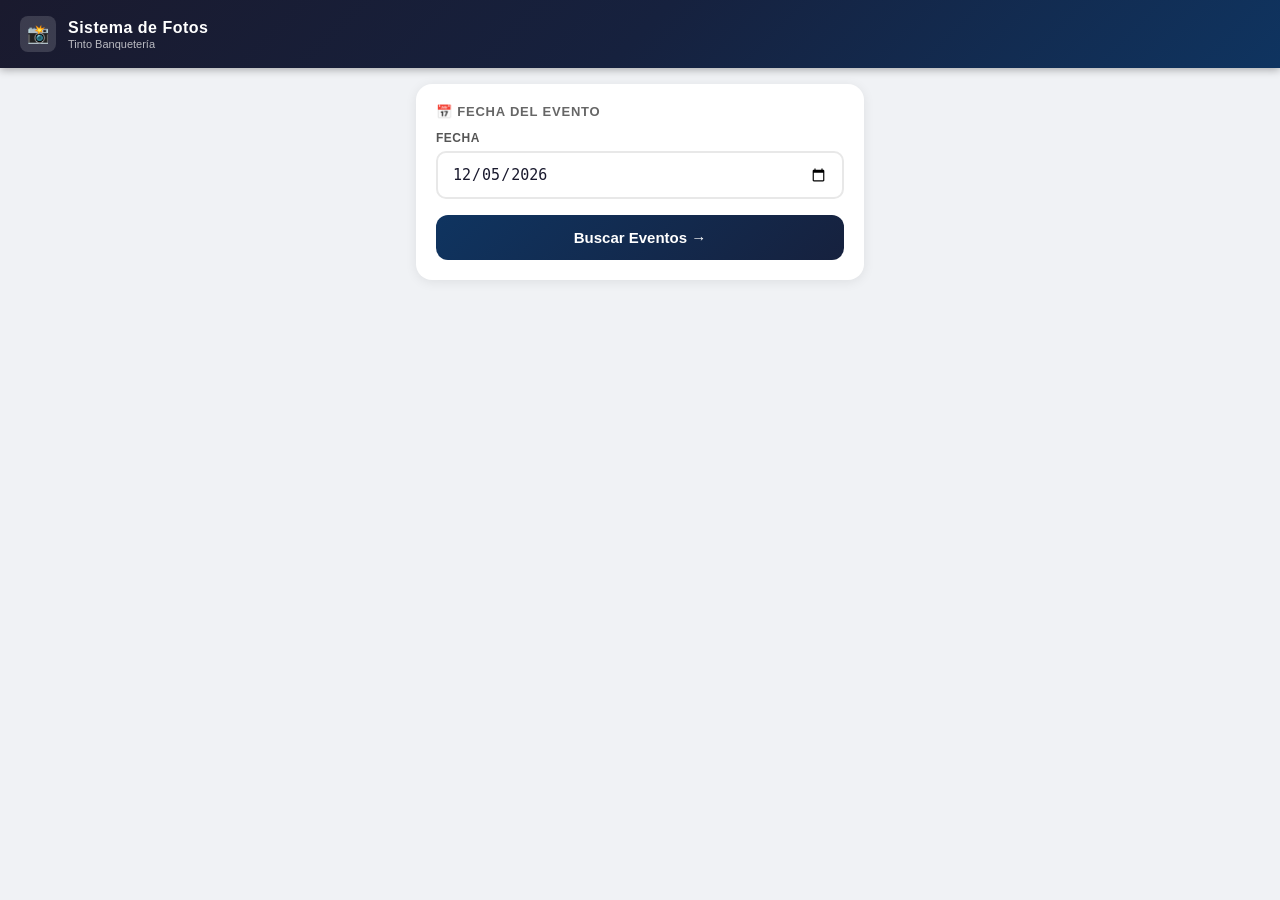
<file: fotos/WebApp.html>
<!DOCTYPE html>
<html lang="es">
<head>
<meta charset="UTF-8">
<meta name="viewport" content="width=device-width, initial-scale=1, maximum-scale=1, user-scalable=no">
<title>Tinto - Sistema de Fotos</title>
<style>
* { box-sizing: border-box; margin: 0; padding: 0; }
body {
  font-family: -apple-system, BlinkMacSystemFont, 'Segoe UI', Roboto, sans-serif;
  background: #f0f2f5;
  min-height: 100vh;
  color: #1a1a2e;
}
.header {
  background: linear-gradient(135deg, #1a1a2e 0%, #16213e 50%, #0f3460 100%);
  color: white;
  padding: 16px 20px;
  display: flex;
  align-items: center;
  gap: 12px;
  box-shadow: 0 2px 8px rgba(0,0,0,0.3);
  position: sticky;
  top: 0;
  z-index: 100;
}
.header-logo {
  width: 36px;
  height: 36px;
  background: rgba(255,255,255,0.15);
  border-radius: 8px;
  display: flex;
  align-items: center;
  justify-content: center;
  font-size: 18px;
}
.header-text h1 { font-size: 16px; font-weight: 700; letter-spacing: 0.5px; }
.header-text p { font-size: 11px; opacity: 0.7; margin-top: 1px; }
.container { max-width: 480px; margin: 0 auto; padding: 16px; }
.card {
  background: white;
  border-radius: 16px;
  padding: 20px;
  margin-bottom: 16px;
  box-shadow: 0 2px 12px rgba(0,0,0,0.08);
}
.card-title {
  font-size: 13px;
  font-weight: 700;
  text-transform: uppercase;
  letter-spacing: 0.8px;
  color: #666;
  margin-bottom: 12px;
  display: flex;
  align-items: center;
  gap: 6px;
}
.form-group { margin-bottom: 16px; }
.form-group:last-child { margin-bottom: 0; }
label {
  display: block;
  font-size: 12px;
  font-weight: 600;
  color: #555;
  margin-bottom: 6px;
  text-transform: uppercase;
  letter-spacing: 0.5px;
}
select, input[type="date"], input[type="text"] {
  width: 100%;
  padding: 12px 14px;
  border: 2px solid #e8e8e8;
  border-radius: 10px;
  font-size: 15px;
  color: #1a1a2e;
  background: white;
  transition: border-color 0.2s;
  -webkit-appearance: none;
  appearance: none;
}
select:focus, input:focus {
  outline: none;
  border-color: #0f3460;
}
.btn {
  width: 100%;
  padding: 14px;
  border: none;
  border-radius: 12px;
  font-size: 15px;
  font-weight: 700;
  cursor: pointer;
  transition: all 0.2s;
  display: flex;
  align-items: center;
  justify-content: center;
  gap: 8px;
}
.btn-primary {
  background: linear-gradient(135deg, #0f3460, #16213e);
  color: white;
}
.btn-primary:hover { opacity: 0.9; transform: translateY(-1px); }
.btn-primary:active { transform: translateY(0); }
.btn-primary:disabled { opacity: 0.5; cursor: not-allowed; transform: none; }
.btn-secondary {
  background: #f0f2f5;
  color: #333;
  margin-top: 8px;
}
.hidden { display: none !important; }
/* BONO CARDS */
.bonos-grid { display: flex; flex-direction: column; gap: 12px; }
.bono-card {
  border-radius: 12px;
  padding: 14px;
  border: 2px solid transparent;
  transition: all 0.2s;
  cursor: pointer;
}
.bono-card:hover { transform: translateY(-1px); box-shadow: 0 4px 12px rgba(0,0,0,0.1); }
.bono-header {
  display: flex;
  align-items: center;
  gap: 10px;
  margin-bottom: 8px;
}
.bono-icon {
  width: 36px;
  height: 36px;
  border-radius: 10px;
  display: flex;
  align-items: center;
  justify-content: center;
  font-size: 18px;
  background: rgba(255,255,255,0.6);
}
.bono-info { flex: 1; }
.bono-nombre { font-size: 14px; font-weight: 700; }
.bono-monto { font-size: 20px; font-weight: 800; }
.bono-criterios {
  background: rgba(255,255,255,0.5);
  border-radius: 8px;
  padding: 10px;
  margin-top: 8px;
}
.bono-criterios p { font-size: 12px; color: #555; margin-bottom: 4px; font-weight: 600; }
.bono-criterios ul { list-style: none; }
.bono-criterios li {
  font-size: 12px;
  color: #444;
  padding: 3px 0;
  padding-left: 14px;
  position: relative;
}
.bono-criterios li::before { content: '\2022'; position: absolute; left: 4px; color: #999; }
/* UPLOAD SECTION */
.upload-section { margin-top: 8px; }
.instruccion-item {
  display: flex;
  align-items: center;
  gap: 10px;
  padding: 10px 12px;
  border-radius: 10px;
  background: #f8f9fa;
  margin-bottom: 8px;
  border: 2px solid transparent;
  transition: all 0.2s;
  cursor: pointer;
}
.instruccion-item.uploaded {
  background: #e8f5e9;
  border-color: #4caf50;
}
.instruccion-item.uploading {
  background: #fff3e0;
  border-color: #ff9800;
  cursor: default;
}
.instruccion-label {
  flex: 1;
  font-size: 13px;
  font-weight: 500;
  color: #333;
  line-height: 1.3;
}
.instruccion-status {
  font-size: 18px;
  flex-shrink: 0;
}
.file-input { display: none; }
/* PROGRESS */
.upload-progress {
  background: #f0f2f5;
  border-radius: 8px;
  height: 6px;
  margin-top: 4px;
  overflow: hidden;
}
.upload-progress-bar {
  height: 100%;
  background: linear-gradient(90deg, #0f3460, #4caf50);
  border-radius: 8px;
  transition: width 0.3s;
}
/* SUMMARY */
.summary-row {
  display: flex;
  justify-content: space-between;
  align-items: center;
  padding: 8px 0;
  border-bottom: 1px solid #f0f2f5;
}
.summary-row:last-child { border-bottom: none; }
.summary-label { font-size: 13px; color: #666; }
.summary-value { font-size: 13px; font-weight: 700; color: #1a1a2e; }
.badge {
  display: inline-flex;
  align-items: center;
  gap: 4px;
  padding: 3px 10px;
  border-radius: 20px;
  font-size: 12px;
  font-weight: 700;
}
.badge-success { background: #e8f5e9; color: #2e7d32; }
.badge-warning { background: #fff3e0; color: #e65100; }
.badge-info { background: #e3f2fd; color: #1565c0; }
/* TOAST */
.toast {
  position: fixed;
  bottom: 20px;
  left: 50%;
  transform: translateX(-50%) translateY(100px);
  background: #1a1a2e;
  color: white;
  padding: 12px 20px;
  border-radius: 24px;
  font-size: 14px;
  font-weight: 600;
  box-shadow: 0 4px 20px rgba(0,0,0,0.3);
  transition: transform 0.3s;
  z-index: 1000;
  white-space: nowrap;
  max-width: 90vw;
  text-align: center;
}
.toast.show { transform: translateX(-50%) translateY(0); }
/* LOADING */
.loading {
  display: flex;
  align-items: center;
  justify-content: center;
  gap: 10px;
  padding: 20px;
  color: #666;
  font-size: 14px;
}
.spinner {
  width: 20px;
  height: 20px;
  border: 2px solid #e0e0e0;
  border-top-color: #0f3460;
  border-radius: 50%;
  animation: spin 0.8s linear infinite;
}
@keyframes spin { to { transform: rotate(360deg); } }
/* EVENT TAG */
.event-tag {
  display: inline-flex;
  align-items: center;
  gap: 6px;
  background: linear-gradient(135deg, #0f3460, #16213e);
  color: white;
  padding: 6px 12px;
  border-radius: 20px;
  font-size: 12px;
  font-weight: 700;
  margin-bottom: 12px;
}
/* STEPS */
.step-indicator {
  display: flex;
  align-items: center;
  gap: 8px;
  margin-bottom: 16px;
}
.step {
  display: flex;
  align-items: center;
  gap: 6px;
  font-size: 12px;
  color: #999;
  font-weight: 600;
}
.step.active { color: #0f3460; }
.step.done { color: #4caf50; }
.step-num {
  width: 22px;
  height: 22px;
  border-radius: 50%;
  background: #e0e0e0;
  display: flex;
  align-items: center;
  justify-content: center;
  font-size: 11px;
  font-weight: 700;
}
.step.active .step-num { background: #0f3460; color: white; }
.step.done .step-num { background: #4caf50; color: white; }
.step-sep { color: #ddd; font-size: 14px; }
/* BONO INSTRUCTIVO toggle */
.bono-toggle-btn {
  background: none;
  border: none;
  cursor: pointer;
  font-size: 12px;
  color: #999;
  padding: 0;
  text-decoration: underline;
}
/* Compact event selector */
.event-compact {
  display: flex;
  align-items: center;
  justify-content: space-between;
  padding: 12px 14px;
  background: #f8f9fa;
  border-radius: 10px;
  border: 2px solid #e8e8e8;
  margin-bottom: 16px;
}
.event-compact-info { font-size: 14px; font-weight: 600; color: #1a1a2e; }
.event-compact-sub { font-size: 11px; color: #999; margin-top: 2px; }
.btn-change {
  background: #e8e8e8;
  border: none;
  border-radius: 8px;
  padding: 6px 12px;
  font-size: 12px;
  font-weight: 600;
  cursor: pointer;
  color: #333;
}
/* Nombre novia tag */
.novia-tag {
  font-size: 11px;
  color: #888;
  font-style: italic;
  margin-left: 4px;
}
/* section nav arrows for event */
.nav-header {
  display: flex;
  align-items: center;
  gap: 8px;
  margin-bottom: 12px;
}
.btn-back {
  background: none;
  border: none;
  cursor: pointer;
  font-size: 20px;
  color: #666;
  padding: 0;
  line-height: 1;
}
.section-title {
  font-size: 16px;
  font-weight: 700;
  color: #1a1a2e;
  flex: 1;
}
</style>
</head>
<body>
<div class="header">
  <div class="header-logo">📸</div>
  <div class="header-text">
    <h1>Sistema de Fotos</h1>
    <p>Tinto Banquetería</p>
  </div>
</div>

<div class="container">

  <!-- STEP 1: Fecha -->
  <div id="step1" class="card">
    <div class="card-title">📅 Fecha del Evento</div>
    <div class="form-group">
      <label>Fecha</label>
      <input type="date" id="inputFecha" />
    </div>
    <button class="btn btn-primary" onclick="buscarEventos()">Buscar Eventos →</button>
  </div>

  <!-- STEP 2: Evento -->
  <div id="step2" class="card hidden">
    <div class="nav-header">
      <button class="btn-back" onclick="volverA1()">←</button>
      <span class="section-title">Seleccionar Evento</span>
    </div>
    <div id="listaEventos"></div>
  </div>

  <!-- STEP 3: Datos personales -->
  <div id="step3" class="card hidden">
    <div class="nav-header">
      <button class="btn-back" onclick="volverA2()">←</button>
      <span class="section-title">Tus Datos</span>
    </div>
    <div id="eventoSelTag" class="event-tag"></div>
    <div class="form-group">
      <label>Tu Nombre</label>
      <input type="text" id="selectNombre" list="listaNombres" placeholder="Escribe tu nombre..." autocomplete="off" />
      <datalist id="listaNombres"></datalist>
    </div>
    <div class="form-group">
      <label>Tu Cargo</label>
      <select id="selectCargo">
        <option value="">Selecciona tu cargo...</option>
      </select>
    </div>
    <button class="btn btn-primary" id="btnVerBonos" onclick="mostrarBonos()">Ver mis Bonos →</button>
  </div>

  <!-- STEP 4: Instructivo Bonos -->
  <div id="step4" class="card hidden">
    <div class="nav-header">
      <button class="btn-back" onclick="volverA3()">←</button>
      <span class="section-title">Mis Bonos</span>
    </div>
    <div id="eventoSelTag2" class="event-tag"></div>
    <div id="bonosGrid" class="bonos-grid"></div>
    <button class="btn btn-primary" style="margin-top:16px" onclick="irASubirFotos()">📸 Subir Fotos →</button>
  </div>

  <!-- STEP 5: Subir Fotos -->
  <div id="step5" class="card hidden">
    <div class="nav-header">
      <button class="btn-back" onclick="volverA4()">←</button>
      <span class="section-title">Subir Fotos</span>
    </div>
    <div id="eventoSelTag3" class="event-tag"></div>
    <div id="uploadSummary" class="upload-section">
      <div id="uploadList"></div>
      <div class="upload-progress" style="margin-top:12px">
        <div class="upload-progress-bar" id="progressBar" style="width:0%"></div>
      </div>
      <div style="text-align:center; font-size:12px; color:#999; margin-top:4px" id="progressText"></div>
    </div>
  </div>

</div>

<div class="toast" id="toast"></div>

<script>
// ── STATE ────────────────────────────────────────────────────────────────────────
var state = {
  fecha: '',
  eventos: [],
  eventoSelIdx: -1,
  nombre: '',
  cargo: '',
  trabajadores: [],
  cargos: [],
  bonos: [],
  instrucciones: [],
  fotosSubidas: {}
};

// ── INIT ─────────────────────────────────────────────────────────────────────────
window.onload = function() {
  var today = new Date();
  var dd = ('0'+today.getDate()).slice(-2);
  var mm = ('0'+(today.getMonth()+1)).slice(-2);
  var yyyy = today.getFullYear();
  document.getElementById('inputFecha').value = yyyy + '-' + mm + '-' + dd;

  google.script.run
    .withSuccessHandler(function(data) {
      state.trabajadores = data.trabajadores || [];
      state.cargos = data.cargos || [];
      var dl = document.getElementById('listaNombres');
      state.trabajadores.forEach(function(t) {
        var opt = document.createElement('option');
        opt.value = t;
        dl.appendChild(opt);
      });
      var selC = document.getElementById('selectCargo');
      state.cargos.forEach(function(c) {
        var opt = document.createElement('option');
        opt.value = c; opt.textContent = c;
        selC.appendChild(opt);
      });
    })
    .withFailureHandler(function(e) { showToast('Error cargando datos: ' + e.message); })
    .getDatosIniciales();
};

// ── STEP 1 → 2: Buscar eventos ──────────────────────────────────────────────────
function buscarEventos() {
  var fecha = document.getElementById('inputFecha').value;
  if (!fecha) { showToast('Selecciona una fecha'); return; }
  state.fecha = fecha;

  showStep('step2');
  document.getElementById('listaEventos').innerHTML =
    '<div class="loading"><div class="spinner"></div>Buscando eventos...</div>';

  google.script.run
    .withSuccessHandler(function(eventos) {
      state.eventos = eventos || [];
      renderEventos();
    })
    .withFailureHandler(function(e) {
      document.getElementById('listaEventos').innerHTML =
        '<p style="color:red;text-align:center;padding:20px">' + e.message + '</p>';
    })
    .getEventosPorFecha(fecha);
}

function renderEventos() {
  var container = document.getElementById('listaEventos');
  if (state.eventos.length === 0) {
    container.innerHTML = '<p style="text-align:center;color:#999;padding:20px">No hay eventos para esta fecha</p>';
    return;
  }
  container.innerHTML = '';
  state.eventos.forEach(function(ev, idx) {
    var btn = document.createElement('div');
    btn.className = 'instruccion-item';
    btn.style.cursor = 'pointer';
    // Display centro (nombre novia) plus codigo
    btn.innerHTML = '<div style="flex:1"><div style="font-size:14px;font-weight:700;color:#1a1a2e">' +
      ev.centro + '</div><div style="font-size:11px;color:#999">' + ev.codigo + '</div></div>' +
      '<span style="font-size:18px">→</span>';
    btn.onclick = function() { seleccionarEvento(idx); };
    container.appendChild(btn);
  });
}

function seleccionarEvento(idx) {
  state.eventoSelIdx = idx;
  var ev = state.eventos[idx];
  llenarCargos(ev.cargos || state.cargos);
  showStep('step3');
  document.getElementById('eventoSelTag').innerHTML =
    '📅 ' + formatFechaDisplay(state.fecha) +
    ' &nbsp;|&nbsp; ' + ev.centro +
    '<span class="novia-tag">' + ev.codigo + '</span>';
}

// Cada evento dice qué cargos llevan bono de fotos (graduaciones: solo Jefe de Noche).
function llenarCargos(cargos) {
  var selC = document.getElementById('selectCargo');
  selC.innerHTML = '';
  var vacio = document.createElement('option');
  vacio.value = '';
  vacio.textContent = cargos.length ? 'Selecciona tu cargo...' : 'Este evento no lleva bono de fotos';
  selC.appendChild(vacio);
  cargos.forEach(function(c) {
    var opt = document.createElement('option');
    opt.value = c; opt.textContent = c;
    selC.appendChild(opt);
  });
  if (cargos.length === 1) selC.value = cargos[0];
}

// ── STEP 2 → 3 ──────────────────────────────────────────────────────────────────────
function mostrarBonos() {
  var nombre = document.getElementById('selectNombre').value;
  var cargo  = document.getElementById('selectCargo').value;
  if (!nombre || !cargo) { showToast('Selecciona nombre y cargo'); return; }
  state.nombre = nombre;
  state.cargo  = cargo;

  // Verificar si ya hay fotos para este cargo+evento (dedup check)
  var ev = state.eventos[state.eventoSelIdx];
  google.script.run
    .withSuccessHandler(function(r) {
      if (r && r.ok && r.subidas > 0) {
        if (r.nombre && r.nombre !== nombre) {
          showToast('Ya hay ' + r.subidas + '/' + r.total + ' fotos por ' + r.nombre + '. Se actualiza nombre.');
          document.getElementById('selectNombre').value = r.nombre;
          state.nombre = r.nombre;
        } else {
          showToast('Ya hay ' + r.subidas + '/' + r.total + ' fotos. Faltan ' + r.faltantes.length + '.');
        }
      }
    })
    .withFailureHandler(function() {})
    .getExistingPhotosForCargo(ev.codigo, cargo);

  showStep('step4');
  document.getElementById('eventoSelTag2').innerHTML =
    '📅 ' + formatFechaDisplay(state.fecha) +
    ' &nbsp;|&nbsp; ' + ev.centro;

  var grid = document.getElementById('bonosGrid');
  grid.innerHTML = '<div class="loading"><div class="spinner"></div>Cargando bonos...</div>';

  google.script.run
    .withSuccessHandler(function(data) {
      state.bonos = data.bonos || [];
      renderBonos();
    })
    .withFailureHandler(function(e) {
      grid.innerHTML = '<p style="color:red">' + e.message + '</p>';
    })
    .getInstructivoBonos(cargo);
}

function renderBonos() {
  var grid = document.getElementById('bonosGrid');
  grid.innerHTML = '';
  if (state.bonos.length === 0) {
    grid.innerHTML = '<p style="text-align:center;color:#999">No hay bonos definidos para este cargo.</p>';
    return;
  }
  state.bonos.forEach(function(b) {
    var card = document.createElement('div');
    card.className = 'bono-card';
    card.style.background = b.bg;
    card.style.borderColor = b.color + '40';

    var criteriosHtml = '';
    if (b.criterios && b.criterios.length > 0) {
      var items = b.criterios.map(function(c) { return '<li>' + c + '</li>'; }).join('');
      criteriosHtml = '<div class="bono-criterios"><p>Criterios:</p><ul>' + items + '</ul></div>';
    }

    card.innerHTML =
      '<div class="bono-header">' +
        '<div class="bono-icon">' + b.icono + '</div>' +
        '<div class="bono-info">' +
          '<div class="bono-nombre" style="color:' + b.color + '">' + b.nombre + '</div>' +
          '<div class="bono-monto" style="color:' + b.color + '">$' + b.monto.toLocaleString('es-CL') + '</div>' +
        '</div>' +
      '</div>' +
      criteriosHtml;
    grid.appendChild(card);
  });
}

// ── STEP 4 → 5: Subir Fotos ────────────────────────────────────────────────────
function irASubirFotos() {
  var ev = state.eventos[state.eventoSelIdx];
  showStep('step5');
  document.getElementById('eventoSelTag3').innerHTML =
    '📅 ' + formatFechaDisplay(state.fecha) +
    ' &nbsp;|&nbsp; ' + ev.centro;

  // Collect fotos instructions from bonos with source='fotos'
  var instrs = [];
  state.noAplica = [];
  state.bonos.forEach(function(b) {
    (b.noAplica || []).forEach(function(t) { state.noAplica.push(t); });
    if (b.source === 'fotos' && b.criterios && b.criterios.length > 0) {
      b.criterios.forEach(function(c) {
        if (instrs.indexOf(c) === -1) instrs.push(c);
      });
    }
  });
  state.instrucciones = instrs;

  // Load already uploaded fotos
  var dateParts = state.fecha.split('-');
  var fechaEvento = dateParts[2] + '-' + dateParts[1] + '-' + dateParts[0];
  var loadingEl = document.createElement('div');
  loadingEl.className = 'loading';
  loadingEl.innerHTML = '<div class="spinner"></div>Cargando estado...';
  document.getElementById('uploadList').innerHTML = '';
  document.getElementById('uploadList').appendChild(loadingEl);

  google.script.run
    .withSuccessHandler(function(fotosMap) {
      state.fotosSubidas = fotosMap || {};
      renderUploadList();
    })
    .withFailureHandler(function(e) {
      state.fotosSubidas = {};
      renderUploadList();
    })
    .getFotosSubidas(fechaEvento, ev.centro, state.cargo, state.nombre, ev.codigo);
}

function renderUploadList() {
  var list = document.getElementById('uploadList');
  list.innerHTML = '';

  if (state.instrucciones.length === 0) {
    list.innerHTML = '<p style="text-align:center;color:#999;padding:20px">No hay fotos requeridas para este cargo.</p>';
    updateProgress();
    return;
  }

  state.instrucciones.forEach(function(instr, idx) {
    var item = document.createElement('div');
    var isUploaded = !!state.fotosSubidas[instr];
    var marcadoNoAplica = state.fotosSubidas[instr] === 'NO_APLICA';
    var admiteNoAplica = (state.noAplica || []).indexOf(instr) !== -1;
    item.className = 'instruccion-item' + (isUploaded ? ' uploaded' : '');
    item.id = 'item_' + idx;

    var fileInputId = 'file_' + idx;
    item.innerHTML =
      '<span class="instruccion-status" id="status_' + idx + '">' + (isUploaded ? '✅' : '📷') + '</span>' +
      '<div style="flex:1"><span class="instruccion-label">' + instr + '</span>' +
      (isUploaded && !marcadoNoAplica ? '<div style="font-size:11px;color:#888;margin-top:2px">Toca para cambiar</div>' : '') +
      (admiteNoAplica ? '<label class="no-aplica" style="display:block;font-size:12px;color:#555;margin-top:6px">' +
        '<input type="checkbox" style="width:auto;margin-right:6px"' + (marcadoNoAplica ? ' checked' : '') + '>No aplica, no lleva</label>' : '') +
      '</div>' +
      '<input type="file" accept="image/*,video/*" class="file-input" id="' + fileInputId + '">';

    item.onclick = function() {
      document.getElementById(fileInputId).click();
    };

    var chk = item.querySelector('.no-aplica');
    if (chk) {
      chk.onclick = function(e) { e.stopPropagation(); };
      chk.querySelector('input').onchange = function(e) { cambiarNoAplica(instr, e.target); };
    }

    var fileInput = item.querySelector('.file-input');
    fileInput.addEventListener('change', function(e) {
      if (e.target.files && e.target.files[0]) {
        uploadFoto(e.target.files[0], instr, idx);
      }
    });

    list.appendChild(item);
  });
  updateProgress();
}

function cambiarNoAplica(instr, chk) {
  var ev = state.eventos[state.eventoSelIdx];
  var dateParts = state.fecha.split('-');
  var marcar = chk.checked;
  chk.disabled = true;
  google.script.run
    .withSuccessHandler(function(res) {
      if (res.ok) {
        if (marcar) state.fotosSubidas[instr] = 'NO_APLICA';
        else delete state.fotosSubidas[instr];
      } else {
        showToast('❌ Error: ' + (res.mensaje || 'desconocido'));
      }
      renderUploadList();
      if (res.ok && marcar && state.instrucciones.every(function(i) { return !!state.fotosSubidas[i]; })) showFinPage();
    })
    .withFailureHandler(function(e) {
      showToast('❌ Error: ' + e.message);
      renderUploadList();
    })[marcar ? 'marcarNoAplica' : 'quitarNoAplica']({
      codigo: ev.codigo, cargo: state.cargo, instruccion: instr, nombre: state.nombre,
      centro: ev.centro, fechaEvento: dateParts[2] + '-' + dateParts[1] + '-' + dateParts[0]
    });
}

function compressImage(file, maxDim, quality, callback) {
  var img = new Image();
  img.onload = function() {
    var w = img.width, h = img.height;
    if (w > maxDim || h > maxDim) {
      var ratio = Math.min(maxDim / w, maxDim / h);
      w = Math.round(w * ratio);
      h = Math.round(h * ratio);
    }
    var canvas = document.createElement('canvas');
    canvas.width = w; canvas.height = h;
    canvas.getContext('2d').drawImage(img, 0, 0, w, h);
    var dataUrl = canvas.toDataURL('image/jpeg', quality);
    callback(dataUrl.split(',')[1], 'image/jpeg', file.name.replace(/\.[^.]+$/, '.jpg'));
  };
  img.src = URL.createObjectURL(file);
}

function compressVideo(file, maxDur, maxH, statusEl, callback) {
  // Validar duracion solamente — no re-encodear (no funciona en moviles)
  var video = document.createElement('video');
  video.playsInline = true;
  video.preload = 'metadata';
  video.muted = true;

  video.onloadedmetadata = function() {
    URL.revokeObjectURL(video.src);
    if (video.duration > maxDur) {
      callback(null, null, null, 'Video demasiado largo (max ' + maxDur + 's). Duracion: ' + Math.round(video.duration) + 's');
      return;
    }
    // Enviar archivo original sin re-encodear
    statusEl.textContent = '🔄';
    var reader = new FileReader();
    reader.onload = function(e) {
      callback(e.target.result.split(',')[1], file.type || 'video/mp4', file.name);
    };
    reader.readAsDataURL(file);
  };

  video.onerror = function() {
    URL.revokeObjectURL(video.src);
    // Si no se puede leer metadata, enviar directo
    var reader = new FileReader();
    reader.onload = function(e) {
      callback(e.target.result.split(',')[1], file.type || 'video/mp4', file.name);
    };
    reader.readAsDataURL(file);
  };

  video.src = URL.createObjectURL(file);
}

function uploadFoto(file, instruccion, idx) {
  var item = document.getElementById('item_' + idx);
  var statusEl = document.getElementById('status_' + idx);
  item.className = 'instruccion-item uploading';
  statusEl.textContent = '⏳';

  var ev = state.eventos[state.eventoSelIdx];
  var dateParts = state.fecha.split('-');
  var fechaEvento = dateParts[2] + '-' + dateParts[1] + '-' + dateParts[0];

  function enviar(base64, mimeType, nombreArchivo) {
    var params = {
      fechaEvento:      fechaEvento,
      centro:           ev.centro,
      cargo:            state.cargo,
      nombre:           state.nombre,
      instruccion:      instruccion,
      archivoBase64:    base64,
      mimeType:         mimeType,
      nombreArchivo:    nombreArchivo,
      codigo:           ev.codigo,
      semanaOperacion:  ev.semanaOperacion || ''
    };

    google.script.run
      .withSuccessHandler(function(res) {
        if (res.ok) {
          state.fotosSubidas[instruccion] = true;
          item.className = 'instruccion-item uploaded';
          statusEl.textContent = '✅';
          showToast('✅ Archivo subido exitosamente');
        } else {
          item.className = 'instruccion-item';
          statusEl.textContent = '📷';
          showToast('❌ Error: ' + (res.mensaje || 'desconocido'));
        }
        updateProgress();
        if (res.ok) {
          var allDone = state.instrucciones.length > 0 &&
            state.instrucciones.every(function(i) { return !!state.fotosSubidas[i]; });
          if (allDone) showFinPage();
        }
      })
      .withFailureHandler(function(e) {
        item.className = 'instruccion-item';
        statusEl.textContent = '📷';
        showToast('❌ Error: ' + e.message);
        updateProgress();
      })
      .procesarFoto(params);
  }

  if (file.type && file.type.startsWith('image/')) {
    compressImage(file, 1200, 0.5, enviar);
  } else if (file.type && file.type.startsWith('video/')) {
    statusEl.textContent = '🔄';
    compressVideo(file, 45, 480, statusEl, function(base64, mime, nombre, error) {
      if (error) {
        item.className = 'instruccion-item';
        statusEl.textContent = '📷';
        showToast('❌ ' + error);
        return;
      }
      statusEl.textContent = '⏳';
      enviar(base64, mime, nombre);
    });
  } else {
    var reader = new FileReader();
    reader.onload = function(e) {
      enviar(e.target.result.split(',')[1], file.type || 'application/octet-stream', file.name);
    };
    reader.readAsDataURL(file);
  }
}

function showFinPage() {
  document.body.innerHTML =
    '<div style="display:flex;align-items:center;justify-content:center;min-height:100vh;background:#f0f2f5;padding:20px">' +
      '<div style="background:white;border-radius:20px;padding:40px 28px;max-width:360px;width:100%;text-align:center;box-shadow:0 4px 20px rgba(0,0,0,0.1)">' +
        '<div style="font-size:3.5rem;margin-bottom:12px">✅</div>' +
        '<div style="font-size:1.3rem;font-weight:800;color:#1a1a2e;margin-bottom:8px">Fotos subidas con éxito</div>' +
        '<div style="font-size:0.9rem;color:#666;line-height:1.5">Ya puedes cerrar esta ventana.</div>' +
      '</div>' +
    '</div>';
}

function updateProgress() {
  var total = state.instrucciones.length;
  var done  = state.instrucciones.filter(function(i) { return !!state.fotosSubidas[i]; }).length;
  var pct   = total > 0 ? Math.round(done / total * 100) : 0;
  document.getElementById('progressBar').style.width = pct + '%';
  document.getElementById('progressText').textContent = done + ' / ' + total + ' fotos subidas (' + pct + '%)';
}

// ── NAVIGATION ──────────────────────────────────────────────────────────────────
function showStep(id) {
  ['step1','step2','step3','step4','step5'].forEach(function(s) {
    document.getElementById(s).classList.add('hidden');
  });
  document.getElementById(id).classList.remove('hidden');
  window.scrollTo(0, 0);
}
function volverA1() { showStep('step1'); }
function volverA2() { showStep('step2'); }
function volverA3() { showStep('step3'); }
function volverA4() { showStep('step4'); }

// ── HELPERS ─────────────────────────────────────────────────────────────────────
function formatFechaDisplay(fechaISO) {
  if (!fechaISO) return '';
  var parts = fechaISO.split('-');
  if (parts.length === 3) return parts[2] + '/' + parts[1] + '/' + parts[0];
  return fechaISO;
}

function showToast(msg) {
  var t = document.getElementById('toast');
  t.textContent = msg;
  t.classList.add('show');
  setTimeout(function() { t.classList.remove('show'); }, 3000);
}
</script>
</body>
</html>
</file>
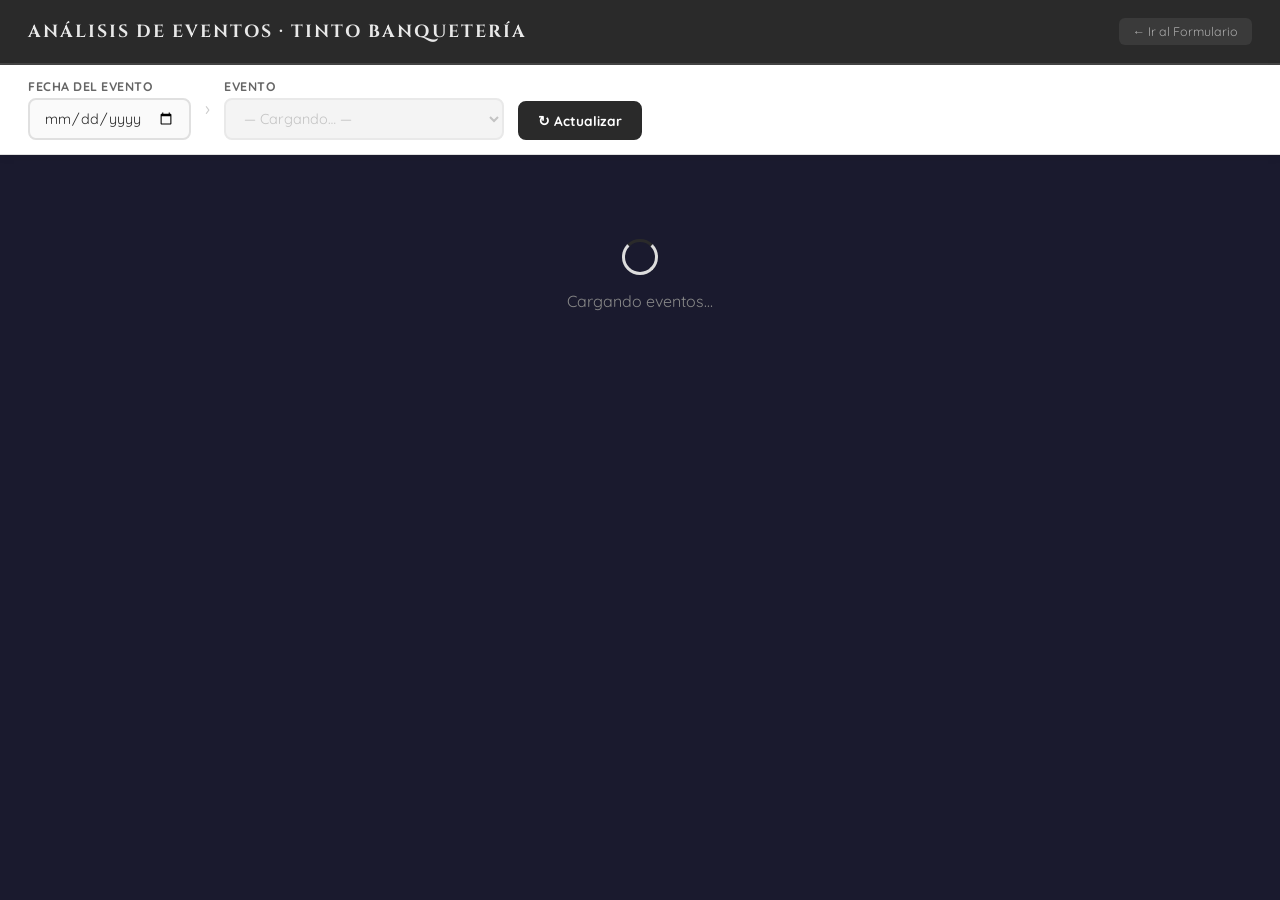
<file: supervisoras/visualizador_evento_v7.html>
<!DOCTYPE html>
<html lang="es">
<head>
<meta charset="UTF-8">
<meta name="viewport" content="width=device-width, initial-scale=1.0">
<title>Análisis de Eventos · Tinto Banquetería</title>
<link href="https://fonts.googleapis.com/css2?family=Cinzel:wght@400;600;700&family=Quicksand:wght@400;500;600;700&display=swap" rel="stylesheet">
<style>
*,*::before,*::after{box-sizing:border-box;margin:0;padding:0}
:root{
  --dark:#2a2a2a; --mid:#3d3d3d; --light:#f5f5f5;
  --green:#27ae60; --red:#e74c3c; --yellow:#f39c12;
  --green-bg:#d4edda; --red-bg:#f8d7da; --yellow-bg:#fff3cd;
  --accent:#5c7cfa; --border:#e0e0e0;
  --orange:#d97706; --orange-bg:#fff7ed;
}
body{font-family:'Quicksand',sans-serif;background:#1a1a2e;color:#222;min-height:100vh}
.header{background:var(--dark);padding:18px 28px;display:flex;align-items:center;justify-content:space-between;border-bottom:2px solid #444}
.header h1{font-family:'Cinzel',serif;font-size:1.1rem;color:#e8e8e8;letter-spacing:2px;text-transform:uppercase}
.header a{font-size:.78rem;color:#aaa;text-decoration:none;background:#3a3a3a;padding:6px 14px;border-radius:6px;transition:background .2s}
.header a:hover{background:#555;color:#fff}
.selector-bar{background:#fff;border-bottom:1px solid var(--border);padding:14px 28px;display:flex;align-items:flex-end;gap:14px;flex-wrap:wrap;box-shadow:0 2px 8px rgba(0,0,0,.08)}
.selector-group{display:flex;flex-direction:column;gap:4px}
.selector-group label{font-weight:700;font-size:.78rem;color:#666;text-transform:uppercase;letter-spacing:.5px}
.selector-bar select{padding:9px 14px;border:2px solid var(--border);border-radius:8px;font-family:'Quicksand',sans-serif;font-size:.9rem;color:var(--dark);background:#fafafa;cursor:pointer;min-width:280px;transition:border-color .2s}
.selector-bar select:focus{outline:none;border-color:var(--dark)}
.selector-bar select:disabled{background:#f0f0f0;color:#aaa;cursor:not-allowed}
.selector-bar input[type=date]{padding:9px 14px;border:2px solid var(--border);border-radius:8px;font-family:'Quicksand',sans-serif;font-size:.9rem;color:var(--dark);background:#fafafa;cursor:pointer;transition:border-color .2s}
.selector-bar input[type=date]:focus{outline:none;border-color:var(--dark)}
.selector-sep{color:#ccc;font-size:1.2rem;padding-bottom:4px;align-self:center}
.btn-refresh{padding:9px 18px;border:2px solid var(--dark);border-radius:8px;background:var(--dark);color:#fff;font-family:'Quicksand',sans-serif;font-weight:700;font-size:.85rem;cursor:pointer;transition:all .2s;white-space:nowrap;align-self:flex-end}
.btn-refresh:hover{background:#444}
.main{max-width:1100px;margin:0 auto;padding:24px 20px 60px}
.event-banner{background:#fff;border-radius:12px;padding:20px 26px;margin-bottom:28px;box-shadow:0 2px 12px rgba(0,0,0,.1);border-left:5px solid var(--dark);display:flex;flex-wrap:wrap;gap:16px;align-items:flex-start}
.event-banner h2{font-family:'Cinzel',serif;font-size:1.3rem;color:var(--dark);width:100%}
.meta-item{font-size:.85rem;color:#555}
.meta-item strong{color:var(--dark)}
.summary-row{display:flex;gap:12px;margin-bottom:24px;flex-wrap:wrap}
.summary-pill{background:#fff;border-radius:30px;padding:8px 18px;font-size:.82rem;font-weight:600;display:flex;align-items:center;gap:6px;box-shadow:0 2px 8px rgba(0,0,0,.08)}
.summary-pill .dot{width:10px;height:10px;border-radius:50%}
.dot-green{background:var(--green)}
.dot-red{background:var(--red)}
.cards-grid{display:grid;grid-template-columns:repeat(auto-fill,minmax(300px,1fr));gap:18px}
.cargo-card{background:#fff;border-radius:12px;overflow:hidden;box-shadow:0 2px 12px rgba(0,0,0,.09);cursor:pointer;transition:transform .2s,box-shadow .2s;border:2px solid transparent}
.cargo-card:hover{transform:translateY(-3px);box-shadow:0 8px 24px rgba(0,0,0,.15);border-color:var(--dark)}
.card-header{padding:14px 18px;display:flex;justify-content:space-between;align-items:center}
.card-header h3{font-family:'Cinzel',serif;font-size:.82rem;letter-spacing:1.5px;text-transform:uppercase;color:#fff}
.bono-badge{padding:4px 12px;border-radius:20px;font-weight:700;font-size:.75rem;white-space:nowrap}
.bono-si{background:rgba(255,255,255,.25);color:#fff}
.bono-no{background:rgba(0,0,0,.3);color:#fff}
.bono-nd{background:rgba(255,255,255,.15);color:#eee}
.card-body{padding:16px 18px}
.card-nombre{font-weight:700;font-size:1rem;color:var(--dark);margin-bottom:12px}
.score-row{display:flex;align-items:center;gap:8px;margin-bottom:6px}
.score-label{font-size:.76rem;color:#666;width:120px;flex-shrink:0;text-align:right;line-height:1.2}
.score-bar-wrap{flex:1;background:#f0f0f0;border-radius:6px;height:8px;overflow:hidden}
.score-bar{height:100%;border-radius:6px;transition:width .6s ease}
.score-val{font-size:.82rem;font-weight:700;color:var(--dark);width:26px;text-align:right;flex-shrink:0}
.promedio-row{margin-top:10px;padding-top:10px;border-top:1px solid #eee;display:flex;justify-content:space-between;align-items:center}
.promedio-label{font-size:.8rem;color:#888}
.promedio-val{font-size:1.2rem;font-weight:700}
.yn-answer{display:flex;align-items:center;gap:10px;margin-top:4px}
.yn-circle{width:36px;height:36px;border-radius:50%;display:flex;align-items:center;justify-content:center;font-weight:700;font-size:.9rem;flex-shrink:0}
.yn-yes{background:var(--green-bg);color:var(--green)}
.yn-no{background:var(--red-bg);color:var(--red)}
.yn-text{font-size:.9rem;color:#555}
.card-comment{margin-top:12px;font-size:.78rem;color:#777;font-style:italic;line-height:1.4;
  background:#fafafa;padding:8px 10px;border-radius:6px;border-left:3px solid #ddd;
  display:-webkit-box;-webkit-line-clamp:2;-webkit-box-orient:vertical;overflow:hidden}
.card-comment.empty{color:#bbb}

/* ── Destacados box ── */
.destacados-box{background:#fff;border-radius:12px;padding:20px 24px;margin-top:20px;box-shadow:0 2px 12px rgba(0,0,0,.09)}
.destacados-box h3{font-family:'Cinzel',serif;font-size:.85rem;letter-spacing:2px;text-transform:uppercase;color:var(--dark);margin-bottom:14px}
.destacado-item{display:flex;align-items:center;gap:10px;margin-bottom:8px;font-size:.9rem;font-weight:600}
.medal{font-size:1.1rem}

/* ── Comentario extra en destacados / alerta ── */
.seccion-comentario{margin-top:14px;padding:10px 14px;background:#f9f9f9;border-left:3px solid #ccc;border-radius:0 6px 6px 0;font-size:.87rem;color:#555;font-style:italic;white-space:pre-wrap;word-break:break-word}
.seccion-comentario-label{font-size:.75rem;font-weight:700;text-transform:uppercase;letter-spacing:.5px;color:#888;margin-bottom:4px;font-style:normal}

/* ── Alerta box ── */
.alerta-box{background:#fff;border-radius:12px;padding:20px 24px;margin-top:16px;box-shadow:0 2px 12px rgba(0,0,0,.09);border-left:4px solid var(--orange)}
.alerta-box h3{font-family:'Cinzel',serif;font-size:.85rem;letter-spacing:2px;text-transform:uppercase;color:var(--orange);margin-bottom:14px;display:flex;align-items:center;gap:8px}
.alerta-tags{display:flex;flex-wrap:wrap;gap:8px}
.alerta-tag{display:inline-flex;align-items:center;gap:6px;background:var(--orange-bg);color:var(--orange);border:1.5px solid #fed7aa;border-radius:20px;padding:5px 14px;font-size:.85rem;font-weight:600}
.alerta-tag-icon{font-size:.9rem}
/* ── Fotos del supervisor ── */
.fotos-box{background:#fff;border-radius:12px;padding:20px 24px;margin-top:16px;box-shadow:0 2px 12px rgba(0,0,0,.09);border-left:4px solid #6366f1}
.fotos-box h3{font-family:'Cinzel',serif;font-size:.85rem;letter-spacing:2px;text-transform:uppercase;color:#4f46e5;margin-bottom:14px;display:flex;align-items:center;gap:8px;flex-wrap:wrap}
.fotos-count{font-family:'Inter',sans-serif;font-size:.72rem;letter-spacing:.5px;padding:2px 10px;border-radius:20px;font-weight:700}
.fotos-ok{background:#dcfce7;color:#16a34a}
.fotos-warn{background:#fef3c7;color:#b45309}
.foto-row{display:flex;align-items:center;gap:10px;padding:8px 0;border-bottom:1px solid #f0f0f0;font-size:.88rem}
.foto-row:last-child{border-bottom:none}
.foto-ic{font-weight:700;width:18px;text-align:center}
.foto-ok .foto-ic{color:#16a34a}
.foto-miss .foto-ic{color:#dc2626}
.foto-instr{flex:1;color:#444;font-weight:600}
.foto-link{color:#4f46e5;font-weight:700;text-decoration:none;font-size:.82rem;white-space:nowrap}
.foto-link:hover{text-decoration:underline}
.foto-nope{color:#dc2626;font-size:.8rem;font-weight:600;white-space:nowrap}
.alerta-empty{font-size:.88rem;color:#aaa;font-style:italic}

.loading{text-align:center;padding:60px 20px;color:#888}
.spinner{width:36px;height:36px;border:3px solid #ddd;border-top-color:var(--dark);border-radius:50%;animation:spin .8s linear infinite;margin:0 auto 16px}
@keyframes spin{to{transform:rotate(360deg)}}
.empty-state{text-align:center;padding:60px 20px;color:#aaa;font-size:.95rem}
/* ── MODAL ── */
.modal-overlay{display:none;position:fixed;inset:0;background:rgba(0,0,0,.7);backdrop-filter:blur(6px);z-index:1000;padding:20px;overflow-y:auto}
.modal-overlay.open{display:flex;align-items:flex-start;justify-content:center;padding-top:40px}
.modal{background:#fff;border-radius:16px;width:100%;max-width:600px;overflow:hidden;box-shadow:0 30px 80px rgba(0,0,0,.4);animation:modalIn .25s ease}
@keyframes modalIn{from{transform:translateY(-20px);opacity:0}to{transform:translateY(0);opacity:1}}
.modal-header{padding:22px 26px 18px;display:flex;justify-content:space-between;align-items:flex-start}
.modal-header .cargo-info h2{font-family:'Cinzel',serif;font-size:1rem;letter-spacing:1.5px;text-transform:uppercase;color:#fff}
.modal-header .cargo-info p{font-size:1.1rem;font-weight:700;color:#fff;margin-top:4px;opacity:.9}
.modal-close{background:rgba(255,255,255,.2);border:none;color:#fff;width:32px;height:32px;border-radius:50%;font-size:1rem;cursor:pointer;flex-shrink:0;display:flex;align-items:center;justify-content:center;transition:background .2s}
.modal-close:hover{background:rgba(255,255,255,.35)}
.modal-bono-badge{margin-top:10px;padding:6px 16px;border-radius:20px;font-weight:700;font-size:.8rem;display:inline-block}
.mbono-si{background:rgba(255,255,255,.25);color:#fff;border:1px solid rgba(255,255,255,.4)}
.mbono-no{background:rgba(0,0,0,.25);color:#fff}
.mbono-nd{background:rgba(255,255,255,.15);color:#eee}
.modal-body{padding:22px 26px}

/* ── Score editable en modal ── */
.modal-scores{margin-bottom:20px}
.modal-score-row{display:flex;align-items:center;gap:10px;margin-bottom:10px}
.modal-score-label{font-size:.83rem;color:#555;width:140px;flex-shrink:0}
.modal-bar-wrap{flex:1;background:#f0f0f0;border-radius:8px;height:12px;overflow:hidden}
.modal-bar{height:100%;border-radius:8px;transition:width .4s ease}
.modal-score-val{font-size:.95rem;font-weight:700;color:var(--dark);width:30px;text-align:right}
/* Rating buttons dentro del modal */
.modal-rating-group{display:flex;gap:4px;flex-wrap:wrap;margin-top:4px}
.modal-rating-btn{width:34px;height:34px;border:2px solid #ddd;border-radius:6px;background:#fff;
  font-family:'Quicksand',sans-serif;font-weight:700;font-size:.9rem;cursor:pointer;
  transition:all .12s;color:#555}
.modal-rating-btn:hover{border-color:#2a2a2a;background:#f0f0f0}
.modal-rating-btn.sel{background:#2a2a2a;color:#fff;border-color:#2a2a2a;transform:scale(1.06)}
.score-section-label{font-size:.8rem;font-weight:700;color:var(--dark);margin-bottom:6px;display:flex;justify-content:space-between;align-items:center}
.score-section-label span{font-weight:400;color:#888;font-size:.74rem}

.modal-promedio{background:#f8f8f8;border-radius:8px;padding:12px 16px;display:flex;justify-content:space-between;align-items:center;margin-bottom:16px}
.modal-promedio-label{font-size:.85rem;color:#777;font-weight:600}
.modal-promedio-val{font-size:1.4rem;font-weight:700}
.modal-binarios{margin-bottom:16px}
.modal-binary-row{display:flex;justify-content:space-between;align-items:flex-start;padding:8px 0;border-bottom:1px solid #f0f0f0;gap:10px}
.modal-binary-row:last-child{border-bottom:none}
.modal-bin-label{font-size:.82rem;color:#555;flex:1;line-height:1.3}
.modal-bin-val{font-weight:700;font-size:.85rem;white-space:nowrap;padding:3px 10px;border-radius:10px}
.bin-si{background:var(--green-bg);color:var(--green)}
.bin-no{background:var(--red-bg);color:var(--red)}
.bin-nd{background:#f0f0f0;color:#aaa}
.modal-bin-quien{font-size:.74rem;color:#999;font-style:italic;margin-top:2px}

/* v36: botones Sí/No editables en modal */
.modal-yesno-group{display:flex;gap:8px;align-items:center}
.modal-yesno-btn{
  min-width:64px;padding:8px 14px;border-radius:10px;
  border:1.5px solid #e0e0e0;background:#fff;color:#555;
  font-weight:600;font-size:.92rem;cursor:pointer;
  transition:all .15s ease;font-family:inherit;
}
.modal-yesno-btn:hover{border-color:#bbb;color:#222}
.modal-yesno-btn.sy{background:var(--green-bg);border-color:var(--green);color:var(--green)}
.modal-yesno-btn.sn{background:var(--red-bg);border-color:var(--red);color:var(--red)}

/* v36: lista de binarios en card view */
.bin-list-row{display:flex;flex-direction:column;gap:4px;padding-top:8px;border-top:1px solid #f0f0f0;margin-top:8px}
.bin-list-item{display:flex;justify-content:space-between;align-items:center;font-size:.78rem}
.bin-list-label{color:#666;flex:1;line-height:1.2;padding-right:8px}
.bin-list-val{font-weight:700;padding:2px 8px;border-radius:8px;font-size:.74rem;white-space:nowrap}
.bin-bono{background:rgba(201,169,110,.12);border:1px solid rgba(201,169,110,.5);border-radius:8px;padding:6px 8px;margin-top:6px}
.bin-bono .bin-list-label,.bin-bono .modal-bin-label{color:#8a6d3b;font-weight:700}
.platos-card{margin-top:10px;padding-top:8px;border-top:1px solid #f0f0f0}
.platos-card-plato{font-weight:700;font-size:.82rem;color:#444;margin:8px 0 4px}

.comment-section{margin-top:4px}
.comment-section label{display:block;font-weight:700;font-size:.85rem;color:var(--dark);margin-bottom:7px}
.comment-textarea{width:100%;padding:11px 14px;border:1.5px solid #ddd;border-radius:8px;font-family:'Quicksand',sans-serif;font-size:.88rem;line-height:1.5;resize:vertical;min-height:90px;transition:border-color .2s;color:#333}
.comment-textarea:focus{outline:none;border-color:var(--dark)}
.modal-footer{padding:16px 26px 24px;display:flex;gap:10px;flex-wrap:wrap}
.btn{padding:10px 20px;border-radius:8px;font-family:'Quicksand',sans-serif;font-weight:700;font-size:.85rem;cursor:pointer;border:2px solid;transition:all .2s;display:flex;align-items:center;gap:6px}
.btn-save{background:var(--dark);color:#fff;border-color:var(--dark)}
.btn-save:hover{background:#444}
.btn-copy{background:#fff;color:var(--dark);border-color:var(--dark)}
.btn-copy:hover{background:#f0f0f0}
.btn-save:disabled{background:#aaa;border-color:#aaa;cursor:not-allowed}
.save-status{font-size:.78rem;color:var(--green);font-weight:600;align-self:center}
/* Card colors */
.color-sm{background:linear-gradient(135deg,#1a3a5c,#2563a8)}
.color-m{background:linear-gradient(135deg,#1a5c3a,#25a863)}
.color-jc{background:linear-gradient(135deg,#5c1a1a,#a82525)}
.color-jb{background:linear-gradient(135deg,#3a1a5c,#6325a8)}
.color-jd{background:linear-gradient(135deg,#5c3a1a,#a86325)}
.color-en{background:linear-gradient(135deg,#1a4a5c,#2598a8)}
.color-jt{background:linear-gradient(135deg,#2e4a2e,#4a8a4a)}
.color-jg{background:linear-gradient(135deg,#4a2e2e,#8a4a4a)}
.color-cb{background:linear-gradient(135deg,#2e2e4a,#4a4a8a)}
.color-cc{background:linear-gradient(135deg,#4a3a2e,#8a6a4a)}
@media(max-width:600px){
  .cards-grid{grid-template-columns:1fr}
  .modal{margin:0 4px}
  .modal-footer{flex-direction:column}
  .btn{justify-content:center}
}
</style>
</head>
<body>
<div class="header">
  <h1>Análisis de Eventos · Tinto Banquetería</h1>
  <a href="?page=formulario">← Ir al Formulario</a>
</div>
<div class="selector-bar">
  <div class="selector-group">
    <label for="fechaInput">Fecha del Evento</label>
    <input type="date" id="fechaInput" onchange="onFechaChange()">
  </div>
  <span class="selector-sep">›</span>
  <div class="selector-group">
    <label for="eventoSelect">Evento</label>
    <select id="eventoSelect" onchange="onEventoChange()" disabled>
      <option value="">— Selecciona primero una fecha —</option>
    </select>
  </div>
  <button class="btn-refresh" onclick="recargarEventos()">↻ Actualizar</button>
</div>
<div class="main" id="mainContent">
  <div class="loading"><div class="spinner"></div><p>Cargando eventos…</p></div>
</div>

<!-- MODAL -->
<div class="modal-overlay" id="modalOverlay" onclick="handleOverlayClick(event)">
  <div class="modal" id="modalBox">
    <div class="modal-header" id="modalHeader">
      <div class="cargo-info">
        <h2 id="modalCargo">Cargo</h2>
        <p id="modalNombre">Nombre</p>
        <span class="modal-bono-badge" id="modalBono">—</span>
      </div>
      <button class="modal-close" onclick="closeModal()">✕</button>
    </div>
    <div class="modal-body" id="modalBody"></div>
    <div class="modal-footer">
      <button class="btn btn-save" id="btnGuardar" onclick="guardarTodo()">💾 Guardar cambios</button>
      <button class="btn btn-copy" onclick="copiarEvaluacion()">📋 Copiar para enviar</button>
      <span class="save-status" id="saveStatus"></span>
    </div>
  </div>
</div>

<script>
// ──────────────────────────────────────────────────────────────
// STATE
// ──────────────────────────────────────────────────────────────
let _currentEvent = null;
let _currentCargo = null;
let _allEventos   = [];
// Ediciones pendientes en el modal: { col1based: valor }
let _pendingNotes     = {};
let _pendingBinaries  = {};

const COLOR_MAP = {
  sm:'color-sm', m:'color-m', jc:'color-jc', jb:'color-jb',
  jd:'color-jd', en:'color-en', jt:'color-jt', jg:'color-jg',
  cb:'color-cb', cc:'color-cc'
};

// ──────────────────────────────────────────────────────────────
// INIT
// ──────────────────────────────────────────────────────────────
window.addEventListener('DOMContentLoaded', () => { recargarEventos(); });

function recargarEventos() {
  const eventoSel = document.getElementById('eventoSelect');
  eventoSel.innerHTML = '<option value="">— Cargando… —</option>';
  eventoSel.disabled = true;
  google.script.run
    .withSuccessHandler(lista => {
      _allEventos = lista || [];
      eventoSel.innerHTML = '<option value="">— Selecciona primero una fecha —</option>';
      eventoSel.disabled = true;
      if (!_allEventos.length) {
        document.getElementById('mainContent').innerHTML =
          '<div class="empty-state">No hay eventos registrados aún.</div>';
      }
    })
    .withFailureHandler(err => {
      eventoSel.innerHTML = '<option value="">Error al cargar</option>';
      console.error('recargarEventos error:', err);
    })
    .getEventosList();
}

function onFechaChange() {
  const fechaVal  = document.getElementById('fechaInput').value;
  const eventoSel = document.getElementById('eventoSelect');
  const main      = document.getElementById('mainContent');
  if (!fechaVal) {
    eventoSel.innerHTML = '<option value="">— Selecciona primero una fecha —</option>';
    eventoSel.disabled = true;
    main.innerHTML = '<div class="empty-state">👆 Selecciona una fecha para ver los eventos</div>';
    return;
  }
  const matching = _allEventos.filter(ev => ev.fechaISO === fechaVal);
  if (!matching.length) {
    eventoSel.innerHTML = '<option value="">— Sin eventos en esta fecha —</option>';
    eventoSel.disabled = true;
    main.innerHTML = '<div class="empty-state">No hay eventos registrados para esta fecha.</div>';
    return;
  }
  eventoSel.disabled = false;
  eventoSel.innerHTML = matching.length === 1
    ? ''
    : `<option value="">— ${matching.length} evento(s) · selecciona uno —</option>`;
  matching.forEach(ev => {
    const o = document.createElement('option');
    o.value = ev.novios;
    o.textContent = ev.novios + (ev.centro ? '  ·  ' + ev.centro : '');
    eventoSel.appendChild(o);
  });
  if (matching.length === 1) {
    eventoSel.value = matching[0].novios;
    cargarEvento(matching[0].novios);
  } else {
    main.innerHTML = '<div class="empty-state">👆 Selecciona el evento que quieres revisar</div>';
  }
}

function onEventoChange() {
  const noviosKey = document.getElementById('eventoSelect').value;
  if (noviosKey) cargarEvento(noviosKey);
}

function cargarEvento(noviosKey) {
  const main = document.getElementById('mainContent');
  main.innerHTML = '<div class="loading"><div class="spinner"></div><p>Cargando evaluación…</p></div>';
  google.script.run
    .withSuccessHandler(data => {
      if (!data) {
        main.innerHTML = '<div class="empty-state">No se encontraron datos para este evento.</div>';
        return;
      }
      _currentEvent = data;
      renderDashboard(data);
    })
    .withFailureHandler(err => {
      main.innerHTML = `<div class="empty-state">Error: ${esc(err.message || String(err))}</div>`;
    })
    .getEventData(noviosKey);
}

// ──────────────────────────────────────────────────────────────
// RENDER DASHBOARD
// ──────────────────────────────────────────────────────────────
function renderDashboard(d) {
  const main = document.getElementById('mainContent');
  let html = '';
  const fecha = d.fecha
    ? (() => {
        const [dd,mm,yyyy] = d.fecha.split('-');
        return new Date(yyyy,mm-1,dd).toLocaleDateString('es-CL',{day:'2-digit',month:'long',year:'numeric'});
      })()
    : '—';
  html += `
    <div class="event-banner">
      <h2>🎊 ${esc(d.novios)}</h2>
      <div class="meta-item"><strong>Fecha:</strong> ${fecha}</div>
      <div class="meta-item"><strong>Centro:</strong> ${esc(d.centro) || '—'}</div>
      <div class="meta-item"><strong>Evaluado por:</strong> ${esc(d.supervisor) || '—'}</div>
      <div class="meta-item"><strong>Nota mínima bono:</strong> ${d.notaMin}/7</div>
    </div>`;
  const total    = d.cargos.filter(c => c.nombre).length;
  const conBono  = d.cargos.filter(c => c.bono === 'SÍ').length;
  const sinBono  = d.cargos.filter(c => c.bono === 'NO').length;
  html += `
    <div class="summary-row">
      <div class="summary-pill"><span class="dot dot-green"></span> ${total} cargos evaluados</div>
      <div class="summary-pill"><span class="dot dot-green"></span> ${conBono} con bono</div>
      ${sinBono ? `<div class="summary-pill"><span class="dot dot-red"></span> ${sinBono} sin bono</div>` : ''}
    </div>`;
  html += '<div class="cards-grid">';
  d.cargos.forEach(cargo => {
    if (!cargo.nombre) return;
    html += renderCard(cargo, d.notaMin);
  });
  html += '</div>';

  // ── Trabajadores Destacados ──
  if (d.destacados && d.destacados.length) {
    const medals = ['🥇','🥈','🥉'];
    html += `<div class="destacados-box">
      <h3>⭐ Trabajadores Destacados</h3>
      ${d.destacados.map((n,i) => `<div class="destacado-item"><span class="medal">${medals[i]||'⭐'}</span>${esc(n)}</div>`).join('')}`;
    if (d.destacComentario) {
      html += `<div class="seccion-comentario"><div class="seccion-comentario-label">Comentario</div>${esc(d.destacComentario)}</div>`;
    }
    html += `</div>`;
  }

  // ── Fotos del Supervisor ──
  if (d.fotosSupervisor && d.fotosSupervisor.total) {
    const fs = d.fotosSupervisor;
    const todasOk = fs.subidas >= fs.total;
    html += `<div class="fotos-box">
      <h3>📸 Fotos del Supervisor <span class="fotos-count ${todasOk ? 'fotos-ok' : 'fotos-warn'}">${fs.subidas}/${fs.total}</span></h3>`;
    html += fs.fotos.map(f => f.url
      ? `<div class="foto-row foto-ok"><span class="foto-ic">✓</span><span class="foto-instr">${esc(f.instruccion)}</span><a class="foto-link" href="${esc(f.url)}" target="_blank" rel="noopener">Ver foto ↗</a></div>`
      : `<div class="foto-row foto-miss"><span class="foto-ic">✗</span><span class="foto-instr">${esc(f.instruccion)}</span><span class="foto-nope">No subida</span></div>`
    ).join('');
    html += `</div>`;
  }

  // ── Alerta Trabajadores ──
  // d.alerta es un string separado por "; " (o vacío)
  const alertaNombres = d.alerta
    ? d.alerta.split(';').map(s => s.trim()).filter(Boolean)
    : [];
  html += `<div class="alerta-box">
    <h3>⚠️ Trabajadores en Alerta</h3>`;
  if (alertaNombres.length) {
    html += `<div class="alerta-tags">
      ${alertaNombres.map(n => `<span class="alerta-tag"><span class="alerta-tag-icon">⚠️</span>${esc(n)}</span>`).join('')}
    </div>`;
  } else {
    html += `<p class="alerta-empty">No se registraron trabajadores en alerta para este evento.</p>`;
  }
  if (d.alertaComentario) {
    html += `<div class="seccion-comentario"><div class="seccion-comentario-label">Comentario</div>${esc(d.alertaComentario)}</div>`;
  }
  html += `</div>`;

  main.innerHTML = html;
}

function renderCard(cargo, notaMin) {
  const color     = COLOR_MAP[cargo.key] || 'color-sm';
  const bonoClass = cargo.bono === 'SÍ' ? 'bono-si' : cargo.bono === 'NO' ? 'bono-no' : 'bono-nd';
  const bonoText  = cargo.bono === 'SÍ' ? '✓ BONO' : cargo.bono === 'NO' ? '✗ SIN BONO' : '—';
  let body = '';

  // v36: cargo puede tener scores (numéricos) Y/O binarios. Ambos se muestran.
  const scores   = cargo.scores   || [];
  const binarios = cargo.binarios || [];

  // Scores numéricos
  if (scores.length) {
    body += scores.map(s => {
      const pct = s.value !== '' ? Math.round((s.value/7)*100) : 0;
      return `
        <div class="score-row">
          <span class="score-label">${esc(s.label)}</span>
          <div class="score-bar-wrap"><div class="score-bar" style="width:${pct}%;background:${scoreColor(s.value)}"></div></div>
          <span class="score-val">${s.value !== '' ? s.value : '—'}</span>
        </div>`;
    }).join('');
    body += `<div class="promedio-row">
      <span class="promedio-label">Promedio</span>
      <span class="promedio-val" style="color:${scoreColor(cargo.promedio)}">${cargo.promedio !== null ? cargo.promedio : '—'}</span>
    </div>`;
  }

  // Binarios (Sí/No)
  if (binarios.length) {
    body += '<div class="bin-list-row" style="margin-top:6px;">';
    binarios.forEach(b => {
      const v = b.value;
      const cls = v === 'Sí' ? 'yn-yes' : v === 'No' ? 'yn-no' : '';
      const icon = v === 'Sí' ? '✓' : v === 'No' ? '✗' : '—';
      const esBono = /merece.*bono/i.test(String(b.label || ''));
      body += `<div class="bin-list-item${esBono ? ' bin-bono' : ''}">
        <span class="bin-list-label">${esBono ? '🏆 ' : ''}${esc(b.label)}</span>
        <span class="bin-list-val ${cls}">${icon} ${v || '—'}</span>
      </div>`;
    });
    body += '</div>';
  }

  // Compat: cargos LEGACY tipo "binary" puro con un solo respuesta global (sin binarios[])
  if (!scores.length && !binarios.length && cargo.respuesta !== undefined) {
    const yn = cargo.respuesta;
    const ynClass = yn === 'Sí' ? 'yn-yes' : yn === 'No' ? 'yn-no' : '';
    const ynText  = yn === 'Sí' ? '✓' : yn === 'No' ? '✗' : '—';
    body += `<div class="yn-answer">
      <div class="yn-circle ${ynClass}">${ynText}</div>
      <span class="yn-text">${yn === 'Sí' ? 'Cumplió correctamente' : yn === 'No' ? 'No cumplió — '+(esc(cargo.quien)||'sin detalle') : 'Sin respuesta'}</span>
    </div>`;
  }

  let platosPrev = '';
  if (cargo.platos && cargo.platos.length) {
    platosPrev = '<div class="platos-card">';
    cargo.platos.forEach(pl => {
      platosPrev += '<div class="platos-card-plato">🍽 ' + esc(pl.plato) + '</div>';
      (pl.criterios || []).forEach(c => {
        const okp = c.cumple === 'Sí';
        const clsp = okp ? 'yn-yes' : (c.cumple === 'No' ? 'yn-no' : '');
        const icp = okp ? '✓' : (c.cumple === 'No' ? '✗' : '—');
        platosPrev += '<div class="bin-list-item"><span class="bin-list-label">' + esc(c.criterio) + '</span><span class="bin-list-val ' + clsp + '">' + icp + ' ' + (c.cumple || '—') + '</span></div>';
      });
    });
    platosPrev += '</div>';
  }
  const comentPrev = cargo.comentario
    ? `<div class="card-comment">${esc(cargo.comentario)}</div>`
    : `<div class="card-comment empty">Sin comentario. Haz clic para editar.</div>`;
  return `
    <div class="cargo-card" onclick="abrirModal('${cargo.key}')">
      <div class="card-header ${color}">
        <h3>${esc(cargo.label)}</h3>
        <span class="bono-badge ${bonoClass}">${bonoText}</span>
      </div>
      <div class="card-body">
        <div class="card-nombre">${esc(cargo.nombre)}</div>
        ${body}${platosPrev}${comentPrev}
      </div>
    </div>`;
}

// ──────────────────────────────────────────────────────────────
// MODAL
// ──────────────────────────────────────────────────────────────
function abrirModal(key) {
  if (!_currentEvent) return;
  const cargo = _currentEvent.cargos.find(c => c.key === key);
  if (!cargo) return;
  _currentCargo = cargo;
  _pendingNotes    = {};
  _pendingBinaries = {};

  const color     = COLOR_MAP[key] || 'color-sm';
  const bonoClass = cargo.bono === 'SÍ' ? 'mbono-si' : cargo.bono === 'NO' ? 'mbono-no' : 'mbono-nd';
  const bonoText  = cargo.bono === 'SÍ' ? '✓ Con Bono' : cargo.bono === 'NO' ? '✗ Sin Bono' : '— No evaluado';

  document.getElementById('modalHeader').className = `modal-header ${color}`;
  document.getElementById('modalCargo').textContent  = cargo.label;
  document.getElementById('modalNombre').textContent = cargo.nombre;
  const bonoEl = document.getElementById('modalBono');
  bonoEl.textContent = bonoText;
  bonoEl.className = `modal-bono-badge ${bonoClass}`;

  let bodyHtml = '';

  // v36: cargo puede tener scores (notas) Y/O binarios. Ambos se renderizan editables.
  const scores   = cargo.scores   || [];
  const binarios = cargo.binarios || [];

  if (scores.length) {
    bodyHtml += '<div class="modal-scores">';
    scores.forEach(s => {
      const pct = s.value !== '' ? Math.round((s.value/7)*100) : 0;
      let btns = '';
      for (let i = 0; i <= 7; i++) {
        const isSel = (s.value !== '' && s.value === i) ? ' sel' : '';
        btns += `<button type="button" class="modal-rating-btn${isSel}" data-col="${s.col}" data-val="${i}"
                   onclick="onModalRatingClick(this, ${s.col}, ${i}, '${key}')">${i}</button>`;
      }
      bodyHtml += `
        <div class="modal-score-row" style="flex-direction:column;align-items:flex-start;gap:6px">
          <div class="score-section-label">
            ${esc(s.label)}
            <span>0 = No observé · 7 = Sobresale</span>
          </div>
          <div class="modal-bar-wrap" id="bar_${s.col}" style="width:100%;height:10px;margin-bottom:2px">
            <div class="modal-bar" id="barfill_${s.col}" style="width:${pct}%;background:${scoreColor(s.value)}"></div>
          </div>
          <div class="modal-rating-group">${btns}</div>
        </div>`;
    });
    bodyHtml += '</div>';

    bodyHtml += `<div class="modal-promedio" id="modal_promedio_wrap">
      <span class="modal-promedio-label">Promedio</span>
      <span class="modal-promedio-val" id="modal_promedio_val" style="color:${scoreColor(cargo.promedio)}">
        ${cargo.promedio !== null ? cargo.promedio+'/7' : '—'}
      </span>
    </div>`;
  }

  if (binarios.length) {
    bodyHtml += '<div class="modal-binarios">';
    binarios.forEach(b => {
      const v = b.value;
      const ySel = v === 'Sí' ? ' sy' : '';
      const nSel = v === 'No' ? ' sn' : '';
      const esBono = /merece.*bono/i.test(String(b.label || ''));
      bodyHtml += `
        <div class="modal-binary-row${esBono ? ' bin-bono' : ''}" style="flex-direction:column;align-items:flex-start;gap:8px">
          <span class="modal-bin-label">${esBono ? '🏆 ' : ''}${esc(b.label)}</span>
          <div class="modal-yesno-group" data-col="${b.col}">
            <button type="button" class="modal-yesno-btn${ySel}" data-col="${b.col}" data-val="Sí"
                    onclick="onModalBinaryClick(this, ${b.col}, 'Sí', '${key}')">Sí</button>
            <button type="button" class="modal-yesno-btn${nSel}" data-col="${b.col}" data-val="No"
                    onclick="onModalBinaryClick(this, ${b.col}, 'No', '${key}')">No</button>
          </div>
        </div>`;
    });
    bodyHtml += '</div>';
  }

  // Compat legacy: cargos sin scores ni binarios pero con respuesta global
  if (!scores.length && !binarios.length && cargo.respuesta !== undefined) {
    const vc = cargo.respuesta === 'Sí' ? 'bin-si' : cargo.respuesta === 'No' ? 'bin-no' : 'bin-nd';
    bodyHtml += `<div class="modal-binarios"><div class="modal-binary-row">
      <div><span class="modal-bin-label">¿Cumplió correctamente?</span>
      ${cargo.quien && cargo.respuesta === 'No' ? `<div class="modal-bin-quien">→ ${esc(cargo.quien)}</div>` : ''}</div>
      <span class="modal-bin-val ${vc}">${cargo.respuesta || '—'}</span>
    </div></div>`;
  }

  // Comentario editable
  bodyHtml += `<div class="comment-section">
    <label>💬 Comentario del Supervisor</label>
    <textarea class="comment-textarea" id="commentEditor"
      placeholder="Escribe aquí el comentario… Lo positivo, situación a mejorar con ejemplo concreto y consejo práctico.">${esc(cargo.comentario || '')}</textarea>
  </div>`;

  document.getElementById('modalBody').innerHTML = bodyHtml;
  document.getElementById('saveStatus').textContent = '';
  document.getElementById('btnGuardar').disabled = false;
  document.getElementById('modalOverlay').classList.add('open');
  document.body.style.overflow = 'hidden';
}

// ──────────────────────────────────────────────────────────────
// RATING CLICK EN MODAL
// ──────────────────────────────────────────────────────────────
function onModalRatingClick(btn, col, val, cargoKey) {
  // Deselect hermanos de la misma columna
  const group = btn.closest('.modal-rating-group');
  group.querySelectorAll('.modal-rating-btn').forEach(b => b.classList.remove('sel'));
  btn.classList.add('sel');

  // Actualizar barra
  const pct = Math.round((val/7)*100);
  const fill = document.getElementById('barfill_' + col);
  if (fill) {
    fill.style.width = pct + '%';
    fill.style.background = scoreColor(val);
  }

  // Guardar en pending
  _pendingNotes[col] = val;

  // Actualizar valor local en _currentCargo.scores para recalcular promedio
  if (_currentCargo && _currentCargo.scores) {
    _currentCargo.scores.forEach(s => { if (s.col === col) s.value = val; });
    recalcPromedioModal();
  }
}

function recalcPromedioModal() {
  if (!_currentCargo) return;
  const scores   = _currentCargo.scores   || [];
  const binarios = _currentCargo.binarios || [];

  // Promedio de notas
  const nums = scores.map(s => parseFloat(s.value)).filter(v => !isNaN(v) && v > 0); // 0 = No observado, no cuenta
  let prom = null;
  if (nums.length) {
    prom = Math.round(nums.reduce((a,b)=>a+b,0) / nums.length * 10) / 10;
    _currentCargo.promedio = prom;
  }

  // Bono: si hay binario "¿Merece el bono?", el bono = esa respuesta; si no, regla vieja.
  const mb = binarios.find(b => /merece.*bono/i.test(String(b.label || '')));
  let gano;
  if (mb) {
    gano = mb.value === 'Sí' ? true : (mb.value === 'No' ? false : null);
  } else {
    const notaMin = _currentEvent ? _currentEvent.notaMin : 6;
    const notaOk  = prom === null ? null : prom >= notaMin;
    const bools   = binarios.map(b => b.value).filter(v => v === 'Sí' || v === 'No');
    const boolOk  = bools.length ? bools.every(v => v === 'Sí') : null;
    if (notaOk !== null && boolOk !== null) gano = notaOk && boolOk;
    else if (notaOk !== null)               gano = notaOk;
    else if (boolOk !== null)               gano = boolOk;
    else                                     gano = null;
  }
  _currentCargo.bono = gano === null ? '—' : (gano ? 'SÍ' : 'NO');

  // Actualizar UI del promedio
  const el = document.getElementById('modal_promedio_val');
  if (el && prom !== null) {
    el.textContent = prom + '/7';
    el.style.color = scoreColor(prom);
  }
  // Actualizar badge de bono en el header del modal
  const bonoEl = document.getElementById('modalBono');
  if (bonoEl) {
    const bonoClass = _currentCargo.bono === 'SÍ' ? 'mbono-si' : _currentCargo.bono === 'NO' ? 'mbono-no' : 'mbono-nd';
    const bonoText  = _currentCargo.bono === 'SÍ' ? '✓ Con Bono' : _currentCargo.bono === 'NO' ? '✗ Sin Bono' : '— No evaluado';
    bonoEl.textContent = bonoText;
    bonoEl.className = `modal-bono-badge ${bonoClass}`;
  }
}

function onModalBinaryClick(btn, col, val, cargoKey) {
  // Deselect hermanos del mismo grupo
  const group = btn.closest('.modal-yesno-group');
  group.querySelectorAll('.modal-yesno-btn').forEach(b => b.classList.remove('sy', 'sn'));
  btn.classList.add(val === 'Sí' ? 'sy' : 'sn');

  _pendingBinaries[col] = val;

  if (_currentCargo && _currentCargo.binarios) {
    _currentCargo.binarios.forEach(b => { if (b.col === col) b.value = val; });
    recalcPromedioModal();
  }
}

// ──────────────────────────────────────────────────────────────
// GUARDAR TODO (notas + comentario)
// ──────────────────────────────────────────────────────────────
function guardarTodo() {
  if (!_currentCargo || !_currentEvent) return;
  const texto = document.getElementById('commentEditor').value.trim();
  const btn    = document.getElementById('btnGuardar');
  const status = document.getElementById('saveStatus');
  btn.disabled = true;
  btn.textContent = '⏳ Guardando…';
  status.textContent = '';

  // v36: cada cargo tiene su propia fila EVAL (rowIndex propio)
  const rowIndex = _currentCargo.rowIndex || _currentEvent.rowIndex;
  const saves    = [];

  // 1. Comentario
  saves.push(new Promise((res, rej) => {
    google.script.run
      .withSuccessHandler(r => r.success ? res() : rej(r.error))
      .withFailureHandler(rej)
      .saveComentario(rowIndex, _currentCargo.comentarioCol, texto);
  }));

  // 2. Notas individuales
  Object.entries(_pendingNotes).forEach(([col, nota]) => {
    saves.push(new Promise((res, rej) => {
      google.script.run
        .withSuccessHandler(r => r.success ? res() : rej(r.error))
        .withFailureHandler(rej)
        .saveNota(rowIndex, parseInt(col), nota);
    }));
  });

  // 3. Binarios (Sí/No) — usan saveValor para guardar string crudo
  Object.entries(_pendingBinaries).forEach(([col, val]) => {
    saves.push(new Promise((res, rej) => {
      google.script.run
        .withSuccessHandler(r => r.success ? res() : rej(r.error))
        .withFailureHandler(rej)
        .saveValor(rowIndex, parseInt(col), val);
    }));
  });

  Promise.all(saves)
    .then(() => {
      // Actualizar estado local
      _currentCargo.comentario = texto;
      _pendingNotes    = {};
      _pendingBinaries = {};
      btn.textContent = '💾 Guardar cambios';
      btn.disabled = false;
      status.textContent = '✓ Guardado';
      setTimeout(() => { status.textContent = ''; }, 2500);
      // Refrescar cards
      renderDashboard(_currentEvent);
      abrirModal(_currentCargo.key);
    })
    .catch(err => {
      btn.disabled = false;
      btn.textContent = '💾 Guardar cambios';
      status.textContent = '✗ Error al guardar';
      console.error(err);
    });
}

function closeModal() {
  document.getElementById('modalOverlay').classList.remove('open');
  document.body.style.overflow = '';
  _currentCargo    = null;
  _pendingNotes    = {};
  _pendingBinaries = {};
}

function handleOverlayClick(e) {
  if (e.target === document.getElementById('modalOverlay')) closeModal();
}

// ──────────────────────────────────────────────────────────────
// COPY TO CLIPBOARD
// ──────────────────────────────────────────────────────────────
function copiarEvaluacion() {
  if (!_currentCargo || !_currentEvent) return;
  const cargo = _currentCargo;
  const ev    = _currentEvent;
  const texto = document.getElementById('commentEditor')?.value.trim() || '';
  const [dd,mm,yyyy] = (ev.fecha||'').split('-');
  const fecha = ev.fecha
    ? new Date(yyyy,mm-1,dd).toLocaleDateString('es-CL',{day:'2-digit',month:'long',year:'numeric'})
    : '—';
  const scores   = cargo.scores   || [];
  const binarios = cargo.binarios || [];
  // "¿Merece el bono?" se refleja en RESULTADO, no en el detalle de criterios.
  const criterios = binarios.filter(b => !/merece.*bono/i.test(String(b.label || '')));

  let msg = `📋 EVALUACIÓN DE DESEMPEÑO\n`;
  msg += `${cargo.label.toUpperCase()}: ${cargo.nombre}\n`;
  msg += `Evento: ${ev.novios} · ${fecha}\n`;
  msg += `─────────────────────────\n`;
  if (scores.length) {
    scores.forEach(s => {
      msg += `• ${s.label}: ${s.value !== '' && s.value !== null ? s.value+'/7' : '—'}\n`;
    });
    msg += `PROMEDIO: ${cargo.promedio !== null && cargo.promedio !== undefined ? cargo.promedio+'/7' : '—'}\n`;
  }
  if (criterios.length) {
    criterios.forEach(b => {
      const v = b.value === 'Sí' ? '✅ Sí' : b.value === 'No' ? '❌ No' : '—';
      msg += `• ${b.label}: ${v}\n`;
    });
  }
  // Compat legacy: cargos sin scores ni binarios pero con respuesta global.
  if (!scores.length && !binarios.length && cargo.respuesta !== undefined) {
    msg += `• ¿Cumplió correctamente?: ${cargo.respuesta || '—'}`;
    if (cargo.quien && cargo.respuesta === 'No') msg += ` (${cargo.quien})`;
    msg += '\n';
  }
  // Evaluación de platos (Jefe Cocina): mismo detalle que muestra la tarjeta.
  if (cargo.platos && cargo.platos.length) {
    msg += `─────────────────────────\nEVALUACIÓN DE PLATOS:\n`;
    cargo.platos.forEach(pl => {
      msg += `🍽 ${pl.plato}\n`;
      (pl.criterios || []).forEach(c => {
        const v = c.cumple === 'Sí' ? '✅ Sí' : c.cumple === 'No' ? '❌ No' : '—';
        msg += `  • ${c.criterio}: ${v}\n`;
      });
    });
  }
  msg += `─────────────────────────\n`;
  msg += `RESULTADO: ${cargo.bono === 'SÍ' ? '✓ BONO' : cargo.bono === 'NO' ? '✗ SIN BONO' : '—'}\n`;
  if (texto) {
    msg += `─────────────────────────\nCOMENTARIO:\n${texto}\n`;
  }
  msg += `─────────────────────────\nTinto Banquetería`;
  navigator.clipboard.writeText(msg).then(() => {
    const btn = document.querySelector('.btn-copy');
    const orig = btn.textContent;
    btn.textContent = '✓ ¡Copiado!';
    setTimeout(() => { btn.textContent = orig; }, 2000);
  }).catch(() => {
    const ta = document.createElement('textarea');
    ta.value = msg; ta.style.position='fixed'; ta.style.opacity='0';
    document.body.appendChild(ta); ta.select();
    document.execCommand('copy');
    document.body.removeChild(ta);
    const btn = document.querySelector('.btn-copy');
    btn.textContent = '✓ ¡Copiado!';
    setTimeout(() => { btn.textContent = '📋 Copiar para enviar'; }, 2000);
  });
}

// ──────────────────────────────────────────────────────────────
// HELPERS
// ──────────────────────────────────────────────────────────────
function scoreColor(val) {
  if (val === '' || val === null || val === undefined) return '#ccc';
  if (val >= 6) return '#27ae60';
  if (val >= 4) return '#f39c12';
  return '#e74c3c';
}
function esc(str) {
  if (!str) return '';
  return String(str).replace(/&/g,'&amp;').replace(/</g,'&lt;').replace(/>/g,'&gt;').replace(/"/g,'&quot;');
}
document.addEventListener('keydown', e => { if (e.key === 'Escape') closeModal(); });
</script>
</body>
</html>
</file>
